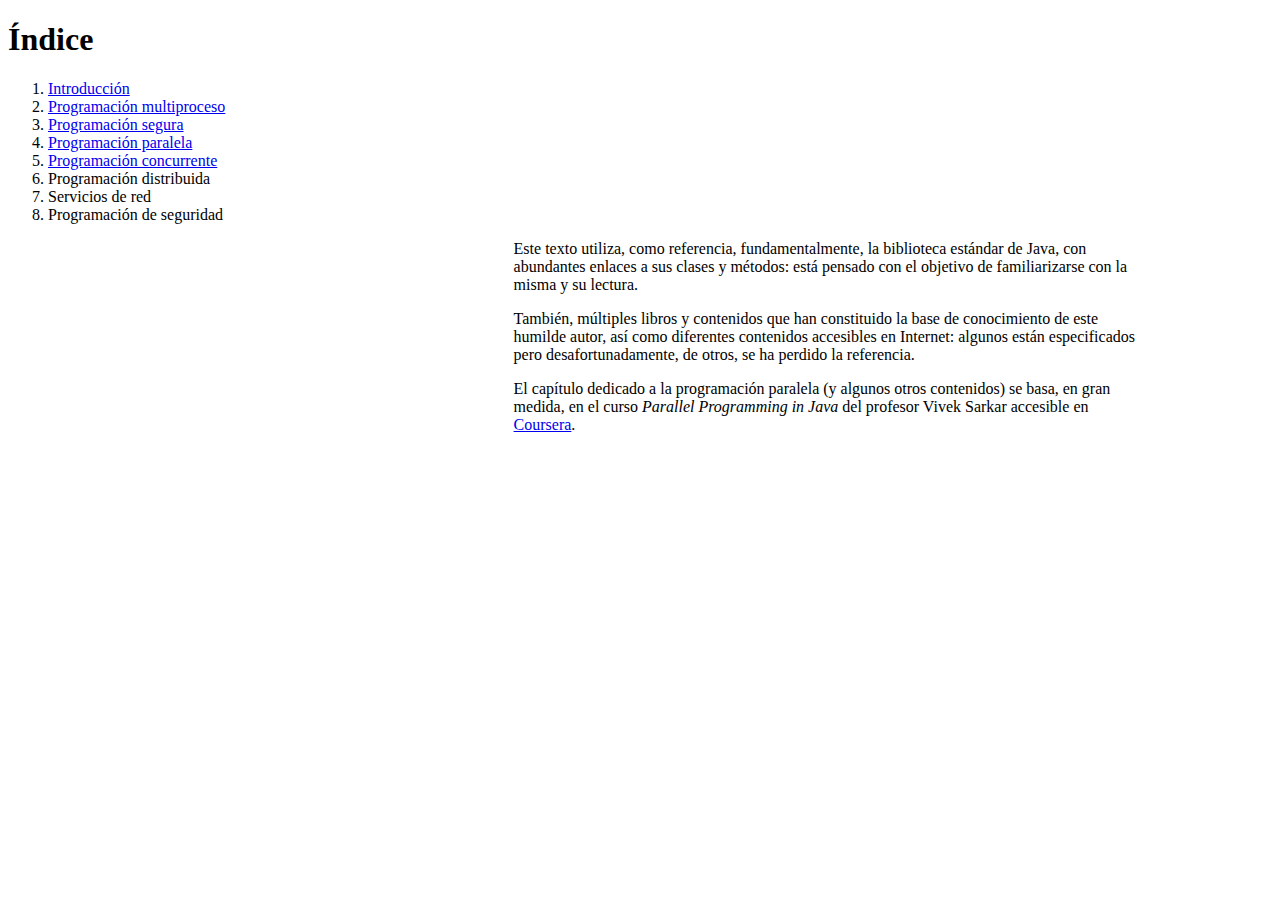
<file: index.html>
<!doctype html>

<html lang=es>
	<head>
		<title>Programación de servicios y procesos</title>
		<meta charset=utf-8>
		<meta name=author content="Antonio Cepero">
		<meta name=created content="2021-03-19">
		<meta name=modified content="2021-08-12">
	</head>
	<body>
		<article>
			<header>
				<h1>Índice</h1>
			</header>
			<nav>
				<ol>
					<li><a href=01_intro.html>Introducción</a></li>
					<li><a href=02_multip.html>Programación multiproceso</a></li>
					<li><a href=03_progsec.html>Programación segura</a></li>
					<li><a href=04_progpar.html>Programación paralela</a></li>
					<li><a href=05_progconc.html>Programación concurrente</a></li>
					<li><a>Programación distribuida</a></li>
					<li><a>Servicios de red</a></li>
					<li><a>Programación de seguridad</a></li>
				</ol> 
			</nav>
			<aside style="width:50%;margin-left:40%">
<p>Este texto utiliza, como referencia, fundamentalmente, la biblioteca
estándar de Java, con abundantes enlaces a sus clases y métodos: está
pensado con el objetivo de familiarizarse con la misma y su lectura.
<p>También, múltiples libros y contenidos que han constituido la base de
conocimiento de este humilde autor, así como diferentes contenidos accesibles
en Internet: algunos están especificados pero desafortunadamente, de otros,
se ha perdido la referencia.
<p>El capítulo dedicado a la programación paralela (y algunos otros
contenidos) se basa, en gran medida, en el curso <cite>Parallel Programming
in Java</cite> del profesor 
<span class=autor>Vivek Sarkar</span> accesible en
<a target=_blank href=https://www.coursera.org/learn/parallel-programming-in-java>Coursera</a>.
			</aside>
			<footer>
			</footer>
		</article>
	</body>
</html>
</file>
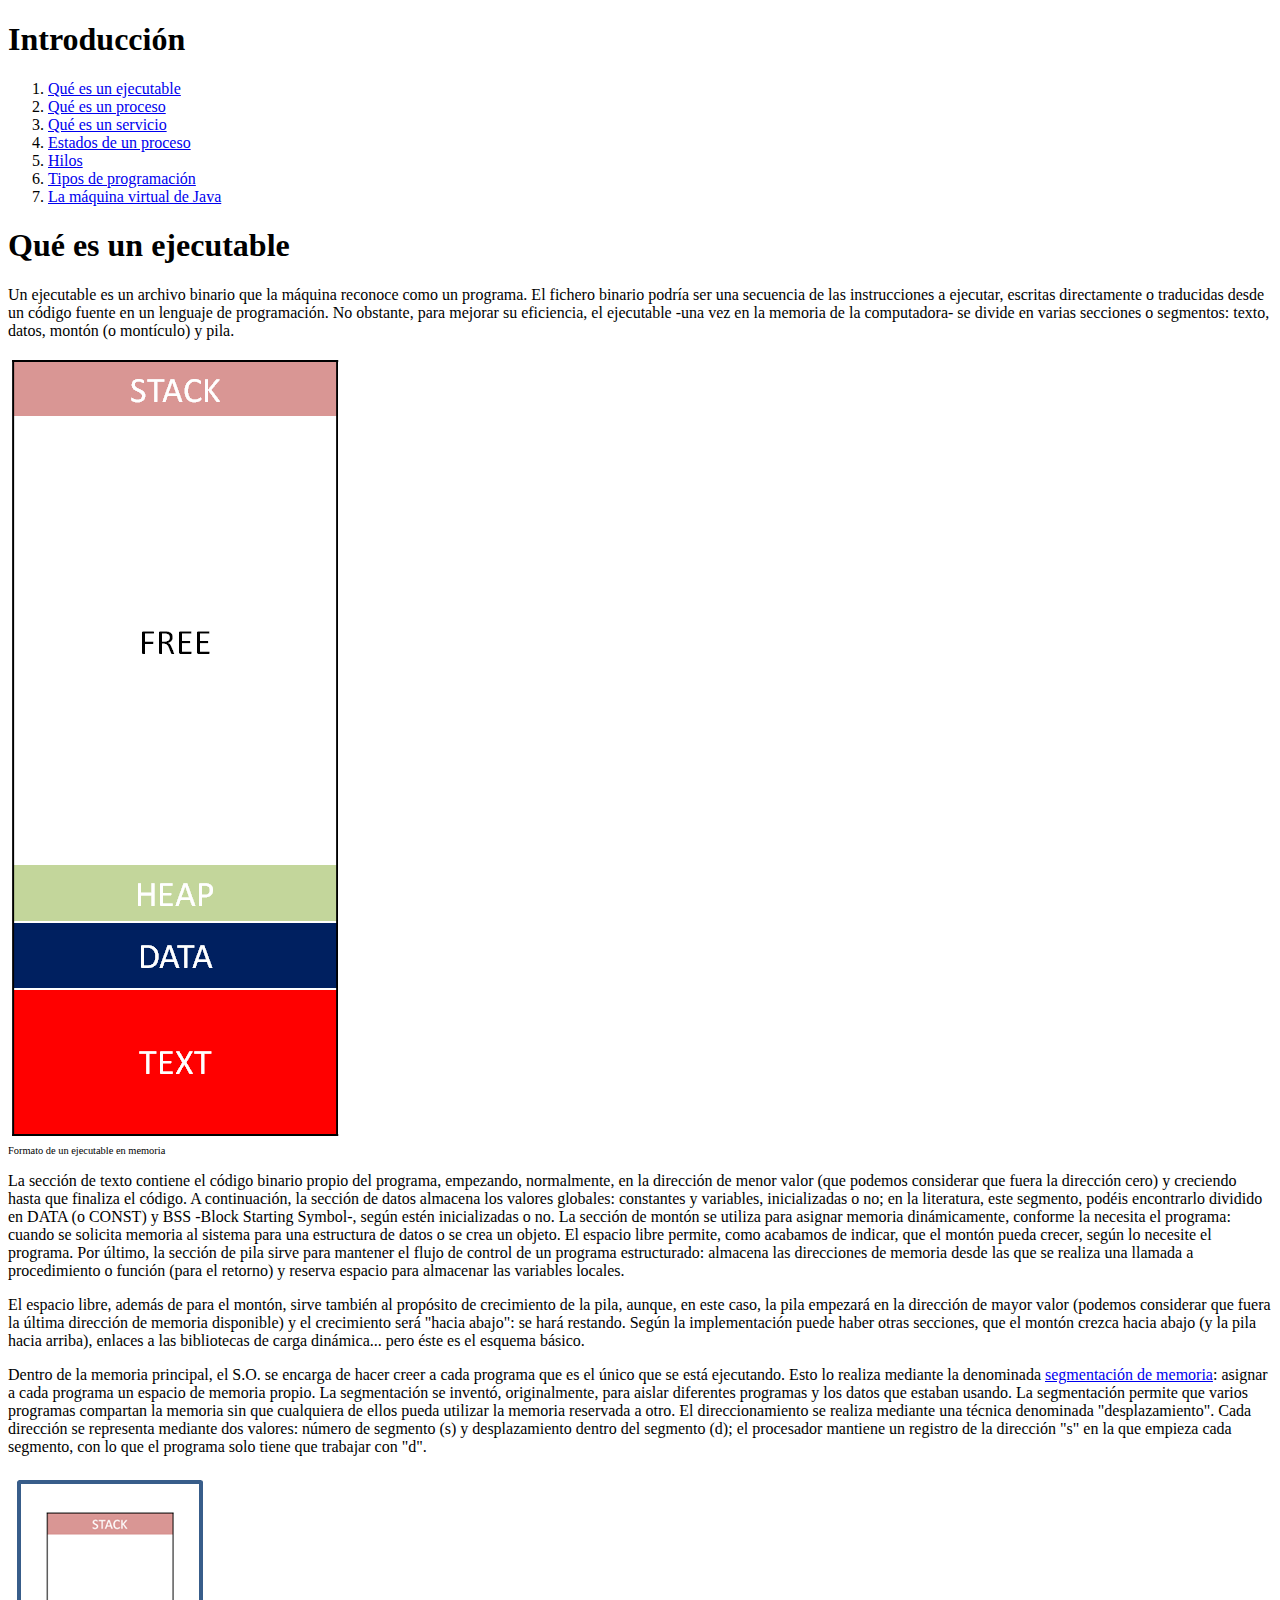
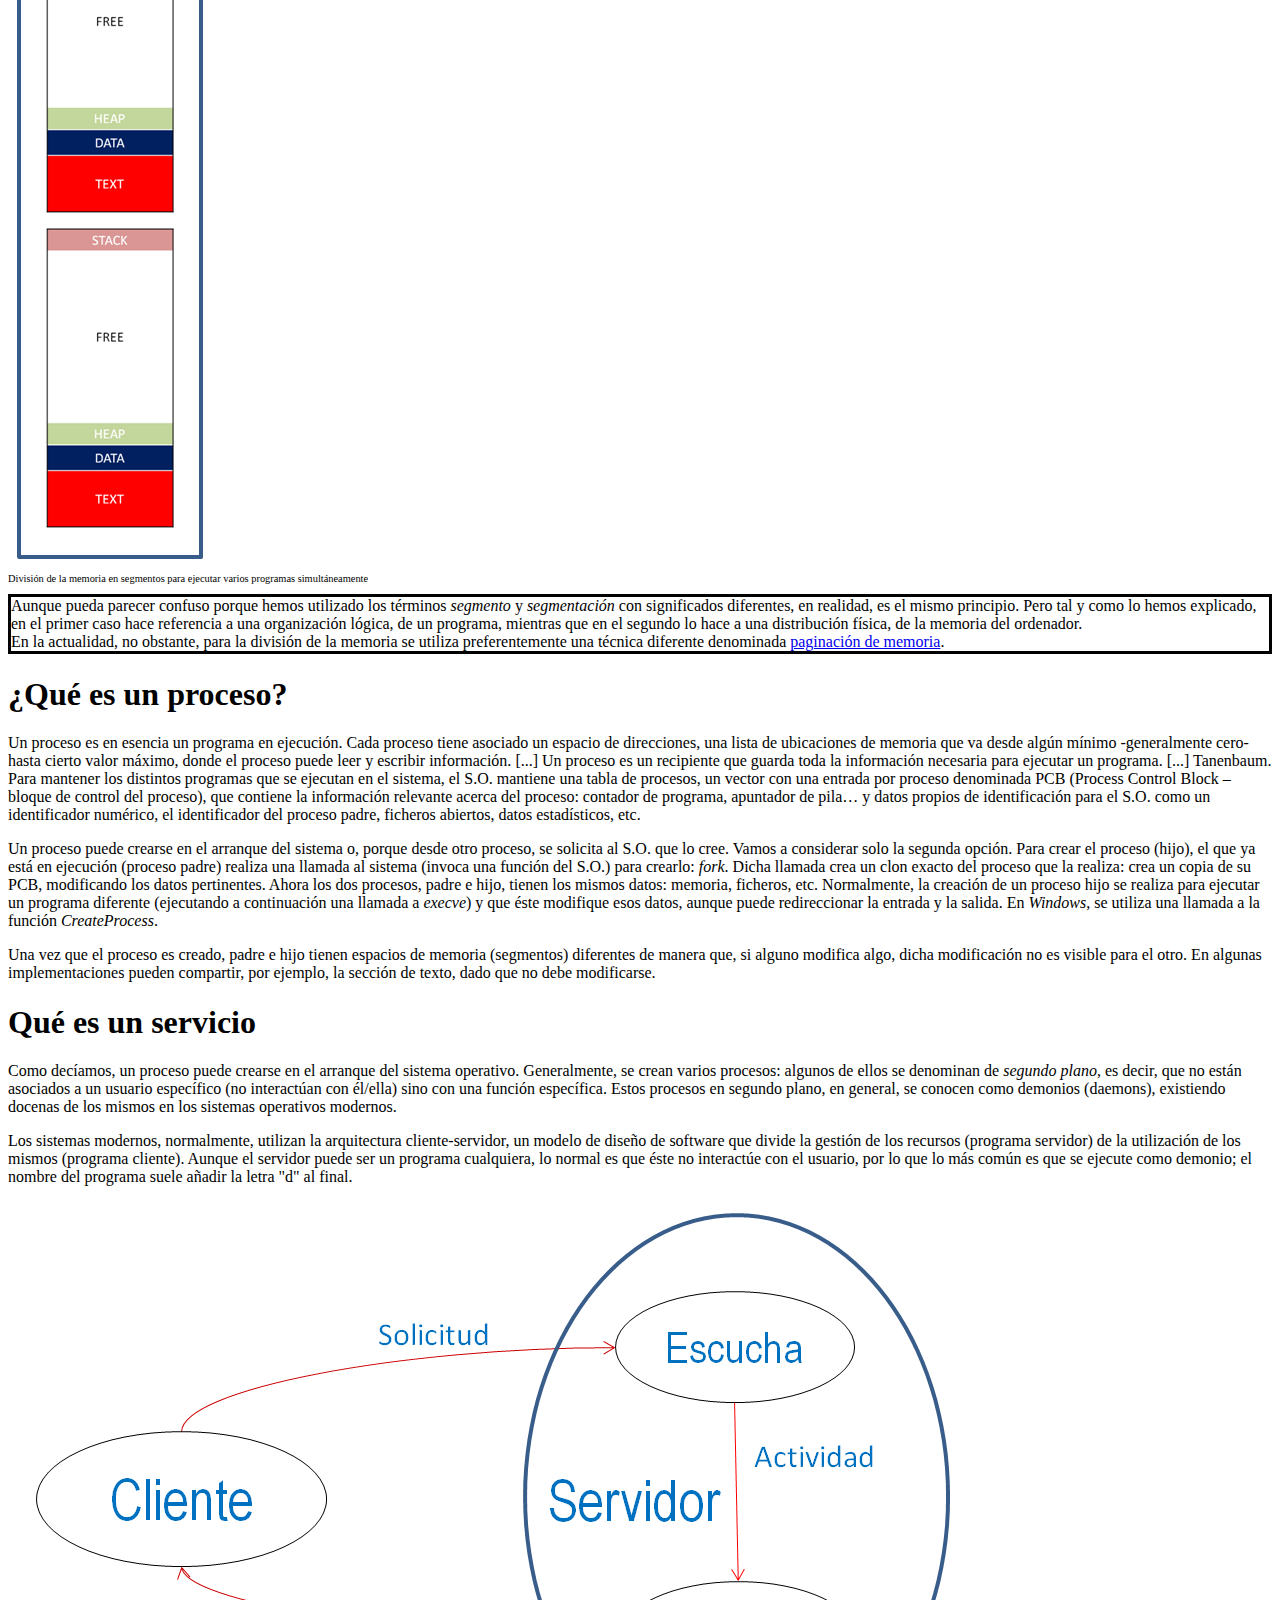
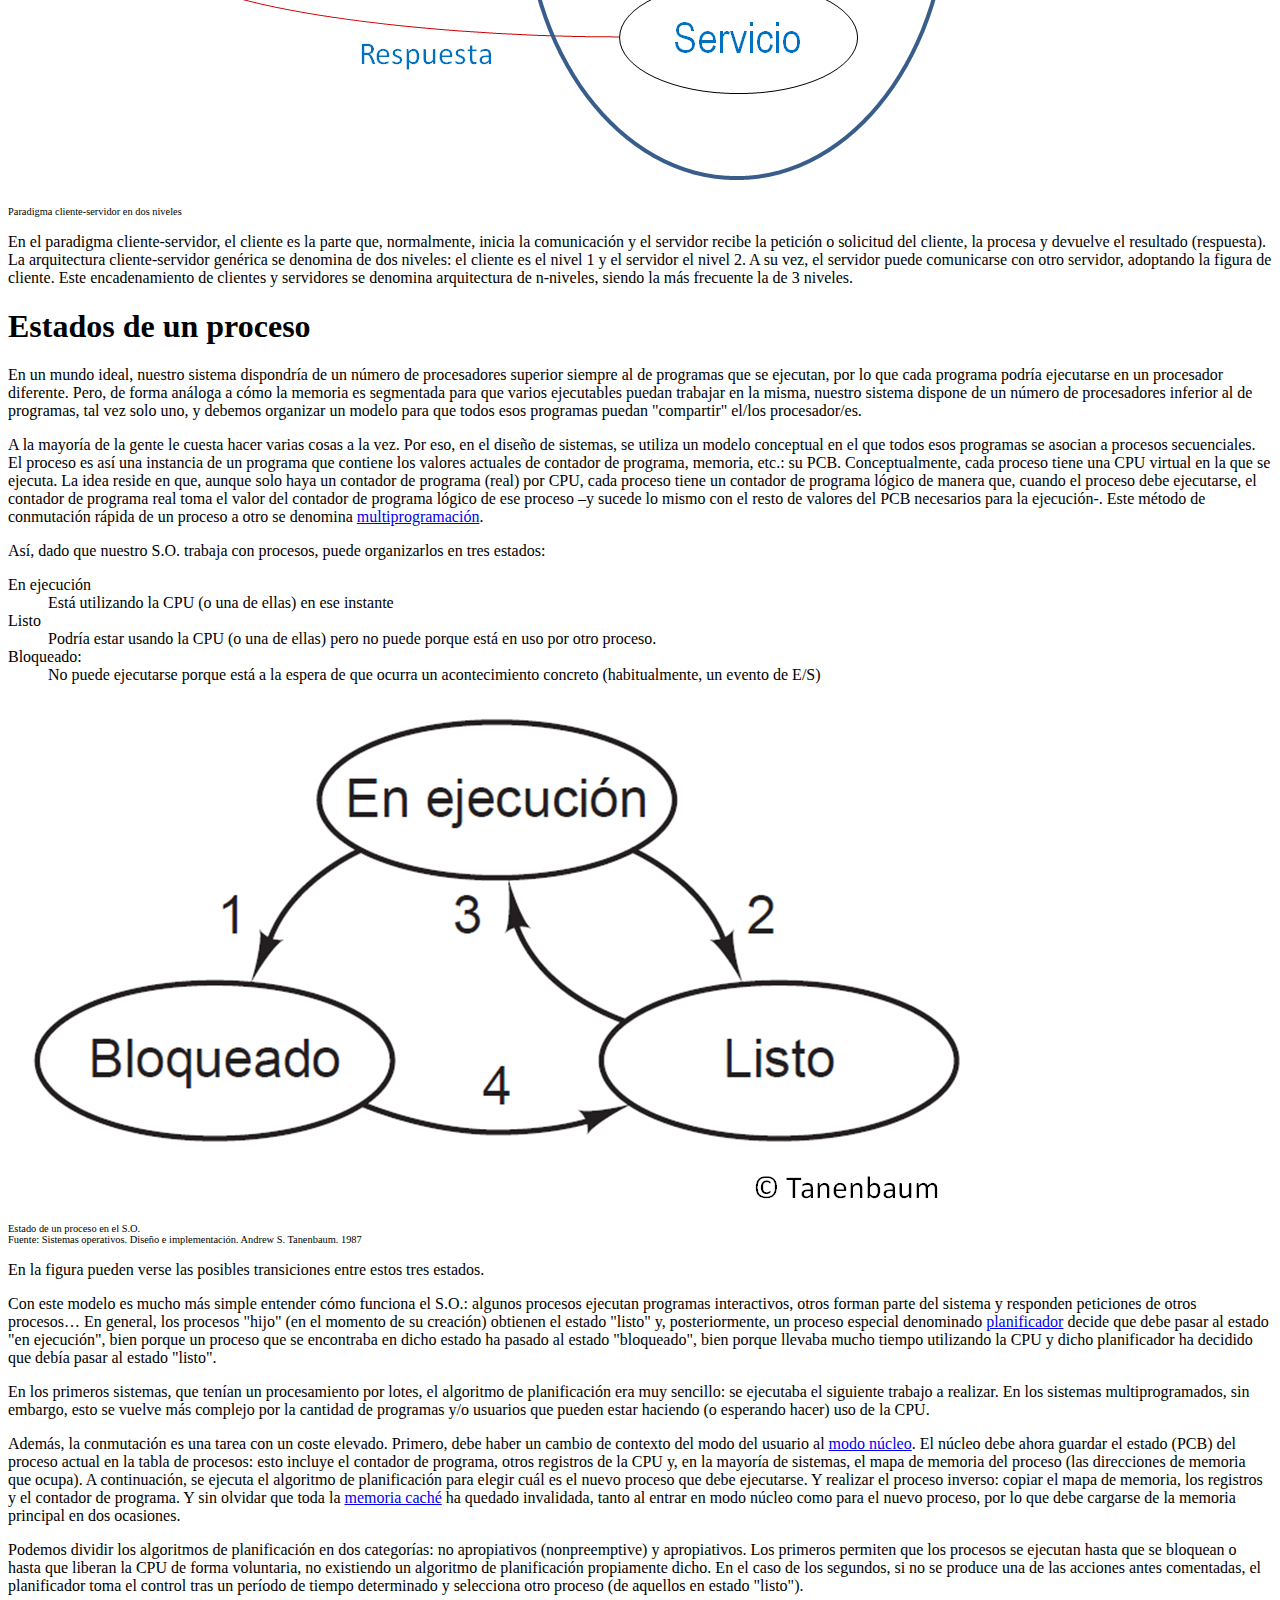
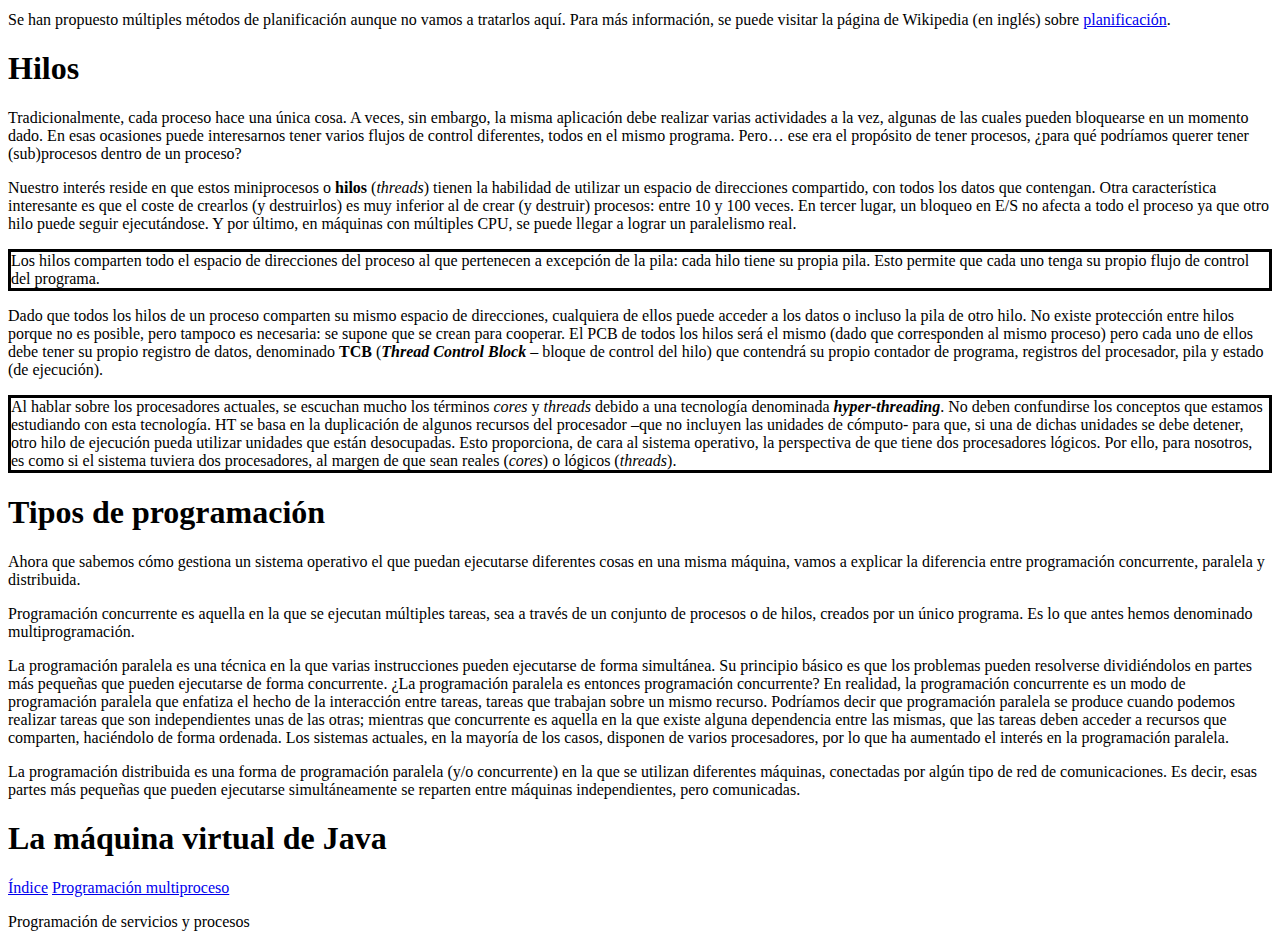
<file: 01_intro.html>
<!doctype html>

<html lang=es>
	<head>
		<title>Introducción</title>
		<meta charset=utf-8>
		<meta name=author content="Antonio Cepero">
		<meta name=created content="2021-03-19">
		<meta name=modified content="2021-08-06">
		<link rel=stylesheet href="estilo.css">
	</head>
	<body>
		<article>
			<header>
				<h1>Introducción</h1>
			</header>
			<nav class=toc>
				<ol>
					<li><a href=#ejecutable>Qué es un ejecutable</a></li>
					<li><a href=#proceso>Qué es un proceso</a></li>
					<li><a href=#servicio>Qué es un servicio</a></li>
					<li><a href=#estados>Estados de un proceso</a></li>
					<li><a href=#hilos>Hilos</a></li>
					<li><a href=#tiposp>Tipos de programación</a></li>
					<li><a href=#jvm>La máquina virtual de Java</a></li>
				</ol> 
			</nav>
			<section id=Ejecutable>
				<header>
					<h1 id=ejecutable>Qué es un ejecutable</h1>
				</header>
<p>Un ejecutable es un archivo binario que la máquina reconoce como un
programa. El fichero binario podría ser una secuencia de las instrucciones
a ejecutar, escritas directamente o traducidas desde un código fuente en
un lenguaje de programación. No	obstante, para mejorar su eficiencia, el
ejecutable -una vez en la memoria de la computadora- se divide en varias secciones o segmentos: texto, datos, montón
(o montículo) y pila.
<div class=image id=img_01_01>
	<img src=imagenes/01_01_ejecutable.png
	     alt="Secciones de un ejecutable: pila,
	     zona libre de memoria, montón, datos y código">
	<p class=caption>Formato de un ejecutable en memoria
</div>
<p>La sección de texto contiene el código binario propio del programa,
empezando, normalmente, en la dirección de menor valor (que podemos
considerar que fuera la dirección cero) y creciendo hasta que finaliza el
código.
A continuación, la sección de datos almacena los valores globales:
constantes y variables, inicializadas o no; en la literatura, este segmento,
podéis encontrarlo dividido en DATA (o CONST) y BSS -Block Starting Symbol-,
según estén inicializadas o no. La sección de montón se utiliza
para asignar memoria dinámicamente, conforme la necesita el programa: cuando
se solicita memoria al sistema para una estructura de datos o se crea un
objeto. El espacio libre permite, como acabamos de indicar, que el montón
pueda crecer, según lo necesite el programa. Por último, la sección de pila
sirve para mantener el flujo de control de un programa estructurado:
almacena las direcciones de memoria desde las que se realiza una llamada a
procedimiento o función (para el retorno) y reserva espacio para almacenar
las variables locales.
<p>El espacio libre, además de para el montón, sirve también al propósito de
crecimiento de la pila, aunque, en este caso, la pila empezará en la dirección
de mayor valor (podemos considerar que fuera la última dirección de memoria
disponible) y el crecimiento será "hacia abajo": se hará restando. Según la
implementación puede haber otras secciones, que el montón crezca hacia abajo
(y la pila hacia arriba), enlaces a las bibliotecas de carga dinámica... pero
éste es el esquema básico.
<p>Dentro de la memoria principal, el S.O. se encarga de hacer
creer a cada programa que es el único que se está ejecutando.
Esto lo realiza mediante la denominada
<a href=https://es.wikipedia.org/wiki/Segmentaci%C3%B3n_de_memoria>segmentación de memoria</a>:
asignar a cada programa un espacio de memoria propio. La segmentación se
inventó, originalmente, para aislar diferentes programas y los datos que
estaban usando. La segmentación permite que varios programas compartan la
memoria sin que cualquiera de ellos pueda utilizar la memoria reservada a
otro. El direccionamiento se realiza mediante una técnica denominada
"desplazamiento". Cada dirección se representa mediante dos valores:
número de segmento (s) y desplazamiento dentro del segmento (d); el
procesador mantiene un registro de la dirección "s" en la que empieza cada
segmento, con lo que el programa solo tiene que trabajar con "d".
<div class=image id=img_01_02>
	<img src=imagenes/01_02_segmentacion.png
	     alt="Segmentación de la memoria">
	<p class=caption>División de la memoria en segmentos para ejecutar
	varios programas simultáneamente
</div>
<aside>
Aunque pueda parecer confuso porque hemos utilizado los
términos <em>segmento</em> y <em>segmentación</em> con
significados diferentes, en realidad, es el mismo principio.
Pero tal y como lo hemos explicado, en el primer caso hace referencia a
una organización lógica, de un programa, mientras que en el segundo lo hace
a una distribución física, de la memoria del ordenador.
<br>
En la actualidad, no obstante, para la división de la memoria
se utiliza preferentemente una técnica diferente denominada
<a href=https://es.wikipedia.org/wiki/Paginaci%C3%B3n_de_memoria>paginación de memoria</a>.
</aside>

			</section>
			<section id=Proceso>
				<header>
					<h1 id=proceso>¿Qué es un proceso?</h1>
				</header>
				<p>
Un proceso es en esencia un programa en ejecución. Cada proceso tiene
asociado un espacio de direcciones, una lista de ubicaciones de memoria
que va desde algún mínimo -generalmente cero- hasta cierto valor máximo, donde
el proceso puede leer y escribir información. <span class=cita>[...] Un
proceso es un recipiente que guarda toda la información necesaria para
ejecutar un programa. [...] <span class=autor>Tanenbaum</span></span>.
Para mantener los distintos programas que se ejecutan en el sistema, el S.O.
mantiene una tabla de procesos, un vector con una entrada por proceso
denominada PCB (Process Control Block – bloque de control del proceso),
que contiene la información relevante acerca del proceso: contador de
programa, apuntador de pila… y datos propios de identificación para el S.O.
como un identificador numérico, el identificador del proceso padre, ficheros abiertos,
datos estadísticos, etc.
<p>Un proceso puede crearse en el arranque del sistema o, porque desde otro
proceso, se solicita al S.O. que lo cree. Vamos a considerar solo la segunda
opción. Para crear el proceso (hijo), el que ya está en ejecución (proceso
padre) realiza una llamada al sistema (invoca una función del S.O.) para
crearlo: <span class=llamadaSO>fork</span>. Dicha llamada crea un clon exacto
del proceso que la realiza: crea un copia de su PCB, modificando los datos
pertinentes. Ahora los dos procesos, padre e hijo, tienen los mismos datos:
 memoria, ficheros, etc. Normalmente, la creación de un proceso hijo se
realiza para ejecutar un programa diferente (ejecutando a continuación una
llamada a
<span class=llamadaSO>execve</span>) y que éste modifique esos datos, aunque
puede redireccionar la entrada y la salida. En <i>Windows</i>, se utiliza
una llamada a la función <span class=llamadaSO>CreateProcess</span></b>.
<p>Una vez que el proceso es creado, padre e hijo tienen espacios de memoria
(segmentos) diferentes de manera que, si alguno modifica algo, dicha
modificación no es visible para el otro. En algunas implementaciones pueden
compartir, por ejemplo, la sección de texto, dado que no debe modificarse.
			</section>

			<section id=Servicio>
				<header>
					<h1 id=servicio>Qué es un servicio</h1>
				</header>
<p>Como decíamos, un proceso puede crearse en el arranque del sistema
operativo. Generalmente, se crean varios procesos: algunos de ellos se
denominan de <em>segundo plano</em>, es decir, que no están asociados a un
usuario específico (no interactúan con él/ella) sino con una función
específica. Estos procesos en segundo plano, en general, se conocen como
demonios (daemons), existiendo docenas de los mismos en los sistemas
operativos modernos.
<p>Los sistemas modernos, normalmente, utilizan la arquitectura
cliente-servidor, un modelo de diseño de software que divide la gestión
de los recursos (programa servidor) de la utilización de los mismos
(programa cliente). Aunque el servidor puede ser un programa cualquiera,
lo normal es que éste no interactúe con el usuario, por lo que lo más común
es que se ejecute como demonio; el nombre del programa suele añadir la letra
"d" al final.
<div class=image id=img_01_03>
	<img src=imagenes/01_03_servicio.png
	     alt="Paradigma cliente-servidor">
	<p class=caption>Paradigma cliente-servidor en dos niveles
</div>
<p>En el paradigma cliente-servidor, el cliente es la parte que, normalmente,
inicia la comunicación y el servidor recibe la petición o solicitud del
cliente, la procesa y devuelve el resultado (respuesta). La arquitectura
cliente-servidor genérica se denomina de dos niveles: el cliente es el nivel
1 y el servidor el nivel 2. A su vez, el servidor puede comunicarse con
otro servidor, adoptando la figura de cliente. Este encadenamiento de
clientes y servidores se denomina arquitectura de n-niveles, siendo la más
frecuente la de 3 niveles.

			</section>

			<section id=Estados>
				<header>
					<h1 id=estados>Estados de un proceso</h1>
				</header>
<p>En un mundo ideal, nuestro sistema dispondría de un número de
procesadores superior siempre al de programas que se ejecutan, por lo que
cada programa podría ejecutarse en un procesador diferente. Pero, de forma
análoga a cómo la memoria es segmentada para que varios ejecutables puedan
trabajar en la misma, nuestro sistema dispone de un número de procesadores
inferior al de programas, tal vez solo uno, y debemos organizar un modelo
para que todos esos programas puedan "compartir" el/los procesador/es.
<p>A la mayoría de la gente le cuesta hacer varias cosas a la vez. Por eso,
en el diseño de sistemas, se utiliza un modelo conceptual en el que todos
esos programas se asocian a procesos secuenciales. El proceso es así una
instancia de un programa que contiene los valores actuales de contador de
programa, memoria, etc.: su PCB. Conceptualmente, cada proceso tiene una CPU
virtual en la que se ejecuta. La idea reside en que, aunque solo haya un
contador de programa (real) por CPU, cada proceso tiene un contador de
programa lógico de manera que, cuando el proceso debe ejecutarse, el contador
de programa real toma el valor del contador de programa lógico de ese proceso
–y sucede lo mismo con el resto de valores del PCB necesarios para la
ejecución-. Este método de conmutación rápida de un proceso a otro se denomina
<a target=_blank href=https://es.wikipedia.org/wiki/Multiprogramaci%C3%B3n>multiprogramación</a>.
<p>Así, dado que nuestro S.O. trabaja con procesos, puede organizarlos en tres estados:
<dl>
	<dt>En ejecución
	<dd>Está utilizando la CPU (o una de ellas) en ese instante
	<dt>Listo
	<dd>Podría estar usando la CPU (o una de ellas) pero no puede
		porque está en uso por otro proceso.
	<dt>Bloqueado:
	<dd>No puede ejecutarse porque está a la espera de que ocurra
		un acontecimiento concreto (habitualmente, un evento de E/S)
</dl>
<div class=image id=img_01_04>
	<img src=imagenes/01_04_estados_proceso.png
	     alt="Estados de un proceso">
	<p class=caption>Estado de un proceso en el S.O.
	<br>Fuente: Sistemas operativos. Diseño e implementación.
	Andrew S. Tanenbaum. 1987
</div>
<p>En la figura pueden verse las posibles transiciones entre estos tres estados.
<p>Con este modelo es mucho más simple entender cómo funciona el S.O.: algunos
procesos ejecutan programas interactivos, otros forman parte del sistema y
responden peticiones de otros procesos… En general, los procesos "hijo" (en
el momento de su creación) obtienen el estado "listo" y, posteriormente, un
proceso especial denominado
<a target=_blank href=https://es.wikipedia.org/wiki/Planificador>planificador</a>
decide que debe pasar al estado "en ejecución", bien porque un proceso que
se encontraba en dicho estado ha pasado al estado "bloqueado", bien porque
llevaba mucho tiempo utilizando la CPU y dicho planificador ha decidido que
debía pasar al estado "listo".

			</section>

			<section id=Planificacion>
				<header id=planificacion>
				</header>
<p>En los primeros sistemas, que tenían un procesamiento por lotes, el
algoritmo de planificación era muy sencillo: se ejecutaba el siguiente
trabajo a realizar. En los sistemas multiprogramados, sin embargo, esto
se vuelve más complejo por la cantidad de programas y/o usuarios que pueden
estar haciendo (o esperando hacer) uso de la CPU.
<p>Además, la conmutación es una tarea con un coste elevado. Primero, debe
haber un cambio de contexto del modo del usuario al
<a target=_blank href=https://es.wikipedia.org/wiki/N%C3%BAcleo_(inform%C3%A1tica)>modo núcleo</a>. El núcleo
debe ahora guardar el estado (PCB) del proceso actual en la tabla de procesos:
esto incluye el contador de programa, otros registros de la CPU y, en la
mayoría de sistemas, el mapa de memoria del proceso (las direcciones de
memoria que ocupa). A continuación, se ejecuta el algoritmo de planificación
para elegir cuál es el nuevo proceso que debe ejecutarse. Y realizar el
proceso inverso: copiar el mapa de memoria, los registros y el contador de
programa. Y sin olvidar que toda la
<a target=_blank href=https://es.wikipedia.org/wiki/Cach%C3%A9_(inform%C3%A1tica)>memoria caché</a>
ha quedado invalidada,
tanto al entrar en modo núcleo como para el nuevo proceso, por lo que debe
cargarse de la memoria principal en dos ocasiones.
<p>Podemos dividir los algoritmos de planificación en dos categorías: no
apropiativos (nonpreemptive) y apropiativos. Los primeros permiten que los
procesos se ejecutan hasta que se bloquean o hasta que liberan la CPU de
forma voluntaria, no existiendo un algoritmo de planificación propiamente
dicho. En el caso de los segundos, si no se produce una de las acciones antes
comentadas, el planificador toma el control tras un período de tiempo
determinado y selecciona otro proceso (de aquellos en estado "listo").
<p>Se han propuesto múltiples métodos de planificación aunque no vamos a
tratarlos aquí. Para más información, se puede visitar la página de Wikipedia
(en inglés) sobre
<a target=_blank href=https://en.wikipedia.org/wiki/Scheduling_(computing)>
planificación</a>.

			</section>

			<section id=Hilos>
				<header>
					<h1 id=hilos>Hilos</h1>
				</header>
<p>Tradicionalmente, cada proceso hace una única cosa. A veces, sin embargo,
la misma aplicación debe realizar varias actividades a la vez, algunas de las
cuales pueden bloquearse en un momento dado. En esas ocasiones puede
interesarnos tener varios flujos de control diferentes, todos en el mismo
programa. Pero… ese era el propósito de tener procesos, ¿para qué podríamos
querer tener (sub)procesos dentro de un proceso?
<p>Nuestro interés reside en que estos miniprocesos o <b>hilos</b>
(<em>threads</em>)
tienen la habilidad de utilizar un espacio de direcciones compartido, con
todos los datos que contengan. Otra característica interesante es que el
coste de crearlos (y destruirlos) es muy inferior al de crear (y destruir)
procesos: entre 10 y 100 veces. En tercer lugar, un bloqueo en E/S no afecta
a todo el proceso ya que otro hilo puede seguir ejecutándose. Y por último,
en máquinas con múltiples CPU, se puede llegar a lograr un paralelismo real.
<aside>
Los hilos comparten todo el espacio de direcciones del proceso al que
pertenecen a excepción de la pila: cada hilo tiene su propia pila. Esto
permite que cada uno tenga su propio flujo de control del programa.
</aside>
<p>Dado que todos los hilos de un proceso comparten su mismo espacio de
direcciones, cualquiera de ellos puede acceder a los datos o incluso la pila
de otro hilo. No existe protección entre hilos porque no es posible, pero
tampoco es necesaria: se supone que se crean para cooperar. El PCB de todos
los hilos será el mismo (dado que corresponden al mismo proceso) pero cada
uno de ellos debe tener su propio registro de datos, denominado <b>TCB</b>
(<b><i>Thread Control Block</i></b> – bloque de control del hilo) que
contendrá su propio contador de programa, registros del procesador, pila
y estado (de ejecución).
<aside>Al hablar sobre los procesadores actuales, se escuchan mucho los términos
<em>cores</em> y <em>threads</em> debido a una tecnología denominada
<b><i>hyper-threading</i></b>. No deben confundirse los conceptos que
estamos estudiando con esta tecnología. HT se basa en la duplicación de
algunos recursos del procesador –que no incluyen las unidades de cómputo-
para que, si una de dichas unidades se debe detener, otro hilo de ejecución
pueda utilizar unidades que están desocupadas. Esto proporciona, de cara al
sistema operativo, la perspectiva de que tiene dos procesadores lógicos.
Por ello, para nosotros, es como si el sistema tuviera dos procesadores,
al margen de que sean reales (<i>cores</i>) o lógicos (<i>threads</i>).
</aside>

			</section>

			<section>
				<header>
					<h1 id=tiposp>Tipos de programación</h1>
				</header>
<p>Ahora que sabemos cómo gestiona un sistema operativo el que puedan
ejecutarse diferentes cosas en una misma máquina, vamos a explicar la
diferencia entre programación concurrente, paralela y distribuida.
<p>Programación concurrente es aquella en la que se ejecutan múltiples
tareas, sea a través de un conjunto de procesos o de hilos, creados por
un único programa. Es lo que antes hemos denominado multiprogramación.
<p>La programación paralela es una técnica en la que varias instrucciones
pueden ejecutarse de forma simultánea. Su principio básico es que los
problemas pueden resolverse dividiéndolos en partes más pequeñas que pueden
ejecutarse de forma concurrente. ¿La programación paralela es entonces
programación concurrente? En realidad, la programación concurrente es un
modo de programación paralela que enfatiza el hecho de la interacción entre
tareas, tareas que trabajan sobre un mismo recurso. Podríamos decir que
programación paralela se produce cuando podemos realizar tareas que son
independientes unas de las otras; mientras que concurrente es aquella en la
que existe alguna dependencia entre las mismas, que las tareas deben acceder
a recursos que comparten, haciéndolo de forma ordenada. Los sistemas actuales,
en la mayoría de los casos, disponen de varios procesadores, por lo que ha
aumentado el interés en la programación paralela.
<p>La programación distribuida es una forma de programación paralela (y/o
concurrente) en la que se utilizan diferentes máquinas, conectadas por
algún tipo de red de comunicaciones. Es decir, esas partes más pequeñas que
pueden ejecutarse simultáneamente se reparten entre máquinas independientes,
pero comunicadas.
			</section>
			<section id=JVM>
				<header>
					<h1 id=jvm>La máquina virtual de Java</h1>
				</header>
			</section>
			<footer>
<nav class=pie>
	<a class=previo></a>
	<a class=inicio href=index.html>Índice</a>
	<a class=siguiente href=02_multip.html>Programación multiproceso</a>
</nav>
		<p>Programación de servicios y procesos</p>
			</footer>
		</article>
	</body>
</html>
</file>
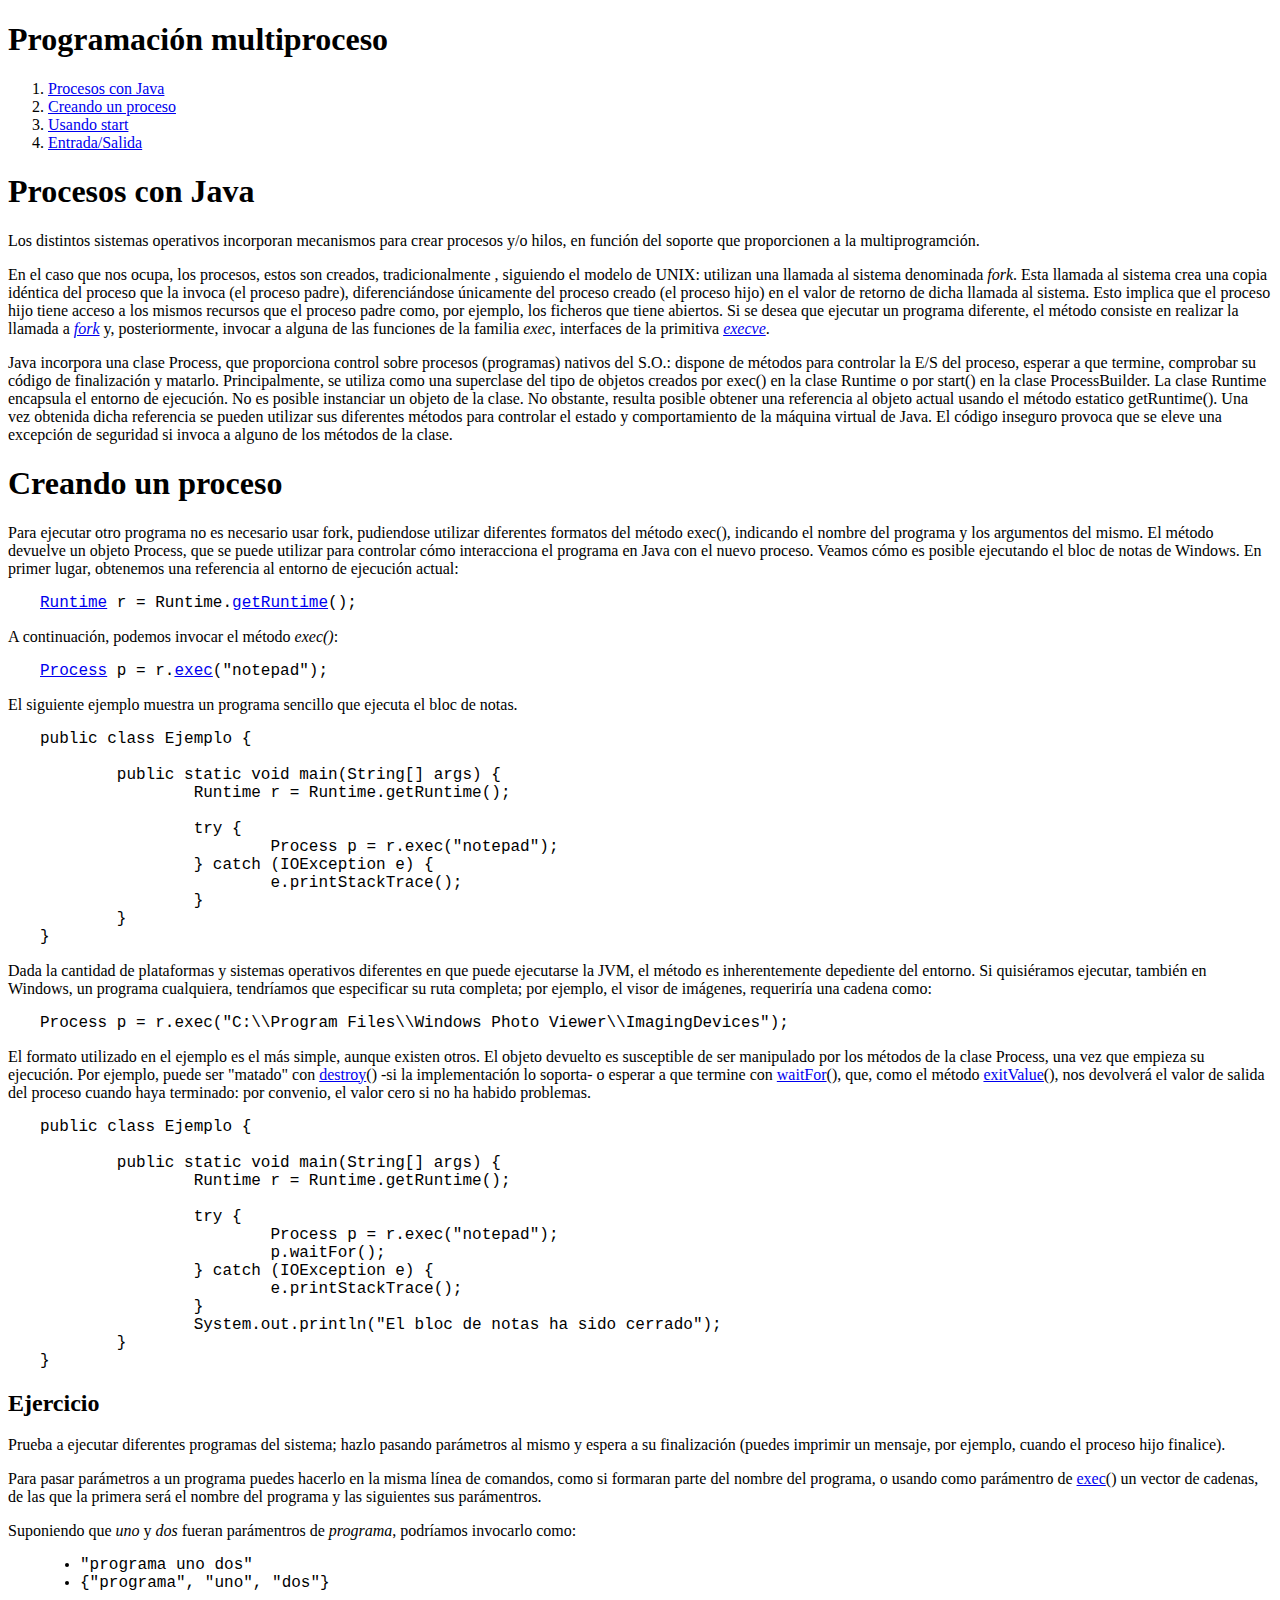
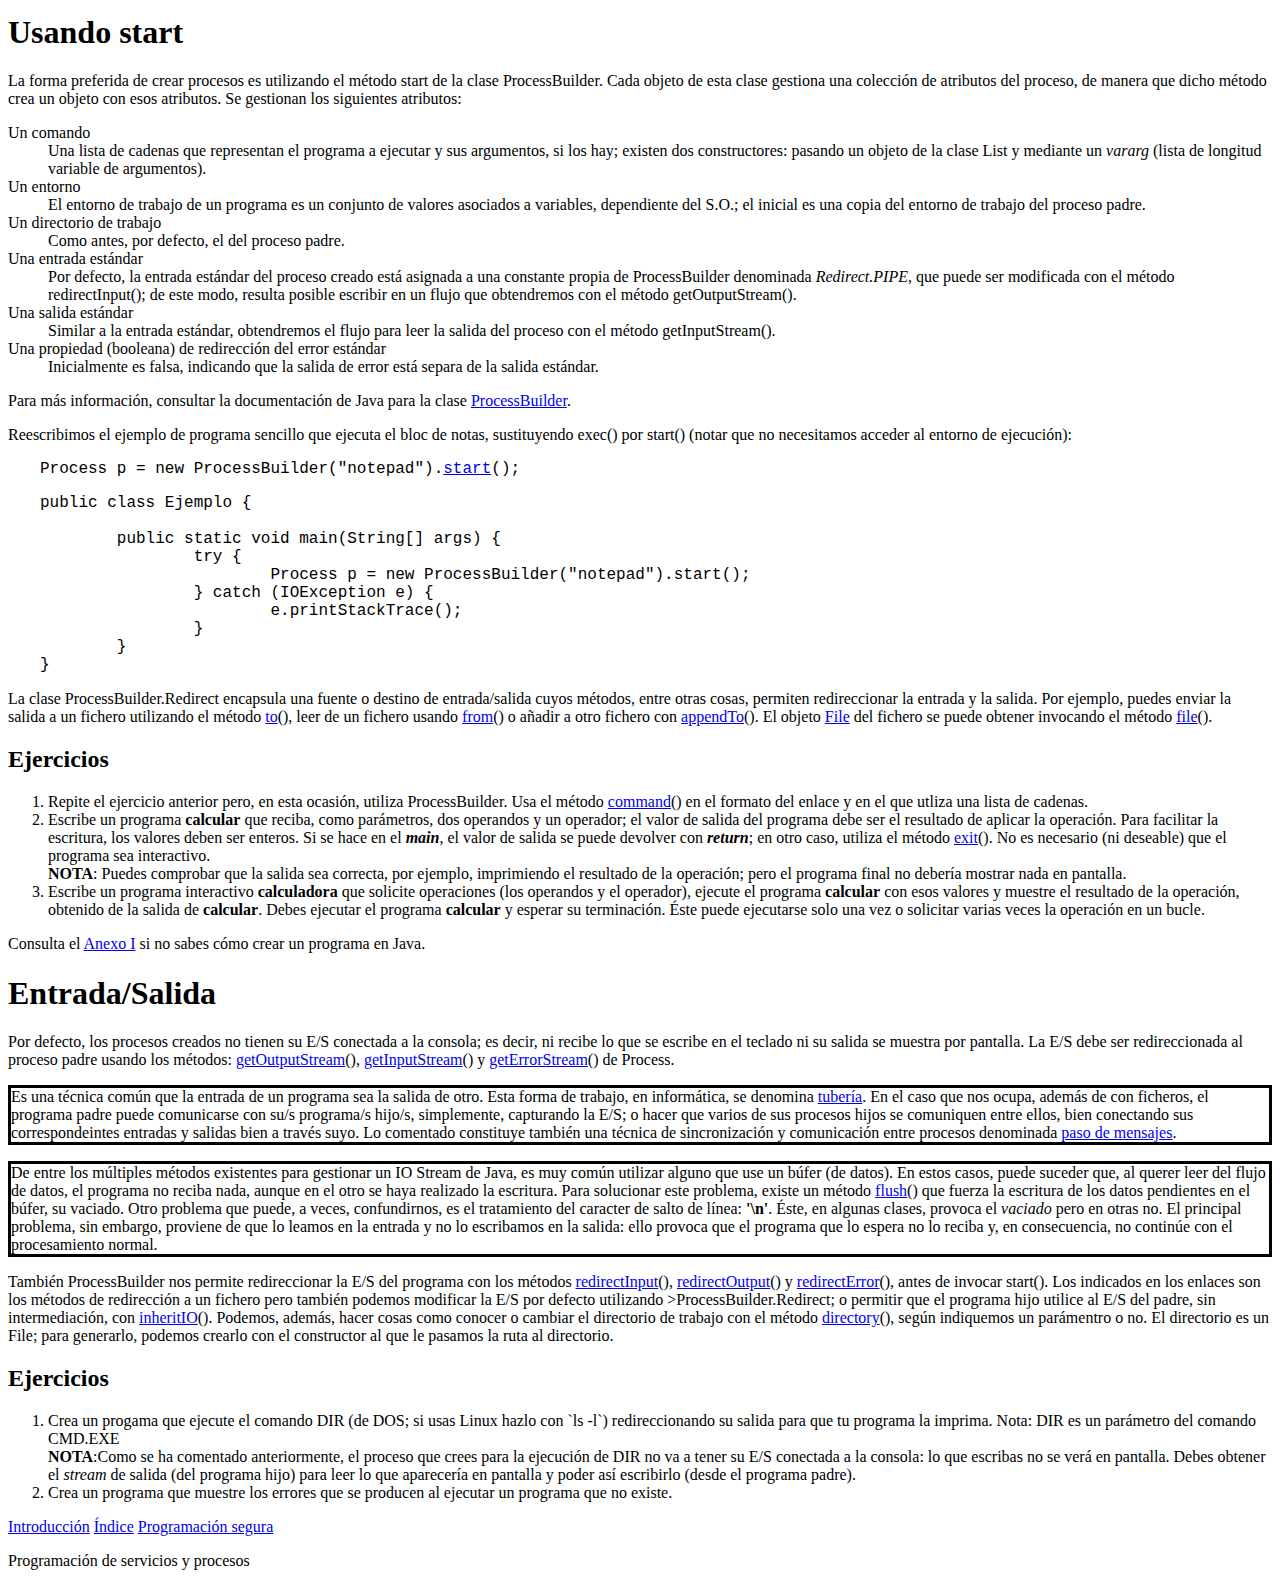
<file: 02_multip.html>
<!doctype html>

<html lang=es>
	<head>
		<title>Programción multiproceso</title>
		<meta charset=utf-8>
		<meta name=author content="Antonio Cepero">
		<meta name=created content="2021-03-21">
		<meta name=modified content="2021-08-06">
		<link rel=stylesheet href="estilo.css">
	</head>
	<body>
		<article>
			<header>
				<h1>Programación multiproceso</h1>
			</header>
			<nav class=toc>
				<ol>
					<li><a href=#proceso>Procesos con Java</a></li>
					<li><a href=#creacion>Creando un proceso</li>
					<li><a href=#start>Usando start</a></li>
					<li><a href=#es>Entrada/Salida</a></li>
				</ol> 
			</nav>
			<section id=Proceso>
				<header>
					<h1 id=proceso>Procesos con Java</h1>
				</header>
<p>Los distintos sistemas operativos incorporan mecanismos para crear
procesos y/o hilos, en función del soporte que proporcionen a la
multiprogramción.
<p>En el caso que nos ocupa, los procesos, estos son creados, tradicionalmente
, siguiendo el modelo de UNIX: utilizan una llamada al sistema denominada
<span class=llamadaSO>fork</span>. Esta llamada al sistema crea una copia
idéntica del proceso
que la invoca (el proceso padre), diferenciándose únicamente del proceso
creado (el proceso hijo) en el valor de retorno de dicha llamada al sistema.
Esto implica que el proceso hijo tiene acceso a los mismos recursos que el
proceso padre como, por ejemplo, los ficheros que tiene abiertos.
Si se desea que ejecutar un programa diferente, el método consiste en realizar
la llamada a <span class=llamadaSO>
<a target=_blank href=https://es.wikipedia.org/wiki/Bifurcaci%C3%B3n_(sistema_operativo)>
fork</a></span> y, posteriormente, invocar a alguna de las funciones
de la familia <span class=llamadaSO>exec</span>, interfaces de la primitiva
<span class=llamadaSO>
<a target=_blank href=https://es.wikipedia.org/wiki/Execve>execve</a></span>.

<p>Java incorpora una clase <span class=clase>Process</span>, que proporciona
control sobre
procesos (programas) nativos del S.O.: dispone de métodos para controlar la
E/S del proceso, esperar a que termine, comprobar su código de finalización
y matarlo. Principalmente, se utiliza como una superclase del tipo de objetos
creados por <span class=metodo>exec()</span> en la clase Runtime o por
<span class=metodo>start()</span> en la
clase <span class=clase>ProcessBuilder</span>.
La clase <span class=metodo>Runtime</span> encapsula el entorno de ejecución.
No es posible
instanciar un objeto de la clase. No obstante, resulta posible obtener una
referencia al objeto actual usando el método estatico
<span class=metodo>getRuntime()</span>.
Una vez obtenida dicha referencia se pueden utilizar sus diferentes métodos
para controlar el estado y comportamiento de la máquina virtual de Java.
El código inseguro provoca que se eleve una excepción de seguridad si invoca
a alguno de los métodos de la clase.

			</section>

			<section id=Creacion>
				<header>
					<h1 id=creacion>Creando un proceso</h1>
				</header>
<p>Para ejecutar otro programa no es necesario usar
<span class=metodo>fork</span>, pudiendose
utilizar diferentes formatos del método <span class=metodo>exec()</span>,
indicando el nombre
del programa y los argumentos del mismo. El método
devuelve un objeto <span class=clase>Process</span>, que se puede utilizar
para controlar cómo
interacciona el programa en Java con el nuevo proceso. Veamos cómo es posible
ejecutando el bloc de notas de Windows. En primer lugar, obtenemos una
referencia al entorno de ejecución actual:
<p class=code><span class=clase><a target=_blank href=https://docs.oracle.com/en/java/javase/14/docs/api/java.base/java/lang/Runtime.html>Runtime</a></span> r = Runtime.<span class=metodo><a target=_blank href=https://docs.oracle.com/en/java/javase/14/docs/api/java.base/java/lang/Runtime.html#getRuntime()>getRuntime</a>()</span>;
<p>A continuación, podemos invocar el método <em>exec()</em>:
<p class=code><span class=clase><a target=_blank href=https://docs.oracle.com/en/java/javase/14/docs/api/java.base/java/lang/Process.html>Process</a></span> p = r.<span class=metodo><a target=_blank href=https://docs.oracle.com/en/java/javase/14/docs/api/java.base/java/lang/Runtime.html#exec(java.lang.String)>exec</a>("notepad")</span>;
<p>El siguiente ejemplo muestra un programa sencillo que ejecuta el bloc de
notas.
<pre class=code>
public class Ejemplo {

	public static void main(String[] args) {
		Runtime r = Runtime.getRuntime();

		try {
			Process p = r.exec("notepad");
		} catch (IOException e) {
			e.printStackTrace();
		}
	}
}
</pre>
<p>Dada la cantidad de plataformas y sistemas operativos diferentes en que
puede ejecutarse la JVM, el método es inherentemente depediente del entorno.
Si quisiéramos ejecutar, también en Windows, un programa cualquiera,
tendríamos que especificar su ruta completa; por ejemplo, el visor de imágenes,
requeriría una cadena como:
<p class=code>Process p = r.exec("C:\\Program Files\\Windows Photo Viewer\\ImagingDevices");
<p>El formato utilizado en el ejemplo es el más simple, aunque existen otros.
El objeto devuelto es susceptible de ser manipulado por los métodos de la
clase <span class=clase>Process</span>, una vez que empieza su ejecución. Por ejemplo, puede
ser "matado" con
<span class=metodo><a target=_blank href=https://docs.oracle.com/en/java/javase/14/docs/api/java.base/java/lang/Process.html#destroy()>destroy</a>()</span>
-si la implementación lo soporta- o esperar a que termine con
<span class=metodo><a target=_blank href=https://docs.oracle.com/en/java/javase/14/docs/api/java.base/java/lang/Process.html#waitFor()>waitFor</a>()</span>,
que, como el método
<span class=metodo><a target=_blank href=https://docs.oracle.com/en/java/javase/14/docs/api/java.base/java/lang/Process.html#exitValue()>exitValue</a>()</span>,
nos devolverá el valor de salida del proceso cuando haya terminado: por
convenio, el valor cero si no ha habido problemas.
<pre class=code>
public class Ejemplo {

	public static void main(String[] args) {
		Runtime r = Runtime.getRuntime();

		try {
			Process p = r.exec("notepad");
			p.waitFor();
		} catch (IOException e) {
			e.printStackTrace();
		}
		System.out.println("El bloc de notas ha sido cerrado");
	}
}
</pre>

	<h2>Ejercicio</h2>
<p>Prueba a ejecutar diferentes programas del sistema; hazlo pasando
parámetros al mismo y espera a su finalización (puedes imprimir un mensaje,
por ejemplo, cuando el proceso hijo finalice).
<p>Para pasar parámetros a un programa puedes hacerlo en la misma línea de
comandos, como si formaran parte del nombre del programa, o usando como
parámentro de 
<span class=metodo><a target=_blank href=https://docs.oracle.com/en/java/javase/14/docs/api/java.base/java/lang/Runtime.html#exec(java.lang.String%5B%5D)>exec</a>()</span>
un vector de cadenas, de las que la primera será el nombre del programa y
las siguientes sus parámentros.
<p>Suponiendo que <i>uno</i> y <i>dos</i> fueran parámentros de
<i>programa</i>, podríamos invocarlo como:
<ul>
<li class=code>"programa uno dos"
<li class=code>{"programa", "uno", "dos"}
</ul>

			</section>

			<section id=Start>
				<header>
					<h1 id=start>Usando start</h1>
				</header>
<p>La forma preferida de crear procesos es utilizando el método
<span class=metodo>start</span>
de la clase <span class=clase>ProcessBuilder</span>. Cada objeto de esta
clase gestiona una
colección de atributos del proceso, de manera que dicho método crea un objeto
con esos atributos. Se gestionan los siguientes atributos: 
<dl>
	<dt>Un comando</dt>
	<dd>Una lista de cadenas que representan el programa a ejecutar y
	sus argumentos, si los hay; existen dos constructores: pasando un
	objeto de la clase <span class=clase>List</span> y mediante un
	<em>vararg</em> (lista de longitud variable de argumentos).</dd>
	<dt>Un entorno</dt>
	<dd>El entorno de trabajo de un programa es un conjunto de valores
	asociados a variables, dependiente del S.O.; el inicial es una copia
	del entorno de trabajo del proceso padre.</dd>
	<dt>Un directorio de trabajo</dt>
	<dd>Como antes, por defecto, el del proceso padre.</dd>
	<dt>Una entrada estándar</dt>
	<dd>Por defecto, la entrada estándar del proceso creado está asignada
	a una constante propia de <span class=clase>ProcessBuilder</span>
	denominada
	<em>Redirect.PIPE</em>, que puede ser modificada con el método
	<span class=metodo>redirectInput()</span>; de este modo, resulta
	posible escribir en un
	flujo que obtendremos con el método
	<span class=metodo>getOutputStream()</span>.</dd>
	<dt>Una salida estándar</dt>
	<dd>Similar a la entrada estándar, obtendremos el flujo para leer la
	salida del proceso con el método
	<span class=metodo>getInputStream()</span>.</dd>
	<dt>Una propiedad (booleana) de redirección del error estándar</dt>
	<dd>Inicialmente es falsa, indicando que la salida de error está
	separa de la salida estándar.</dd>
</dl>
<p>Para más información, consultar la documentación de Java para la clase
<span class=clase><a target=_blank href=https://docs.oracle.com/en/java/javase/14/docs/api/java.base/java/lang/ProcessBuilder.html>ProcessBuilder</a></span>.
<p>Reescribimos el ejemplo de programa sencillo que ejecuta el bloc de
notas, sustituyendo <span class=metodo>exec()</span> por
<span class=metodo>start()</span> (notar que no
necesitamos acceder al entorno de ejecución):
<p class=code>Process p = new ProcessBuilder("notepad").<a target=_blank href=https://docs.oracle.com/en/java/javase/14/docs/api/java.base/java/lang/ProcessBuilder.html#start()>start</a>();
<pre class=code>
public class Ejemplo {

	public static void main(String[] args) {
		try {
			Process p = new ProcessBuilder("notepad").start();
		} catch (IOException e) {
			e.printStackTrace();
		}
	}
}
</pre>
<p>La clase <span class=clase>ProcessBuilder.Redirect</span> encapsula una
fuente o destino
de entrada/salida cuyos métodos, entre otras cosas, permiten redireccionar
la entrada y la salida. Por ejemplo, puedes enviar la salida a un fichero
utilizando el método
<span class=metodo><a target=_blank href=https://docs.oracle.com/en/java/javase/14/docs/api/java.base/java/lang/ProcessBuilder.Redirect.html#to(java.io.File)>to</a>()</span>,
leer de un fichero usando
<span class=metodo><a target=_blank href=https://docs.oracle.com/en/java/javase/14/docs/api/java.base/java/lang/ProcessBuilder.Redirect.html#from(java.io.File)>from</a>()</span>
o añadir a otro fichero con
<span class=metodo><a target=_blank href=https://docs.oracle.com/en/java/javase/14/docs/api/java.base/java/lang/ProcessBuilder.Redirect.html#appendTo(java.io.File)>appendTo</a>()</span>.
El objeto
<span class=clase><a target=_blank href=https://docs.oracle.com/en/java/javase/14/docs/api/java.base/java/io/File.html>File</a></span>
del fichero se puede obtener invocando el método
<span class=metodo><a target=_blank href=https://docs.oracle.com/en/java/javase/14/docs/api/java.base/java/lang/ProcessBuilder.Redirect.html#file()>file</a>()</span>.
	<h2>Ejercicios</h2>
	<ol>
<li>Repite el ejercicio anterior pero, en esta ocasión, utiliza
<span class=clase>ProcessBuilder</span>. Usa el método
<span class=metodo><a target=_blank href=https://docs.oracle.com/en/java/javase/14/docs/api/java.base/java/lang/ProcessBuilder.html#command(java.lang.String...)>command</a>()</span>
en el formato del enlace y en el que utliza una lista de cadenas.
<li>Escribe un programa <b>calcular</b> que reciba, como parámetros,
	dos operandos y un operador; el valor de salida del programa
	debe ser el resultado de aplicar la operación. Para facilitar
	la escritura, los valores deben ser enteros. Si se hace en el
	<i><b>main</b></i>, el valor de salida se puede devolver con
	<i><b>return</b></i>; en otro caso, utiliza el método
	<span class=metodo><a target=_blank href=https://docs.oracle.com/en/java/javase/14/docs/api/java.base/java/lang/System.html#exit(int)>exit</a>()</span>.
	No es necesario (ni deseable) que el programa sea interactivo.
	<br>
	<b>NOTA</b>: Puedes comprobar que la salida sea
	correcta, por ejemplo, imprimiendo el resultado de la
	operación; pero el programa final no debería mostrar
	nada en pantalla.
<li>Escribe un programa interactivo <b>calculadora</b>
	que solicite operaciones (los operandos y el operador), ejecute
	el programa <b>calcular</b> con esos valores y muestre el resultado
	de la operación, obtenido de la salida de <b>calcular</b>. Debes
	ejecutar el programa <b>calcular</b> y esperar su terminación.
	Éste puede ejecutarse solo una vez o solicitar varias veces la
	operación en un bucle.
	</ol>
	Consulta el <a href=/anexos/01_anexo>Anexo I</a> si no sabes cómo
	crear un programa en Java.
			</section>

			<section id=ES>
				<header>
					<h1 id=es>Entrada/Salida</h1>
				</header>
<p>Por defecto, los procesos creados no tienen su E/S conectada
a la consola; es decir, ni recibe lo que se escribe en el
teclado ni su salida se muestra por pantalla. La E/S debe ser
redireccionada al proceso padre usando los métodos:
<span class=metodo><a target=_blank href=https://docs.oracle.com/en/java/javase/14/docs/api/java.base/java/lang/Process.html#getOutputStream()>getOutputStream</a>()</span>,
<span class=metodo><a target=_blank href=https://docs.oracle.com/en/java/javase/14/docs/api/java.base/java/lang/Process.html#getInputStream()>getInputStream</a></span>() y
<span class=metodo><a target=_blank href=https://docs.oracle.com/en/java/javase/14/docs/api/java.base/java/lang/Process.html#getErrorStream()>getErrorStream</a>()</span> de <span class=clase>Process</span>.

<aside>
Es una técnica común que la entrada de un programa sea la salida de otro.
Esta forma de trabajo, en informática, se denomina
<a target=_blank href=https://es.wikipedia.org/wiki/Tuber%C3%ADa_(inform%C3%A1tica)>tubería</a>.
En el caso que nos ocupa, además de con ficheros, el programa padre puede
comunicarse con su/s programa/s hijo/s, simplemente, capturando la E/S; o
hacer que varios de sus procesos hijos se comuniquen entre ellos, bien
conectando sus correspondeintes entradas y salidas bien a través suyo.
Lo comentado constituye también una técnica de sincronización y comunicación
entre procesos denominada
<a target=_blank href=https://es.wikipedia.org/wiki/Paso_de_mensajes>paso de mensajes</a>.
</aside>
<aside>
De entre los múltiples métodos existentes para gestionar un IO Stream de Java,
es muy común utilizar alguno que use un búfer (de datos). En estos casos,
puede suceder que, al querer leer del flujo de datos, el programa no reciba
nada, aunque en el otro se haya realizado la escritura. Para solucionar este problema, existe un método
<span class=metodo><a target=_blank href=https://docs.oracle.com/en/java/javase/14/docs/api/java.base/java/io/OutputStream.html#flush()>flush</a>()</span>
que fuerza la escritura de los datos pendientes en el búfer, su vaciado.
Otro problema que puede, a veces, confundirnos, es el tratamiento del caracter
de salto de línea: <b>'\n'</b>. Éste, en algunas clases, provoca el
<em>vaciado</em> pero en otras no. El principal problema, sin embargo,
proviene de que lo leamos en la entrada y no lo escribamos en la salida:
ello provoca que el programa que lo espera no lo reciba y, en consecuencia,
no continúe con el procesamiento normal.
</aside>

<p>También <span class=clase>ProcessBuilder</span> nos permite
redireccionar la E/S del programa con los métodos
<span class=metodo><a target=_blank href=https://docs.oracle.com/en/java/javase/14/docs/api/java.base/java/lang/ProcessBuilder.html#redirectInput(java.io.File)>redirectInput</a>()</span>,
<span class=metodo><a target=_blank href=https://docs.oracle.com/en/java/javase/14/docs/api/java.base/java/lang/ProcessBuilder.html#redirectOutput(java.io.File)>redirectOutput</a>()</span> y
<span class=metodo><a target=_blank href=https://docs.oracle.com/en/java/javase/14/docs/api/java.base/java/lang/ProcessBuilder.html#redirectError(java.io.File)>redirectError</a>()</span>,
antes de invocar <span class=metodo>start()</span>. Los indicados en los
enlaces son los
métodos de redirección a un fichero pero también podemos modificar la E/S
por defecto utilizando <span class=clase>>ProcessBuilder.Redirect</span>;
o permitir que el programa hijo utilice al E/S del padre, sin
intermediación, con
<span class=metodo><a target=_blank href=https://docs.oracle.com/en/java/javase/14/docs/api/java.base/java/lang/ProcessBuilder.html#inheritIO()>inheritIO</a>()</span>.
Podemos, además, hacer cosas como conocer o cambiar el directorio de trabajo con el método
<span class=metodo><a target=_blank href=https://docs.oracle.com/en/java/javase/14/docs/api/java.base/java/lang/ProcessBuilder.html#directory(java.io.File)>directory</a>()</span>,
según indiquemos un parámentro o no. El directorio es un
<span class=clase>File</span>; para
generarlo, podemos crearlo con el constructor al que le pasamos la ruta al directorio.

	<h2>Ejercicios</h2>
	<ol>
<li>Crea un progama que ejecute el comando DIR (de DOS; si usas Linux hazlo
	con `ls -l`) redireccionando su salida para que tu programa la
	imprima. Nota: DIR es un parámetro del comando CMD.EXE
	<br>
<b>NOTA</b>:Como se ha comentado anteriormente, el proceso que
crees para la ejecución de DIR no va a tener su E/S conectada
a la consola: lo que escribas no se verá en pantalla.
Debes obtener el <i>stream</i> de salida (del programa hijo)
para leer lo que aparecería en pantalla y poder así
escribirlo (desde el programa padre).
<li>Crea un programa que muestre los errores que se producen al ejecutar un
	programa que no existe.
	</ol>
			</section>

			<footer>
<nav class=pie>
        <a class=previo href=01_intro.html>Introducción</a>
        <a class=inicio href=index.html>Índice</a>
        <a class=siguiente href=03_progsec.html>Programación segura</a>
</nav>
		<p>Programación de servicios y procesos</p>
			</footer>
		</article>
	</body>
</html>
</file>
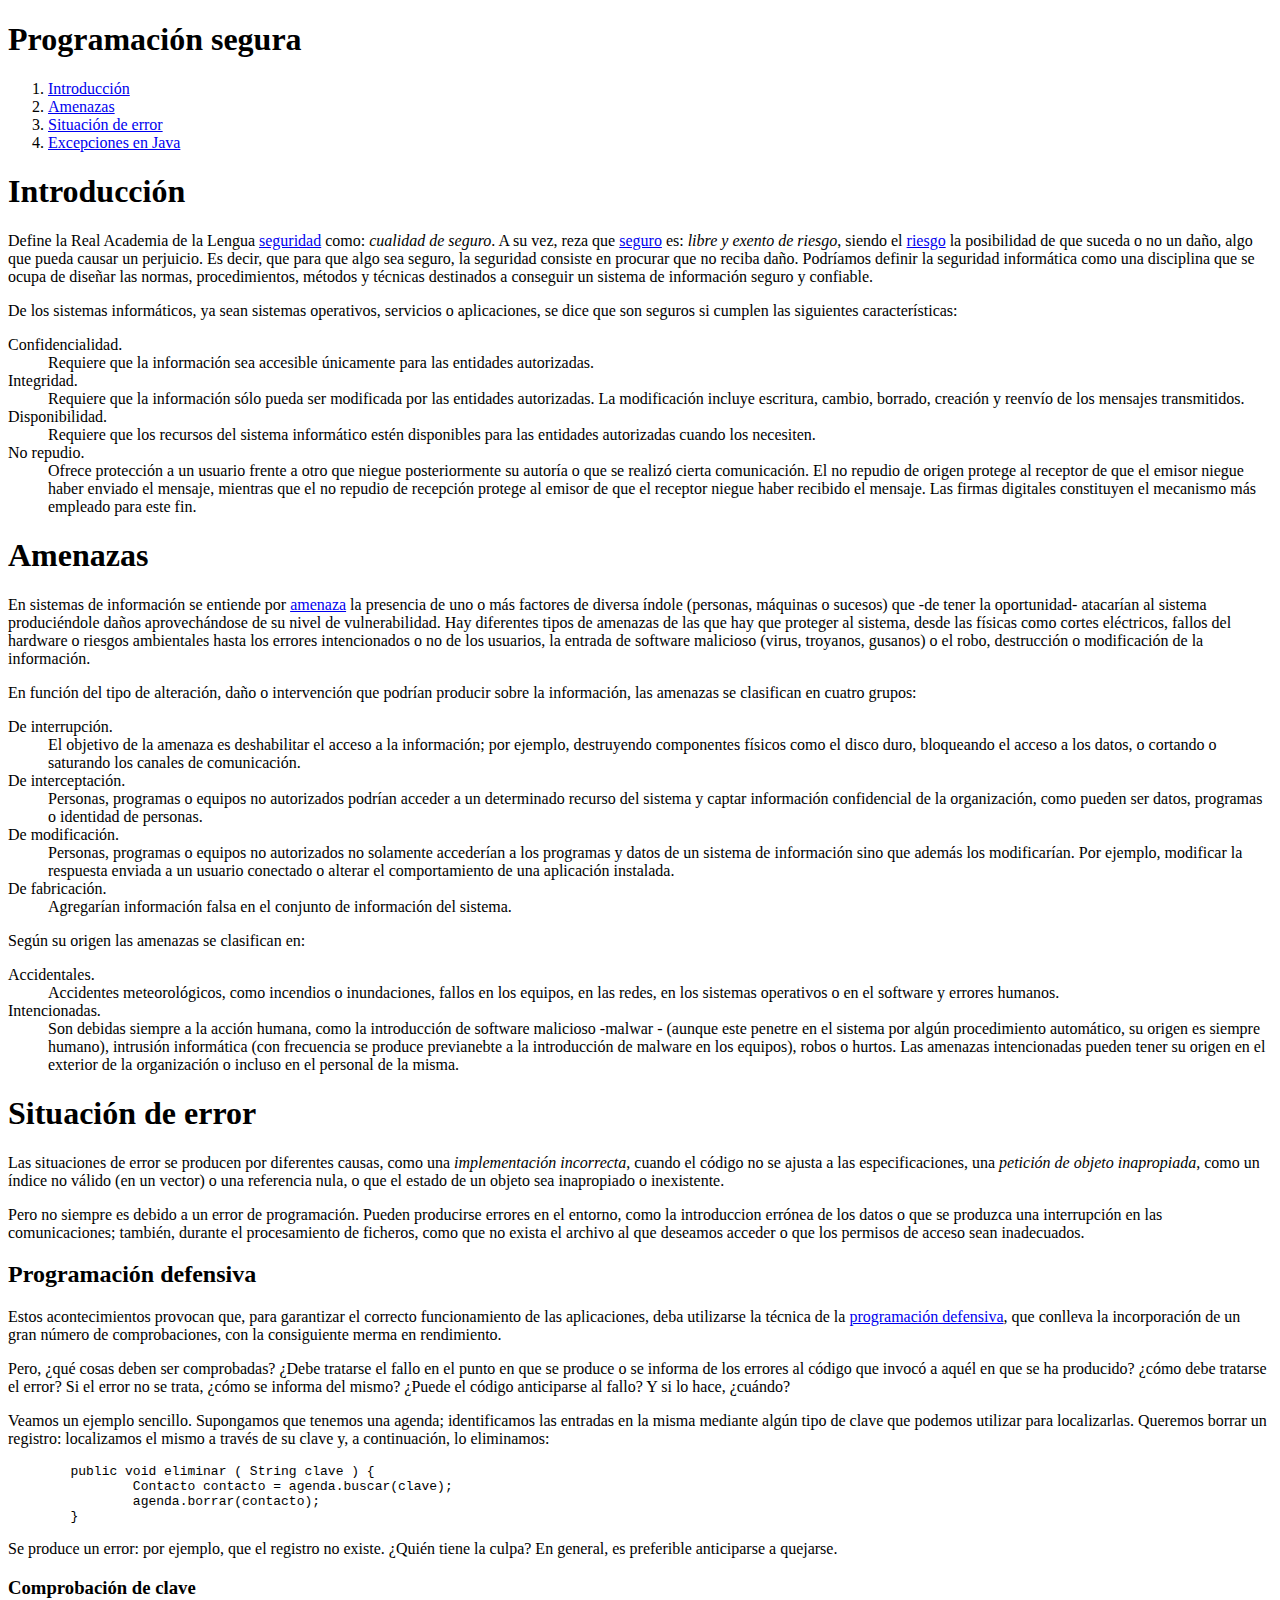
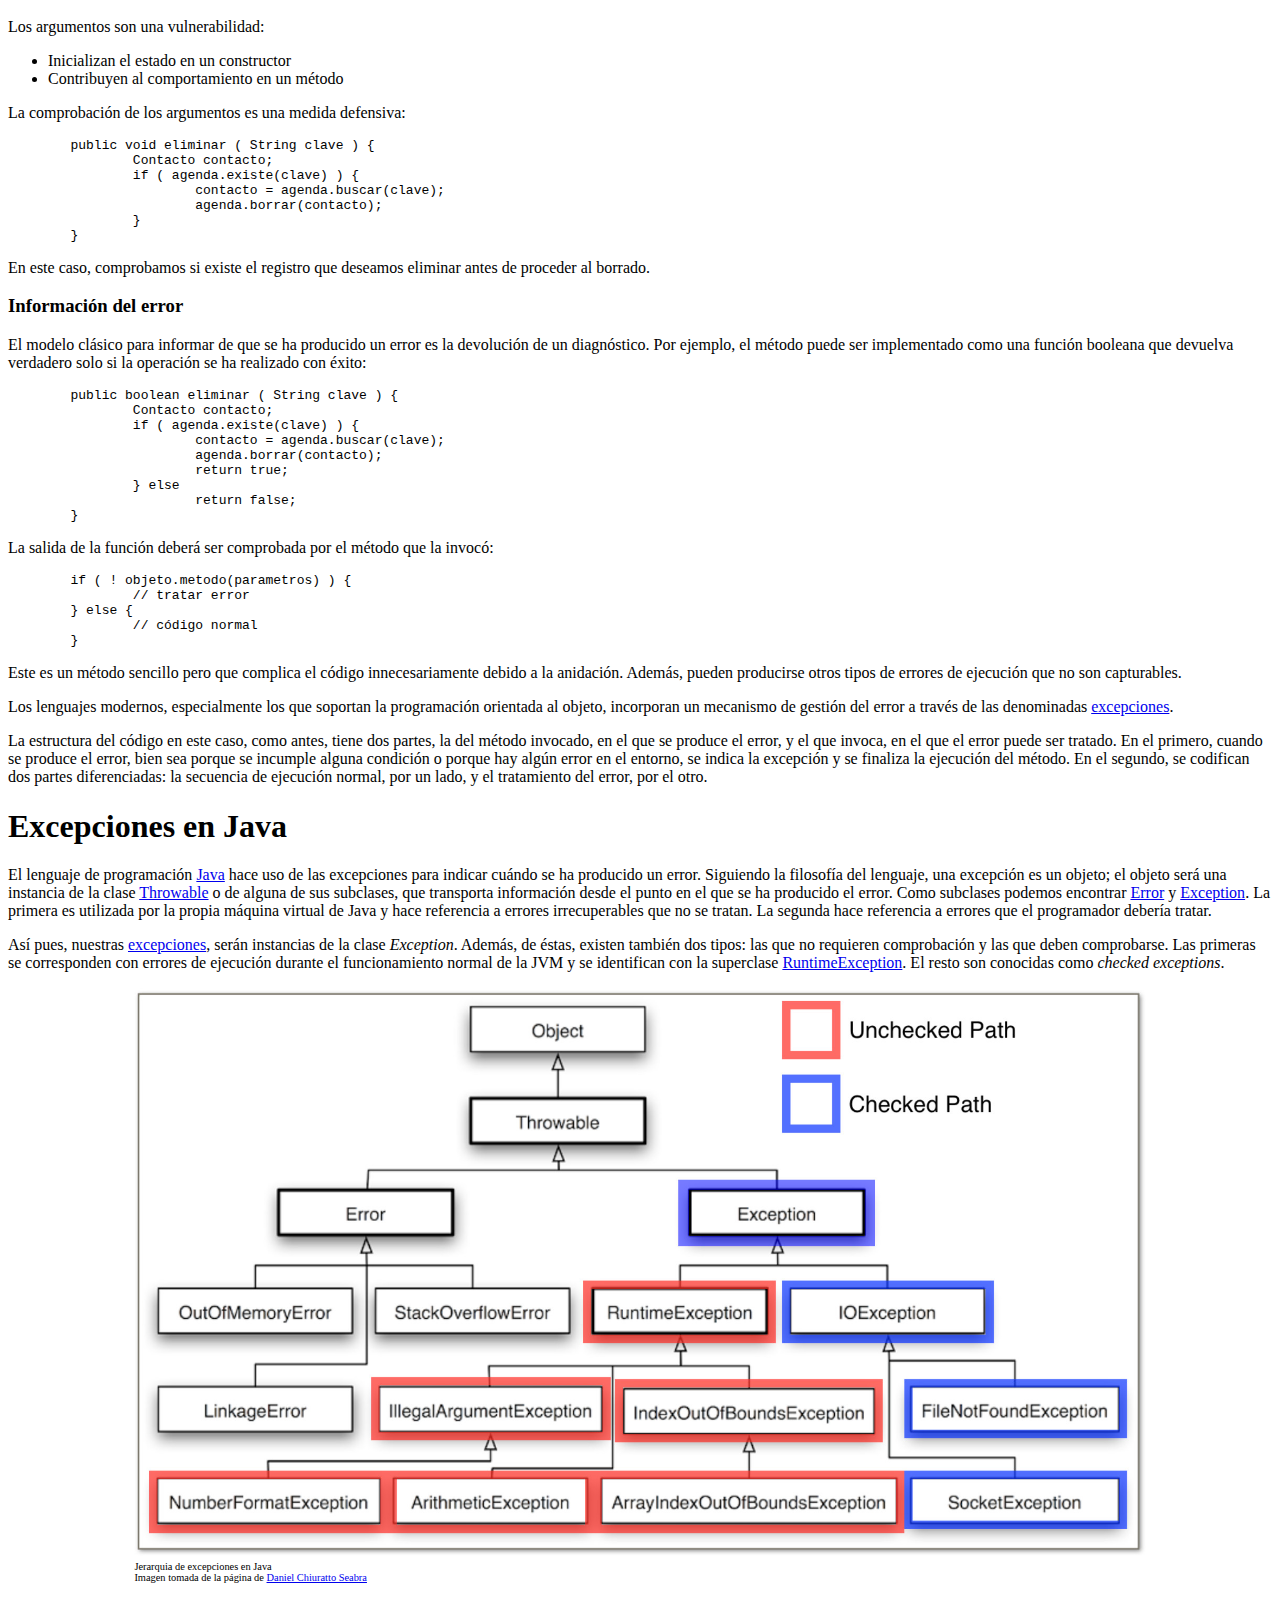
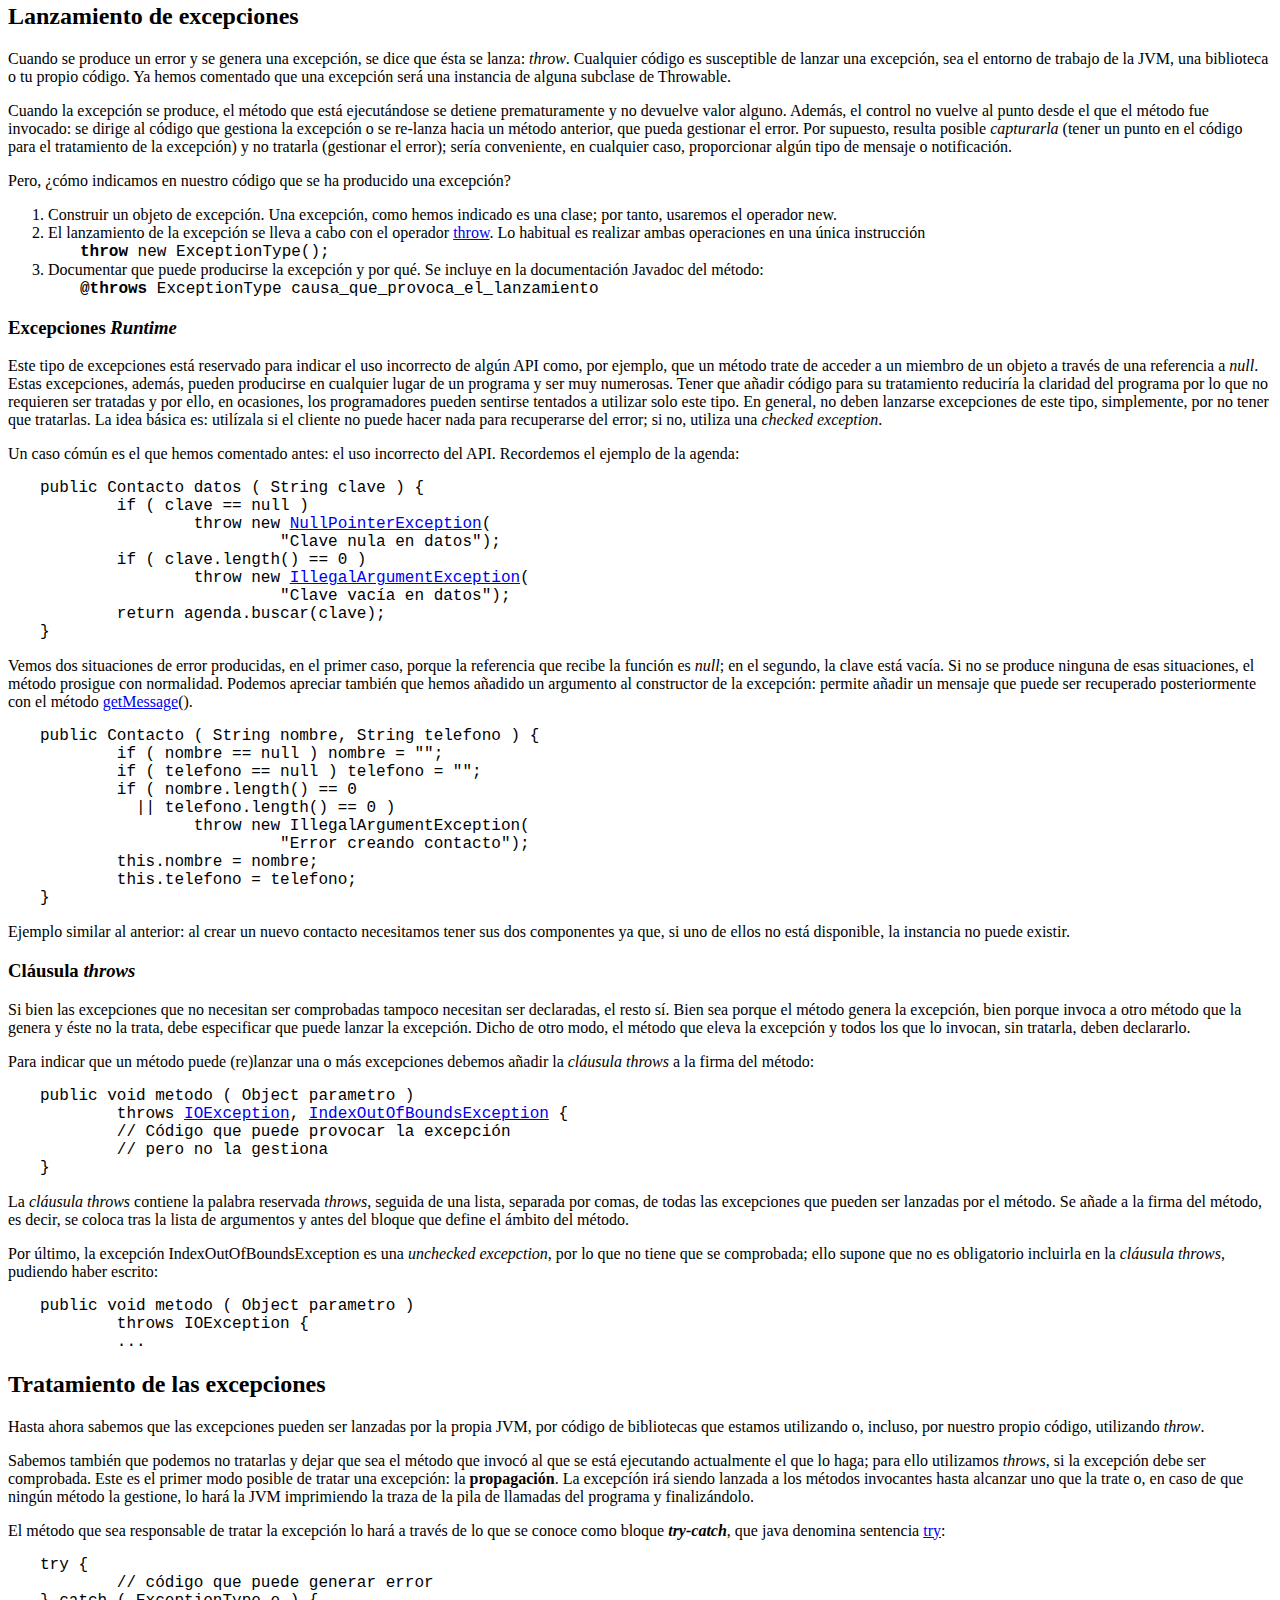
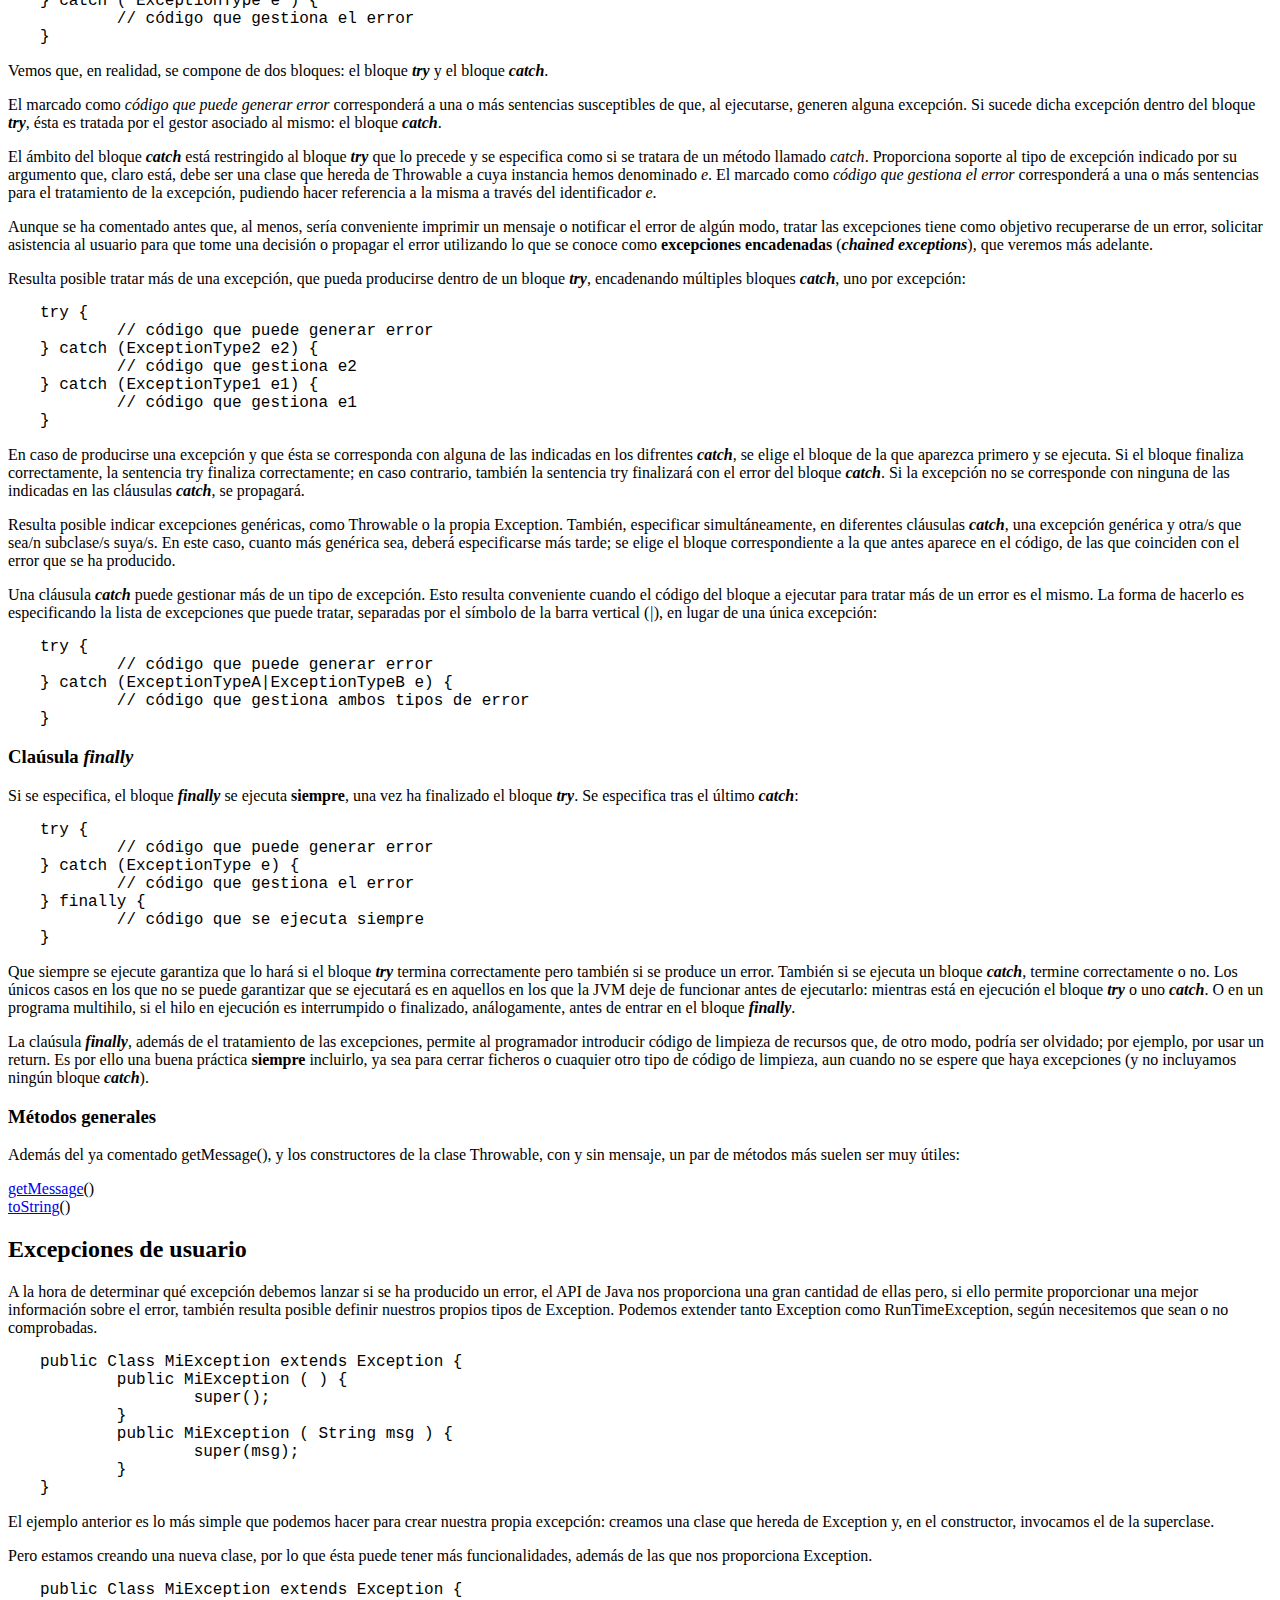
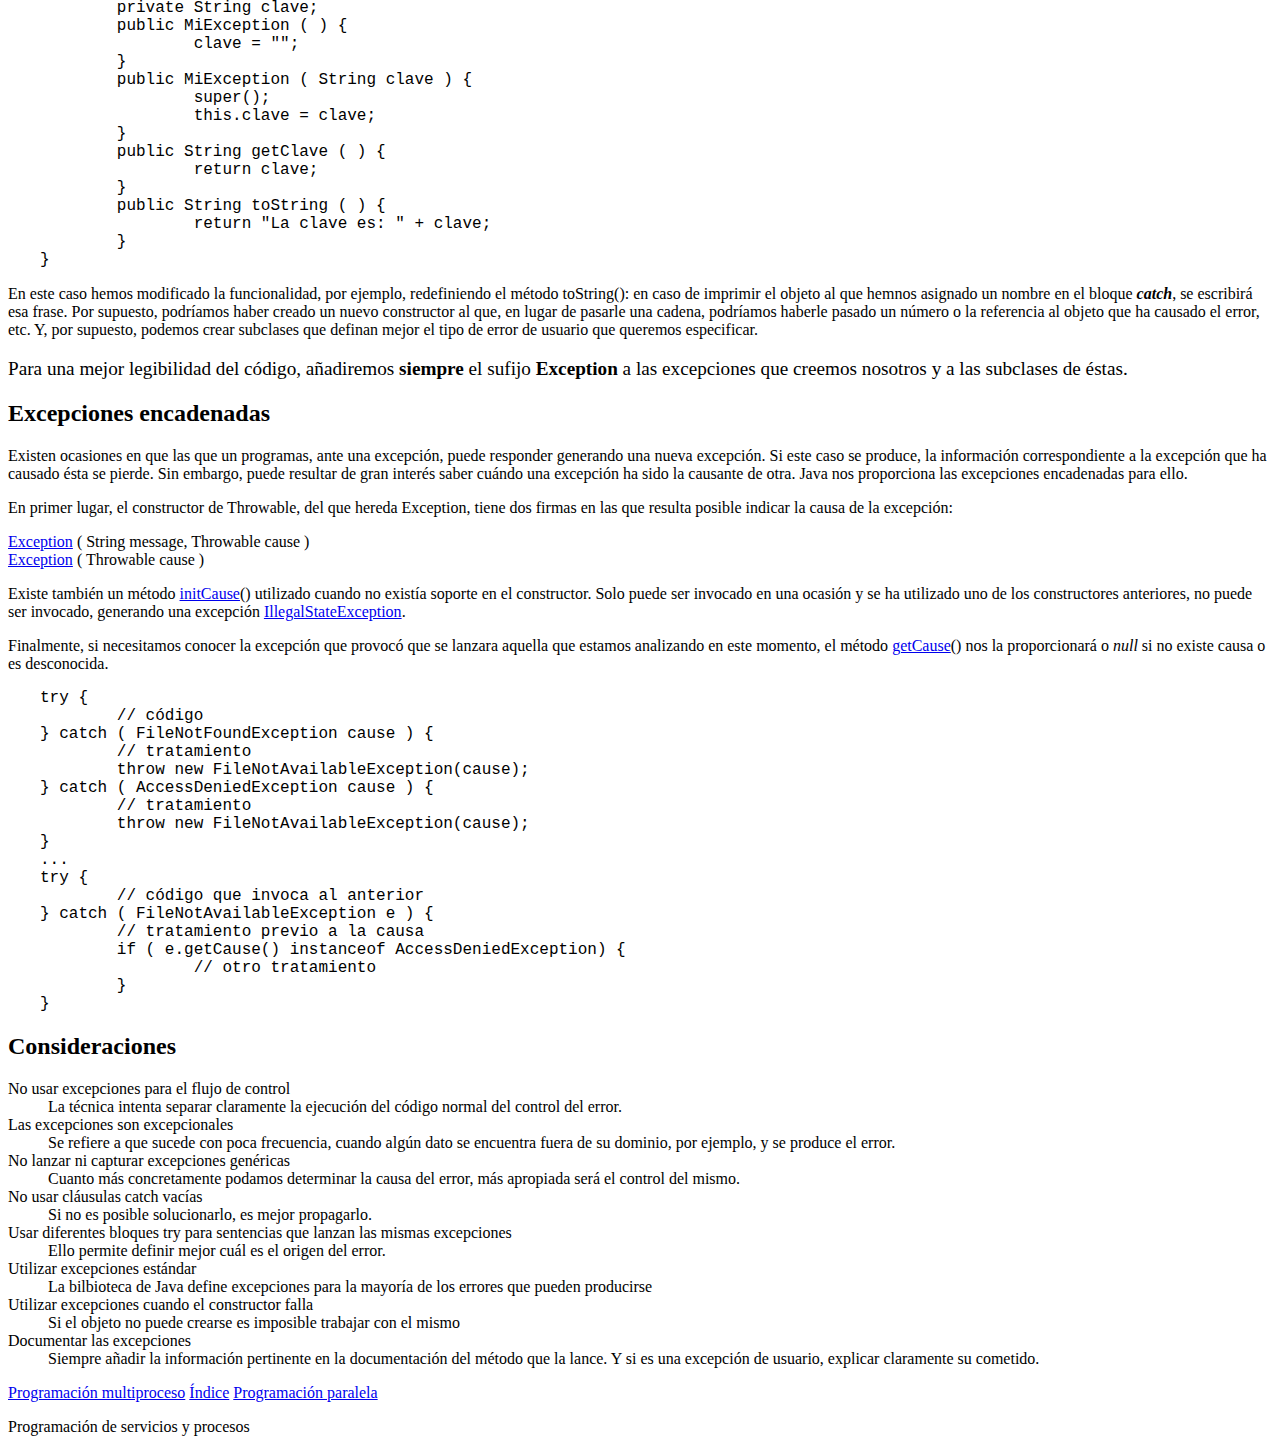
<file: 03_progsec.html>
<!doctype html>

<html lang=es>
	<head>
		<title>Programación segura</title>
		<meta charset=utf-8>
		<meta name=author content="Antonio Cepero">
		<meta name=created content="2021-06-11">
		<meta name=modified content="2021-08-22">
		<link rel=stylesheet href="estilo.css">
	</head>
	<body>
		<article>
			<header>
				<h1>Programación segura</h1>
			</header>
			<nav class=toc>
				<ol>
					<li><a href=#intro>Introducción</a></li>
					<li><a href=#amenaza>Amenazas</a></li>
					<li><a href=#situacion>Situación de error</a></li>
					<li><a href=#excepciones>Excepciones en Java</a></li>
				</ol> 
			</nav>
			<section id=Introduccion>
				<header>
					<h1 id=intro>Introducción</h1>
				</header>
<p>Define la Real Academia de la Lengua
<a target=_blank href=https://dle.rae.es/seguridad>seguridad</a> como:
<em>cualidad de seguro</em>. A su vez, reza que
<a target=_blank href=https://dle.rae.es/seguro>seguro</a> es:
<em>libre y exento de riesgo</em>, siendo el
<a target=_blank href=https://dle.rae.es/riesgo>riesgo</a> la posibilidad
de que suceda o no un daño, algo que pueda causar un perjuicio. Es decir,
que para que algo sea seguro, la seguridad consiste en procurar que no
reciba daño.
Podríamos definir la seguridad informática como una disciplina que se ocupa
de diseñar las normas, procedimientos, métodos y técnicas destinados a
conseguir un sistema de información seguro y confiable.
<p>De los sistemas informáticos, ya sean sistemas operativos, servicios o
aplicaciones, se dice que son seguros si cumplen las siguientes
características: 
<dl>
	<dt>Confidencialidad.</dt>
	<dd>Requiere que la información sea accesible únicamente para las
	entidades autorizadas.</dd>
	<dt>Integridad.</dt>
	<dd>Requiere que la información sólo pueda ser modificada por las
	entidades autorizadas. La modificación incluye escritura, cambio,
	borrado, creación y reenvío de los mensajes transmitidos.</dd>
	<dt>Disponibilidad.</dt>
	<dd>Requiere que los recursos del sistema informático estén
	disponibles para las entidades autorizadas cuando los necesiten.</dd>
	<dt>No repudio.</dt>
	<dd>Ofrece protección a un usuario frente a otro que niegue
	posteriormente su autoría o que se realizó cierta comunicación.
	El no repudio
	de origen protege al receptor de que el emisor niegue haber enviado
	el mensaje, mientras que el no repudio de recepción protege al emisor
	de que el receptor niegue haber recibido el mensaje. Las firmas
	digitales constituyen el mecanismo más empleado para este fin.</dd> 
</dl>

			</section>
			<section id=Amenazas>
				<header>
					<h1 id=amenazas>Amenazas</h1>
				</header>
<p>En sistemas de información se entiende por
<a target=_blank href=https://es.wikipedia.org/wiki/Seguridad_informática>amenaza</a>
la presencia de uno o
más factores de diversa índole (personas, máquinas o sucesos) que -de
tener la oportunidad- atacarían al sistema produciéndole daños
aprovechándose de su nivel de vulnerabilidad. Hay diferentes tipos de
amenazas de las que hay que proteger al sistema, desde las físicas como
cortes eléctricos, fallos del hardware o riesgos ambientales hasta los
errores intencionados o no de los usuarios, la entrada de software malicioso
(virus, troyanos, gusanos) o el robo, destrucción o modificación de la
información.
<p>En función del tipo de alteración, daño o intervención que podrían
producir sobre la información, las amenazas se clasifican en cuatro grupos:
<dl>
	<dt>De interrupción.<dt>
	<dd>El objetivo de la amenaza es deshabilitar el acceso a la
		información; por ejemplo, destruyendo componentes físicos
		como el disco duro, bloqueando el acceso a los datos, o
		cortando o saturando los canales de comunicación.</dd>
	<dt>De interceptación.</dt>
	<dd>Personas, programas o equipos no autorizados podrían acceder
		a un determinado recurso del sistema y captar información
		confidencial de la organización, como pueden ser datos,
		programas o identidad de personas.</dd>
	<dt>De modificación.</dt>
	<dd>Personas, programas o equipos no autorizados no solamente
		accederían a los programas y datos de un sistema de
		información sino que ade­más los modificarían. Por ejemplo,
		modificar la respuesta enviada a un usuario conectado o
		alterar el comportamiento de una aplicación instalada.</dd>
	<dt>De fabricación.</dt>
	<dd>Agregarían información falsa en el conjunto de información
		del sistema.</dd>
</dl>
<p>Según su origen las amenazas se clasifican en:
<dl>
	<dt>Accidentales.</dt>
	<dd>Accidentes meteorológicos, como incendios o inundaciones,
	fallos en
	los equipos, en las redes, en los sistemas operativos o en el
	software y errores humanos.</dd>
	<dt>Intencionadas.</dt>
	<dd>Son debidas siempre a la acción humana, como la introducción de
	software malicioso -malwar - (aunque este penetre en el sistema
	por algún procedimiento automático, su origen es siempre humano),
	intrusión informática (con frecuencia se produce previanebte a la
	introducción de malware en los equipos), robos o hurtos. Las
	amenazas intencionadas pueden tener su origen en el exterior de la
	organización o incluso en el personal de la misma.</dd>
</dl>
			</section>
			<section id=Situacion>
				<header>
					<h1 id=situacion>Situación de error</h1>
				</header>
<p>Las situaciones de error se producen por diferentes causas, como una
<em>implementación incorrecta</em>, cuando el código no se ajusta a las
especificaciones, una <em>petición de objeto inapropiada</em>, como un
índice no válido (en un vector) o una referencia nula, o que el estado
de un objeto sea inapropiado o inexistente.
<p>Pero no siempre es debido a un error de programación. Pueden producirse
errores en el entorno, como la introduccion errónea de los datos o que se
produzca una interrupción en las comunicaciones; también, durante el
procesamiento de ficheros, como que no exista el archivo al que deseamos
acceder o que los permisos de acceso sean inadecuados.
<h2>Programación defensiva</h2>
Estos acontecimientos provocan que, para garantizar el correcto funcionamiento
de las aplicaciones, deba utilizarse la técnica de la
<a target=_blank href=https://es.wikipedia.org/wiki/Programaci%C3%B3n_defensiva>programación defensiva</a>,
que conlleva la incorporación de un gran número de comprobaciones, con la
consiguiente merma en rendimiento.
<p>Pero, ¿qué cosas deben ser comprobadas? ¿Debe tratarse el fallo en el 
punto en que se produce o se informa de los errores al código que invocó
a aquél en que se ha producido? ¿cómo debe tratarse el error? Si el error
no se trata, ¿cómo se informa del mismo? ¿Puede el código anticiparse al
fallo? Y si lo hace, ¿cuándo?
<p>Veamos un ejemplo sencillo. Supongamos que tenemos una agenda;
identificamos las entradas en la misma mediante algún tipo de clave que
podemos utilizar para localizarlas. Queremos borrar un registro: localizamos
el mismo a través de su clave y, a continuación, lo eliminamos:
<pre style=code>
	public void eliminar ( String clave ) {
		Contacto contacto = agenda.buscar(clave);
		agenda.borrar(contacto);
	}
</pre>
<p>Se produce un error: por ejemplo, que el registro no existe. ¿Quién tiene
la culpa? En general, es preferible anticiparse a quejarse.
<h3>Comprobación de clave</h3>
<p>Los argumentos son una vulnerabilidad:
<ul>
	<li>Inicializan el estado en un constructor
	<li>Contribuyen al comportamiento en un método
</ul>
<p>La comprobación de los argumentos es una medida defensiva:
<pre style=code>
	public void eliminar ( String clave ) {
		Contacto contacto;
		if ( agenda.existe(clave) ) {
			contacto = agenda.buscar(clave);
			agenda.borrar(contacto);
		}
	}
</pre>
<p>En este caso, comprobamos si existe el registro que deseamos eliminar
antes de proceder al borrado.
<h3>Información del error</h3>
<p>El modelo clásico para informar de que se ha producido un error es la
devolución de un diagnóstico. Por ejemplo, el método puede ser implementado
como una función booleana que devuelva verdadero solo si la operación se ha
realizado con éxito:
<pre style=code>
	public boolean eliminar ( String clave ) {
		Contacto contacto;
		if ( agenda.existe(clave) ) {
			contacto = agenda.buscar(clave);
			agenda.borrar(contacto);
			return true;
		} else
			return false;
	}
</pre>
<p>La salida de la función deberá ser comprobada por el método que la invocó:
<pre style=code>
	if ( ! objeto.metodo(parametros) ) {
		// tratar error
	} else {
		// código normal
	}
</pre>
<p>Este es un método sencillo pero que complica el código innecesariamente
debido a la anidación. Además, pueden producirse otros tipos de errores de
ejecución que no son capturables.
<p>Los lenguajes modernos, especialmente los que soportan la programación
orientada al objeto, incorporan un mecanismo de gestión del error a través
de las denominadas
<a target=_blank href=https://es.wikipedia.org/wiki/Manejo_de_excepciones>excepciones</a>.
<p>La estructura del código en este caso, como antes, tiene dos partes, la
del método invocado, en el que se produce el error, y el que invoca, en el
que el error puede ser tratado. En el primero, cuando se produce el error,
bien sea porque se incumple alguna condición o porque hay algún error en el
entorno, se indica la excepción y se finaliza la ejecución del método. En el
segundo, se codifican dos partes diferenciadas: la secuencia de ejecución
normal, por un lado, y el tratamiento del error, por el otro.
			</section>
			<section id=Excepciones>
				<header>
					<h1 id=excepciones>Excepciones en Java</h1>
				</header>
<p>El lenguaje de programación
<a target=_blank href= https://docs.oracle.com/javase/specs/jls/se8/html/jls-11.html>Java</a>
hace uso de las excepciones para indicar cuándo se ha producido un error.
Siguiendo la filosofía del lenguaje, una excepción es un objeto; el objeto
será una instancia de la clase
<a target=_blank href=https://docs.oracle.com/en/java/javase/14/docs/api/java.base/java/lang/Throwable.html>Throwable</a>
o de alguna de sus subclases, que transporta información desde el punto en
el que se ha producido el error. Como subclases podemos encontrar
<a target=_blank href=https://docs.oracle.com/en/java/javase/14/docs/api/java.base/java/lang/Error.html>Error</a> y
<a target=_blank href=https://docs.oracle.com/en/java/javase/14/docs/api/java.base/java/lang/Exception.html>Exception</a>. La primera es utilizada por la
propia máquina virtual de Java y hace referencia a errores irrecuperables
que no se tratan. La segunda hace referencia a errores que el programador
debería tratar.
<p>Así pues, nuestras
<a target=_blank href=https://docs.oracle.com/javase/tutorial/essential/exceptions/index.html>excepciones</a>,
serán instancias de la clase <em>Exception</em>. Además, de éstas,
existen también dos tipos: las que no requieren comprobación y las que
deben comprobarse. Las primeras se corresponden con errores de ejecución
durante el funcionamiento normal de la JVM y se identifican con la superclase
<a target=_blank href=https://docs.oracle.com/en/java/javase/14/docs/api/java.base/java/lang/RuntimeException.html>RuntimeException</a>. El resto son
conocidas como <em>checked exceptions</em>.
<div class=image id=03_01 style="width:80%;margin-left:10%">
	<img src=imagenes/03_01_1520193587846.jfif style="width:100%"
	     alt="Jerarquia de excepciones en Java">
	<p class=caption>Jerarquia de excepciones en Java<br>
	Imagen tomada de la página de
	<a target=_blank href=https://www.linkedin.com/pulse/java-exception-basics-daniel-chiuratto-seabra?articleId=6205828205065105408>Daniel Chiuratto Seabra</a>
</div>

<h2>Lanzamiento de excepciones</h2>
<p>Cuando se produce un error y se genera una excepción, se dice que ésta se
lanza: <em>throw</em>. Cualquier código es susceptible de lanzar una
excepción, sea el entorno de trabajo de la JVM, una biblioteca o tu propio
código. Ya hemos comentado que una excepción será una instancia de alguna
subclase de <span class=clase>Throwable</span>.
<p>Cuando la excepción se produce, el método que está ejecutándose se detiene
prematuramente y no devuelve valor alguno. Además, el control no vuelve al
punto desde el que el método fue invocado: se dirige al código que gestiona
la excepción o se re-lanza hacia un método anterior, que pueda gestionar el
error. Por supuesto, resulta posible <em>capturarla</em> (tener un punto en el
código para el tratamiento de la excepción) y no tratarla (gestionar el
error); sería conveniente, en cualquier caso, proporcionar algún tipo de
mensaje o notificación.
<p>Pero, ¿cómo indicamos en nuestro código que se ha producido una excepción?
<ol>
	<li>Construir un objeto de excepción. Una excepción, como hemos
		indicado es una clase; por tanto, usaremos el operador
		<span class=operador>new</span>.
	<li>El lanzamiento de la excepción se lleva a cabo con el operador
		<a class=operador target=_blank href=https://docs.oracle.com/javase/specs/jls/se14/html/jls-14.html#jls-14.18>throw</a>. Lo habitual es realizar
		ambas operaciones en una única instrucción
		<br><span class=code><b>throw</b> new ExceptionType();</span>
	<li>Documentar que puede producirse la excepción y por qué. Se incluye
		en la documentación Javadoc del método:
		<br><span class=code style="white-space:normal">
		<b>@throws</b> ExceptionType
		               causa_que_provoca_el_lanzamiento</span>
</ol>
<h3>Excepciones <i>Runtime</i></h3>
<p>Este tipo de excepciones está reservado para indicar el uso incorrecto de
algún API como, por ejemplo, que un método trate de acceder a un miembro de
un objeto a través de una referencia a <em>null</em>. Estas excepciones,
además, pueden producirse en cualquier lugar de un programa y ser muy
numerosas. Tener que añadir código para su tratamiento reduciría la claridad
del programa por lo que no requieren ser tratadas y por ello, en ocasiones,
los programadores pueden sentirse tentados a utilizar solo este tipo.
En general, no deben lanzarse excepciones de este tipo, simplemente, por no
tener que tratarlas. La idea básica es: utilízala si el cliente no puede
hacer nada para recuperarse del error; si no, utiliza una <em>checked
exception</em>.
<p>Un caso cómún es el que hemos comentado antes: el uso incorrecto del API.
Recordemos el ejemplo de la agenda:
<pre class=code>
public Contacto datos ( String clave ) {
	if ( clave == null )
		throw new <a class=clase target=_blank href=https://docs.oracle.com/en/java/javase/14/docs/api/java.base/java/lang/NullPointerException.html>NullPointerException</a>(
			 "Clave nula en datos");
	if ( clave.length() == 0 )
		throw new <a class=clase target=_blank href=https://docs.oracle.com/en/java/javase/14/docs/api/java.base/java/lang/IllegalArgumentException.html>IllegalArgumentException</a>(
			 "Clave vacía en datos");
	return agenda.buscar(clave);
}
</pre>
<p>Vemos dos situaciones de error producidas, en el primer caso, porque la
referencia que recibe la función es <em>null</em>; en el segundo, la clave
está vacía. Si no se produce ninguna de esas situaciones, el método
prosigue con normalidad. Podemos apreciar también que hemos añadido un
argumento al constructor de la excepción: permite añadir un mensaje que puede
ser recuperado posteriormente con el método
<a class=metodo target=_blank href=https://docs.oracle.com/en/java/javase/14/docs/api/java.base/java/lang/Throwable.html#getMessage()>getMessage</a>().
<pre class=code>
public Contacto ( String nombre, String telefono ) {
	if ( nombre == null ) nombre = "";
	if ( telefono == null ) telefono = "";
	if ( nombre.length() == 0
	  || telefono.length() == 0 )
		throw new IllegalArgumentException(
			 "Error creando contacto");
	this.nombre = nombre;
	this.telefono = telefono;
}
</pre>
<p>Ejemplo similar al anterior: al crear un nuevo contacto necesitamos tener
sus dos componentes ya que, si uno de ellos no está disponible, la instancia
no puede existir. 

<h3>Cláusula <em>throws</em></h3>
<p>Si bien las excepciones que no necesitan ser comprobadas tampoco necesitan
ser declaradas, el resto sí. Bien sea porque el método genera la excepción,
bien porque invoca a otro método que la genera y éste no la trata, debe
especificar que puede lanzar la excepción. Dicho de otro modo, el método que
eleva la excepción y todos los que lo invocan, sin tratarla, deben declararlo.
<p>Para indicar que un método puede (re)lanzar una o más excepciones debemos
añadir la <em>cláusula throws</em> a la firma del método:
<pre class=code>
public void metodo ( Object parametro )
	throws <a class=clase target=_blank href=https://docs.oracle.com/en/java/javase/14/docs/api/java.base/java/io/IOException.html>IOException</a>, <a class=clase target=_blank href=https://docs.oracle.com/en/java/javase/14/docs/api/java.base/java/lang/IndexOutOfBoundsException.html>IndexOutOfBoundsException</a> {
	// Código que puede provocar la excepción
	// pero no la gestiona
}
</pre>
<p>La <em>cláusula throws</em> contiene la palabra reservada <em>throws</em>,
seguida de una lista, separada por comas, de todas las excepciones que pueden
ser lanzadas por el método. Se añade a la firma del método, es decir, se
coloca tras la lista de argumentos y antes del bloque que define el ámbito
del método.
<p>Por último, la excepción <span class=clase>IndexOutOfBoundsException</span>
es una <em>unchecked excepction</em>, por lo que no tiene que se comprobada;
ello supone que no es obligatorio incluirla en la <em>cláusula throws</em>,
pudiendo haber escrito:
<pre class=code>public void metodo ( Object parametro )
	throws IOException {
	...
</pre>

<h2>Tratamiento de las excepciones</h2>
<p>Hasta ahora sabemos que las excepciones pueden ser lanzadas por la propia
JVM, por código de bibliotecas que estamos utilizando o, incluso, por nuestro
propio código, utilizando <em>throw</em>.
<p>Sabemos también que podemos no tratarlas y dejar que sea el método que
invocó al que se está ejecutando actualmente el que lo haga; para ello
utilizamos <em>throws</em>, si la excepción debe ser comprobada. Este es el
primer modo posible de tratar una excepción: la <b>propagación</b>. La
excepcíón irá siendo lanzada a los métodos invocantes hasta alcanzar uno que
la trate o, en caso de que ningún método la gestione, lo hará la JVM
imprimiendo la traza de la pila de llamadas del programa y finalizándolo.
<p>El método que sea responsable de tratar la excepción lo hará a través de lo
que se conoce como bloque <em><b>try-catch</b></em>, que java denomina
sentencia <a class=operador target=_blank href=https://docs.oracle.com/javase/specs/jls/se14/html/jls-14.html#jls-14.20>try</a>:
<pre class=code>
try {
	// código que puede generar error
} catch ( ExceptionType e ) {
	// código que gestiona el error
}
</pre>
<p>Vemos que, en realidad, se compone de dos bloques: el bloque
<em><b>try</b></em> y el bloque <em><b>catch</b></em>.
<p>El marcado como <em>código que puede generar error</em> corresponderá a
una o más sentencias susceptibles de que, al ejecutarse, generen alguna
excepción. Si sucede dicha excepción dentro del bloque <em><b>try</b></em>,
ésta es tratada por el gestor asociado al mismo: el bloque
<em><b>catch</b></em>.
<p>El ámbito del bloque <em><b>catch</b></em> está restringido al bloque
<em><b>try</b></em> que lo precede y se especifica como si se tratara de un
método llamado <em>catch</em>. Proporciona soporte al tipo de excepción
indicado por su argumento que, claro está, debe ser una clase que hereda de
<span clase=class>Throwable</span> a cuya instancia hemos denominado
<em>e</em>. El marcado como <em>código que gestiona el error</em>
corresponderá a una o más sentencias para el tratamiento de la excepción,
pudiendo hacer referencia a la misma a través del identificador <em>e</em>.
<p>Aunque se ha comentado antes que, al menos, sería conveniente imprimir un
mensaje o notificar el error de algún modo, tratar las excepciones tiene como
objetivo recuperarse de un error, solicitar asistencia al usuario para que
tome una decisión o propagar el error utilizando lo que se conoce como
<b>excepciones encadenadas</b> (<em><b>chained exceptions</b></em>), que
veremos más adelante.
<p>Resulta posible tratar más de una excepción, que pueda producirse dentro de
un bloque <em><b>try</b></em>, encadenando múltiples bloques
<em><b>catch</b></em>, uno por excepción:
<pre class=code>
try {
	// código que puede generar error
} catch (ExceptionType2 e2) {
	// código que gestiona e2
} catch (ExceptionType1 e1) {
	// código que gestiona e1
}
</pre>
<p>En caso de producirse una excepción y que ésta se corresponda con alguna de
las indicadas en los difrentes <em><b>catch</b></em>, se elige el bloque de la
que aparezca primero y se ejecuta. Si el bloque finaliza correctamente, la
sentencia <span class=operador>try</span> finaliza correctamente; en caso
contrario, también la sentencia <span class=operador>try</span> finalizará
con el error del bloque <em><b>catch</b></em>. Si la excepción no se
corresponde con ninguna de las indicadas en las cláusulas
<em><b>catch</b></em>, se propagará.
<p>Resulta posible indicar excepciones genéricas, como
<span class=clase>Throwable</span> o la propia
<span class=clase>Exception</span>. También, especificar simultáneamente, en
diferentes cláusulas <em><b>catch</b></em>, una excepción genérica y otra/s
que sea/n subclase/s suya/s. En este caso, cuanto más genérica sea, deberá
especificarse más tarde; se elige el bloque correspondiente a la que antes
aparece en el código, de las que coinciden con el error que se ha producido.
<p>Una cláusula <em><b>catch</b></em> puede gestionar más de un tipo de
excepción. Esto resulta conveniente cuando el código del bloque a ejecutar
para tratar más de un error es el mismo. La forma de hacerlo es especificando
la lista de excepciones que puede tratar, separadas por el símbolo de la barra
vertical (<em>|</em>), en lugar de una única excepción:
<pre class=code>
try {
	// código que puede generar error
} catch (ExceptionTypeA|ExceptionTypeB e) {
	// código que gestiona ambos tipos de error
}
</pre>

<h3>Claúsula <em>finally</em></h3>
<p>Si se especifica, el bloque <em><b>finally</b></em> se ejecuta
<b>siempre</b>, una vez ha finalizado el bloque <em><b>try</b></em>. Se
especifica tras el último <em><b>catch</b></em>:
<pre class=code>
try {
	// código que puede generar error
} catch (ExceptionType e) {
	// código que gestiona el error
} finally {
	// código que se ejecuta siempre
}
</pre>
<p>Que siempre se ejecute garantiza que lo hará si el bloque
<em><b>try</b></em> termina correctamente pero también si se produce un error.
También si se ejecuta un bloque <em><b>catch</b></em>, termine correctamente
o no. Los únicos casos en los que no se puede garantizar que se ejecutará es
en aquellos en los que la JVM deje de funcionar antes de ejecutarlo: mientras
está en ejecución el bloque <em><b>try</b></em> o uno <em><b>catch</b></em>.
O en un programa multihilo, si el hilo en ejecución es interrumpido o
finalizado, análogamente, antes de entrar en el bloque <em><b>finally</b></em>.
<p>La claúsula <em><b>finally</b></em>, además de el tratamiento de las
excepciones, permite al programador introducir código de limpieza de recursos
que, de otro modo, podría ser olvidado; por ejemplo, por usar un
<span class=operador>return</span>. Es por ello una buena práctica
<b>siempre</b> incluirlo, ya sea para cerrar ficheros o cuaquier otro tipo de
código de limpieza, aun cuando no se espere que haya excepciones (y no
incluyamos ningún bloque <em><b>catch</b></em>).

<h3>Métodos generales</h3>
<p>Además del ya comentado <span class=metodo>getMessage</span>(), y los
constructores de la clase <span class=clase>Throwable</span>, con y sin
mensaje, un par de métodos más suelen ser muy útiles:
<dl>
	<dt>
<a class=metodo target=_blank
	href=https://docs.oracle.com/en/java/javase/14/docs/api/java.base/java/lang/Throwable.html#getMessage()>getMessage</a>()</dt>
	<dd></dd>
<a class=metodo target=_blank
	href=https://docs.oracle.com/en/java/javase/14/docs/api/java.base/java/lang/Throwable.html#toString()>toString</a>()</dt>
	<dd></dd>
</dl>

<h2>Excepciones de usuario</h2>
<p>A la hora de determinar qué excepción debemos lanzar si se ha producido un
error, el API de Java nos proporciona una gran cantidad de ellas pero, si ello
permite proporcionar una mejor información sobre el error, también resulta
posible definir nuestros propios tipos de <span class=clase>Exception</span>.
Podemos extender tanto <span class=clase>Exception</span> como
<span class=clase>RunTimeException</span>, según necesitemos que sean o no
comprobadas.
<pre class=code>
public Class MiException extends Exception {
	public MiException ( ) {
		super();
	}
	public MiException ( String msg ) {
		super(msg);
	}
}
</pre>
<p>El ejemplo anterior es lo más simple que podemos hacer para crear nuestra
propia excepción: creamos una clase que hereda de
<span class=clase>Exception</span> y, en el constructor, invocamos
el de la superclase.
<p>Pero estamos creando una nueva clase, por lo que ésta puede tener más
funcionalidades, además de las que nos proporciona
<span class=clase>Exception</span>.
<pre class=code>
public Class MiException extends Exception {
	private String clave;
	public MiException ( ) {
		clave = "";
	}
	public MiException ( String clave ) {
		super();
		this.clave = clave;
	}
	public String getClave ( ) {
		return clave;
	}
	public String toString ( ) {
		return "La clave es: " + clave;
	}
}
</pre>
<p>En este caso hemos modificado la funcionalidad, por ejemplo, redefiniendo
el método <span class=metodo>toString</span>(): en caso de imprimir el objeto
al que hemnos asignado un nombre en el bloque <em><b>catch</b></em>, se
escribirá esa frase. Por supuesto, podríamos haber creado un nuevo constructor
al que, en lugar de pasarle una cadena, podríamos haberle pasado un número o
la referencia al objeto que ha causado el error, etc. Y, por supuesto, podemos
crear subclases que definan mejor el tipo de error de usuario que queremos
especificar.
<p style="font-size:1.2em">Para una mejor legibilidad del código, añadiremos
<b>siempre</b> el sufijo <b>Exception</b> a las excepciones que creemos
nosotros y a las subclases de éstas.

<h2>Excepciones encadenadas</h2>
<p>Existen ocasiones en que las que un programas, ante una excepción, puede
responder generando una nueva excepción. Si este caso se produce, la
información correspondiente a la excepción que ha causado ésta se pierde. Sin
embargo, puede resultar de gran interés saber cuándo una excepción ha sido la
causante de otra. Java nos proporciona las excepciones encadenadas para ello.
<p>En primer lugar, el constructor de <span class=clase>Throwable</span>, del
que hereda <span class=clase>Exception</span>, tiene dos firmas en las que
resulta posible indicar la causa de la excepción:
<dl>
        <dt>
<a class=metodo target=_blank
   href=https://docs.oracle.com/en/java/javase/14/docs/api/java.base/java/lang/Throwable.html#%3Cinit%3E(java.lang.String,java.lang.Throwable)>Exception</a> ( String message, Throwable cause )</dt>
        <dd></dd>
<a class=metodo target=_blank
        href=https://docs.oracle.com/en/java/javase/14/docs/api/java.base/java/lang/Throwable.html#%3Cinit%3E(java.lang.String)>Exception</a> ( Throwable cause )</dt>
        <dd></dd>
</dl>
<p>Existe también un método <a class=metodo target=_blank
       href=https://docs.oracle.com/en/java/javase/14/docs/api/java.base/java/lang/Throwable.html#initCause(java.lang.Throwable)>initCause</a>()
utilizado cuando no existía soporte en el constructor. Solo puede ser invocado
en una ocasión y se ha utilizado uno de los constructores anteriores, no puede
ser invocado, generando una excepción <a class=clase target=_blank
href=https://docs.oracle.com/en/java/javase/14/docs/api/java.base/java/lang/IllegalStateException.html>IllegalStateException</a>.
<p>Finalmente, si necesitamos conocer la excepción que provocó que se lanzara
aquella que estamos analizando en este momento, el método <a class=metodo
     target=_blank
     href=https://docs.oracle.com/en/java/javase/14/docs/api/java.base/java/lang/Throwable.html#getCause()>getCause</a>()
nos la proporcionará o <em>null</em> si no existe causa o es desconocida.
<pre class=code>
try {
	// código
} catch ( FileNotFoundException cause ) {
	// tratamiento
	throw new FileNotAvailableException(cause);
} catch ( AccessDeniedException cause ) {
	// tratamiento
	throw new FileNotAvailableException(cause);
}
...
try {
	// código que invoca al anterior
} catch ( FileNotAvailableException e ) {
	// tratamiento previo a la causa
	if ( e.getCause() instanceof AccessDeniedException) {
		// otro tratamiento
	}
}
</pre>

<h2>Consideraciones</h2>
<dl>
	<dt>No usar excepciones para el flujo de control</dt>
	<dd>La técnica intenta separar claramente la ejecución del código
	normal del control del error.</dd>
	<dt>Las excepciones son excepcionales</dt>
	<dd>Se refiere a que sucede con poca frecuencia, cuando algún dato
	se encuentra fuera de su dominio, por ejemplo, y se produce el
	error.</dd>
	<dt>No lanzar ni capturar excepciones genéricas</dt>
	<dd>Cuanto más concretamente podamos determinar la causa del error,
	más apropiada será el control del mismo.</dd>
	<dt>No usar cláusulas catch vacías</dt>
	<dd>Si no es posible solucionarlo, es mejor propagarlo.</dd>
	<dt>Usar diferentes bloques try para sentencias que lanzan las mismas
	excepciones</dt>
	<dd>Ello permite definir mejor cuál es el origen del error.</dd>
	<dt>Utilizar excepciones estándar</dt>
	<dd>La bilbioteca de Java define excepciones para la mayoría de los
	errores que pueden producirse</dd>
	<dt>Utilizar excepciones cuando el constructor falla</dt>
	<dd>Si el objeto no puede crearse es imposible trabajar con el
	mismo</dd>
	<dt>Documentar las excepciones</dt>
	<dd>Siempre añadir la información pertinente en la documentación del
	método que la lance. Y si es una excepción de usuario, explicar
	claramente su cometido.</dd>
</dl>
			</section>
			<footer>
<nav class=pie>
        <a class=previo href=02_multip.html>Programación multiproceso</a>
        <a class=inicio href=index.html>Índice</a>
        <a class=siguiente href=04_progpar.html>Programación paralela</a>
</nav>
		<p>Programación de servicios y procesos</p>
			</footer>
		</article>
	</body>
</html>
</file>
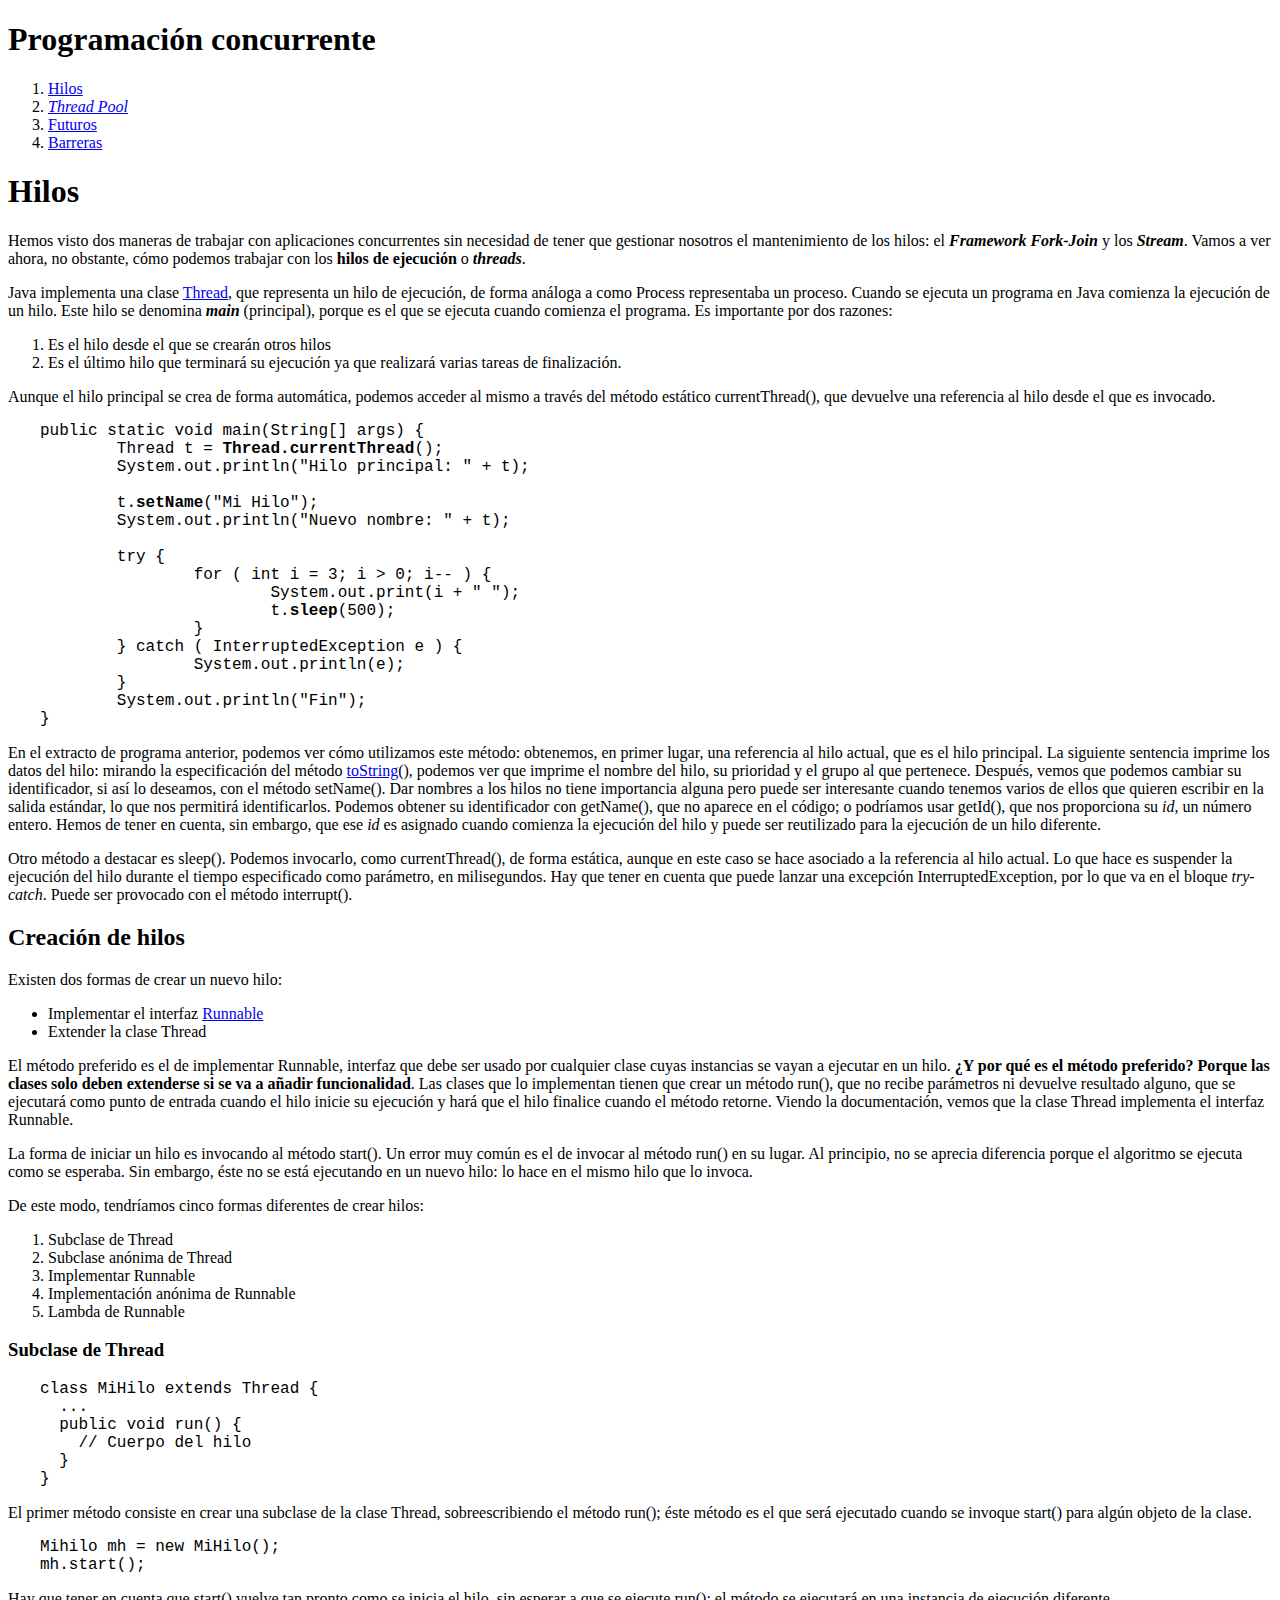
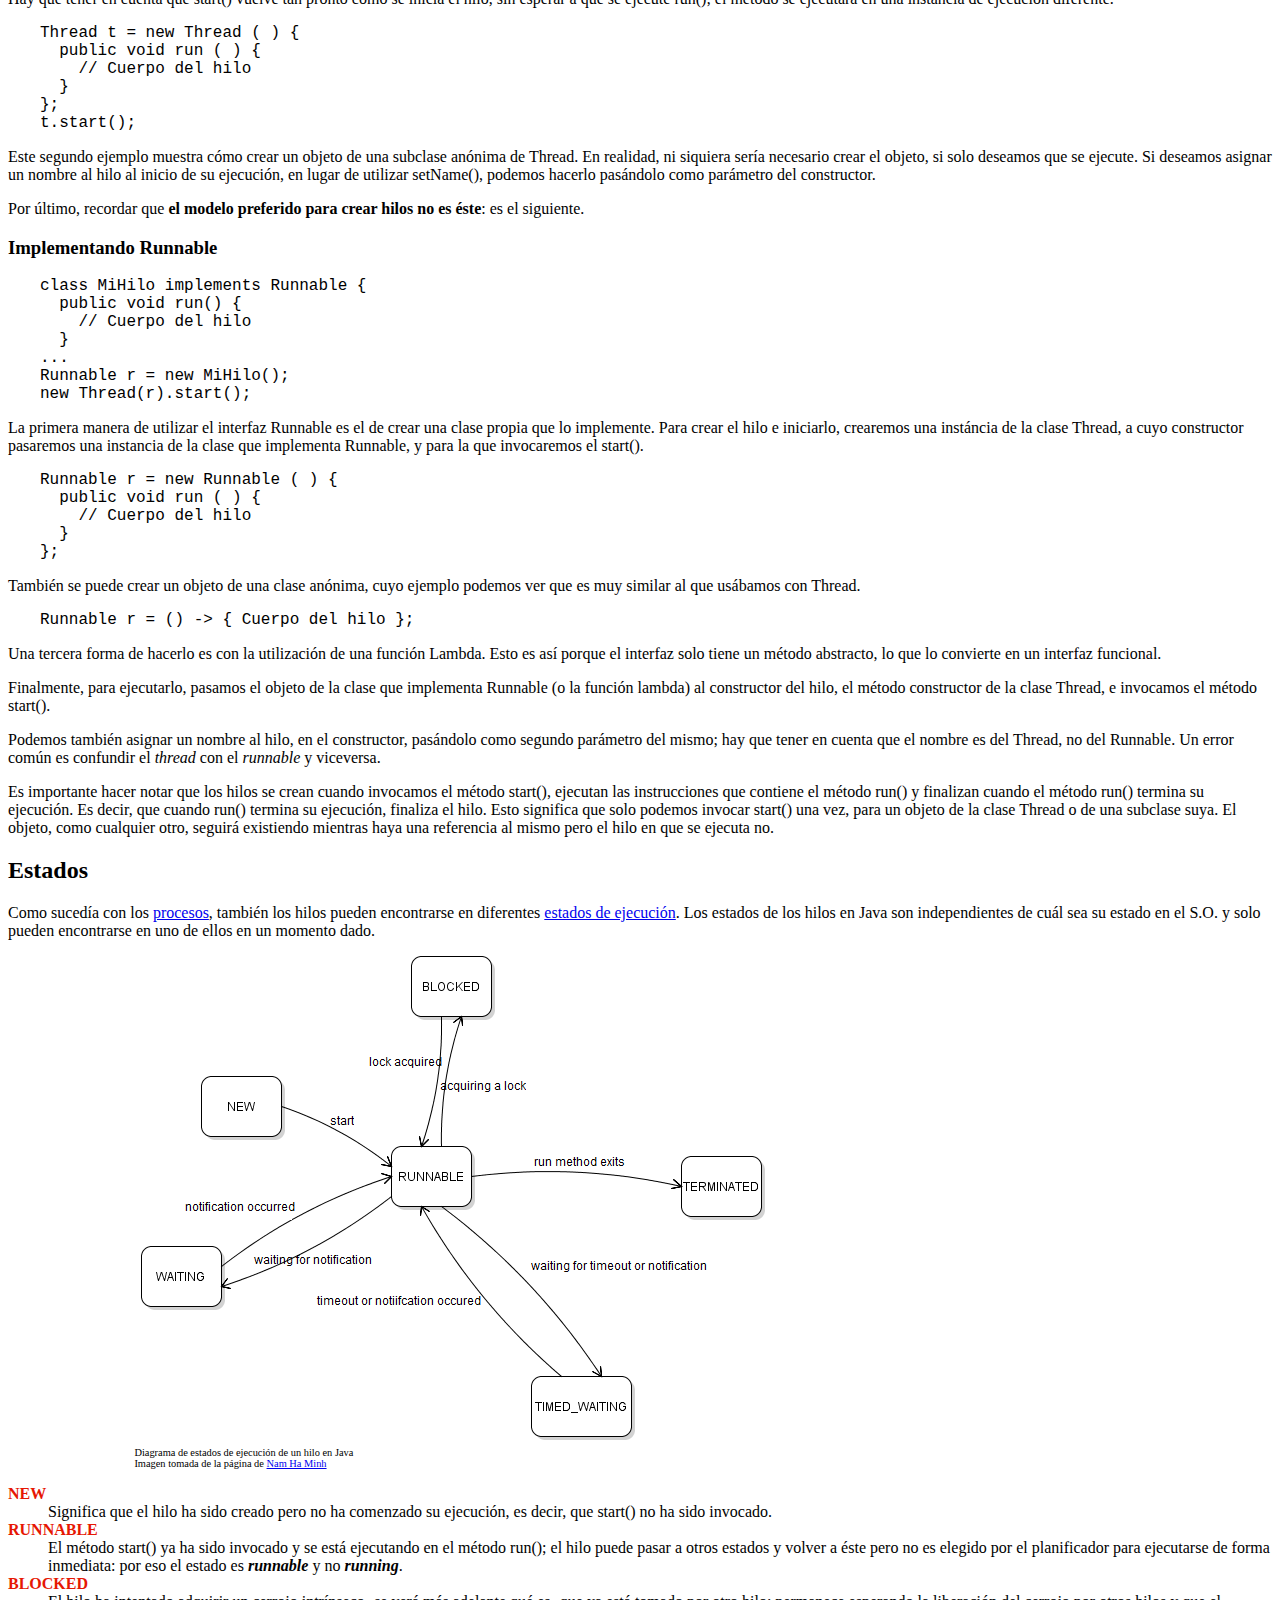
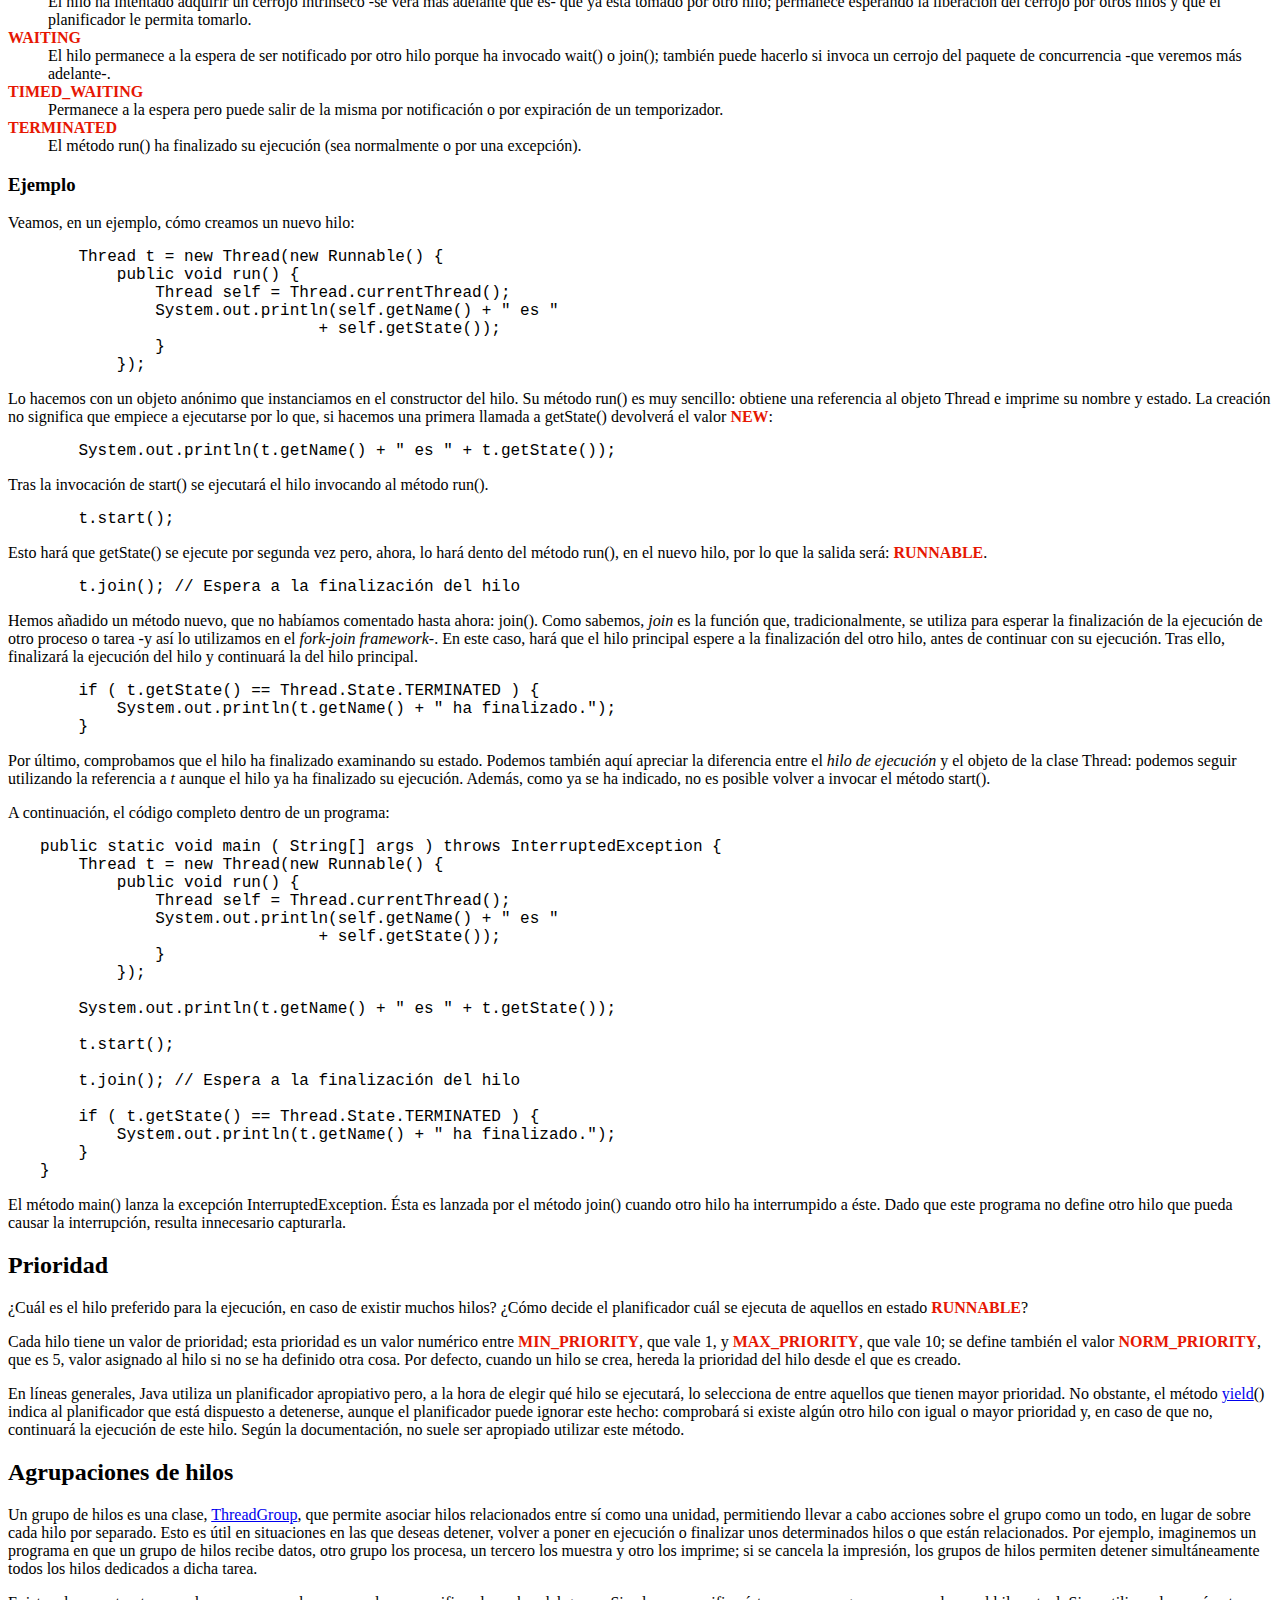
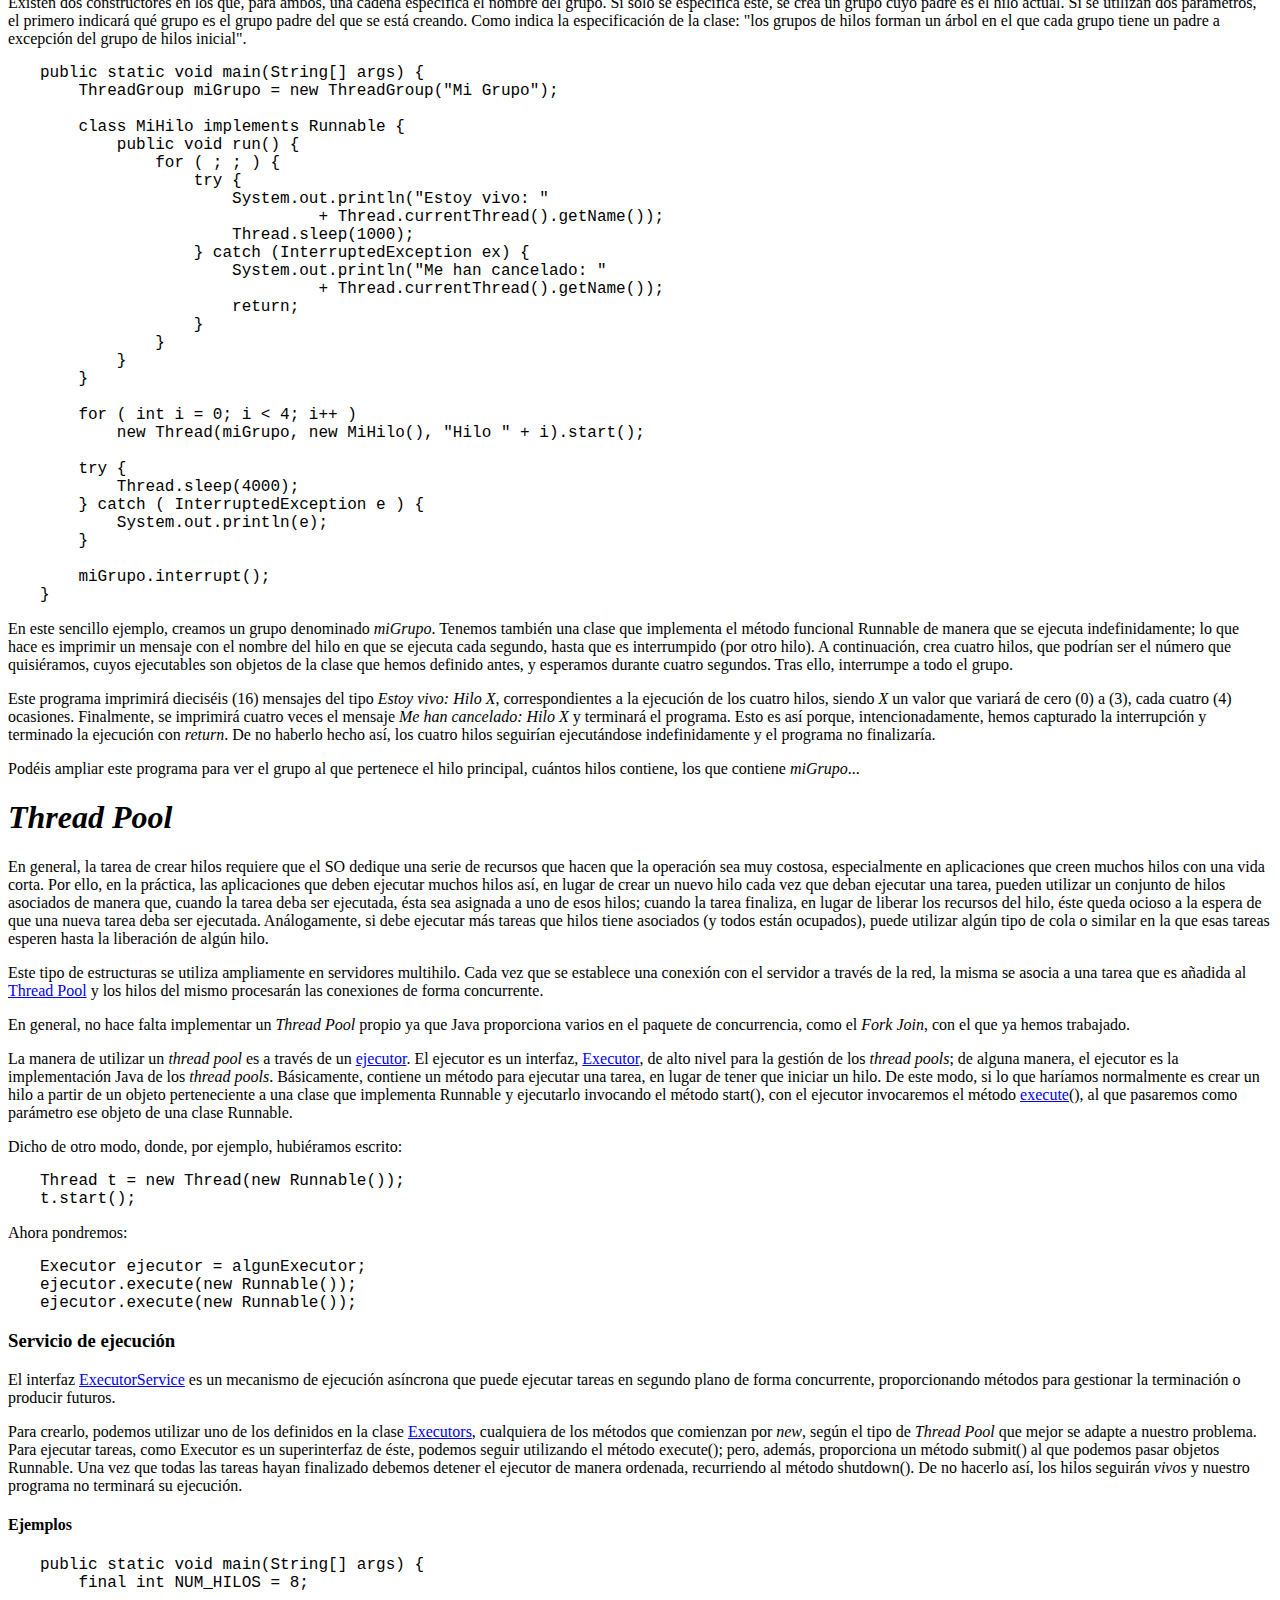
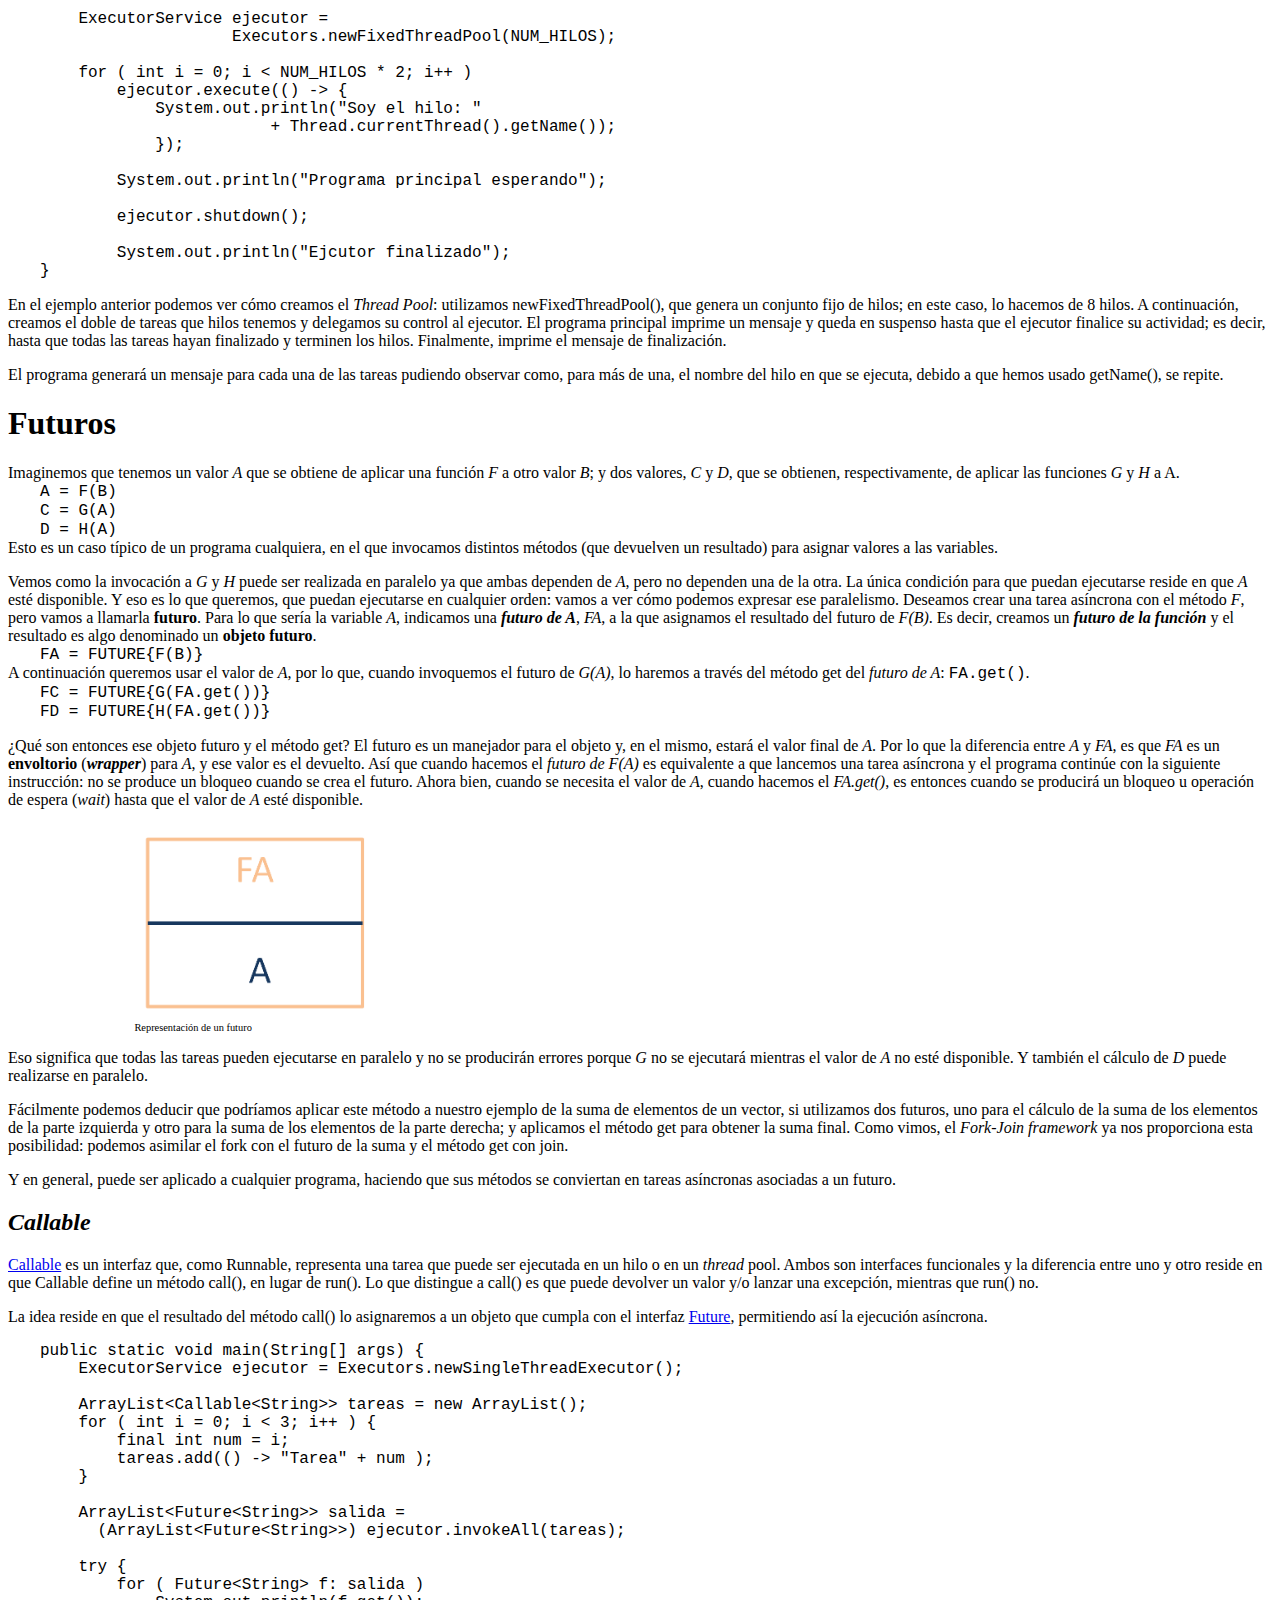
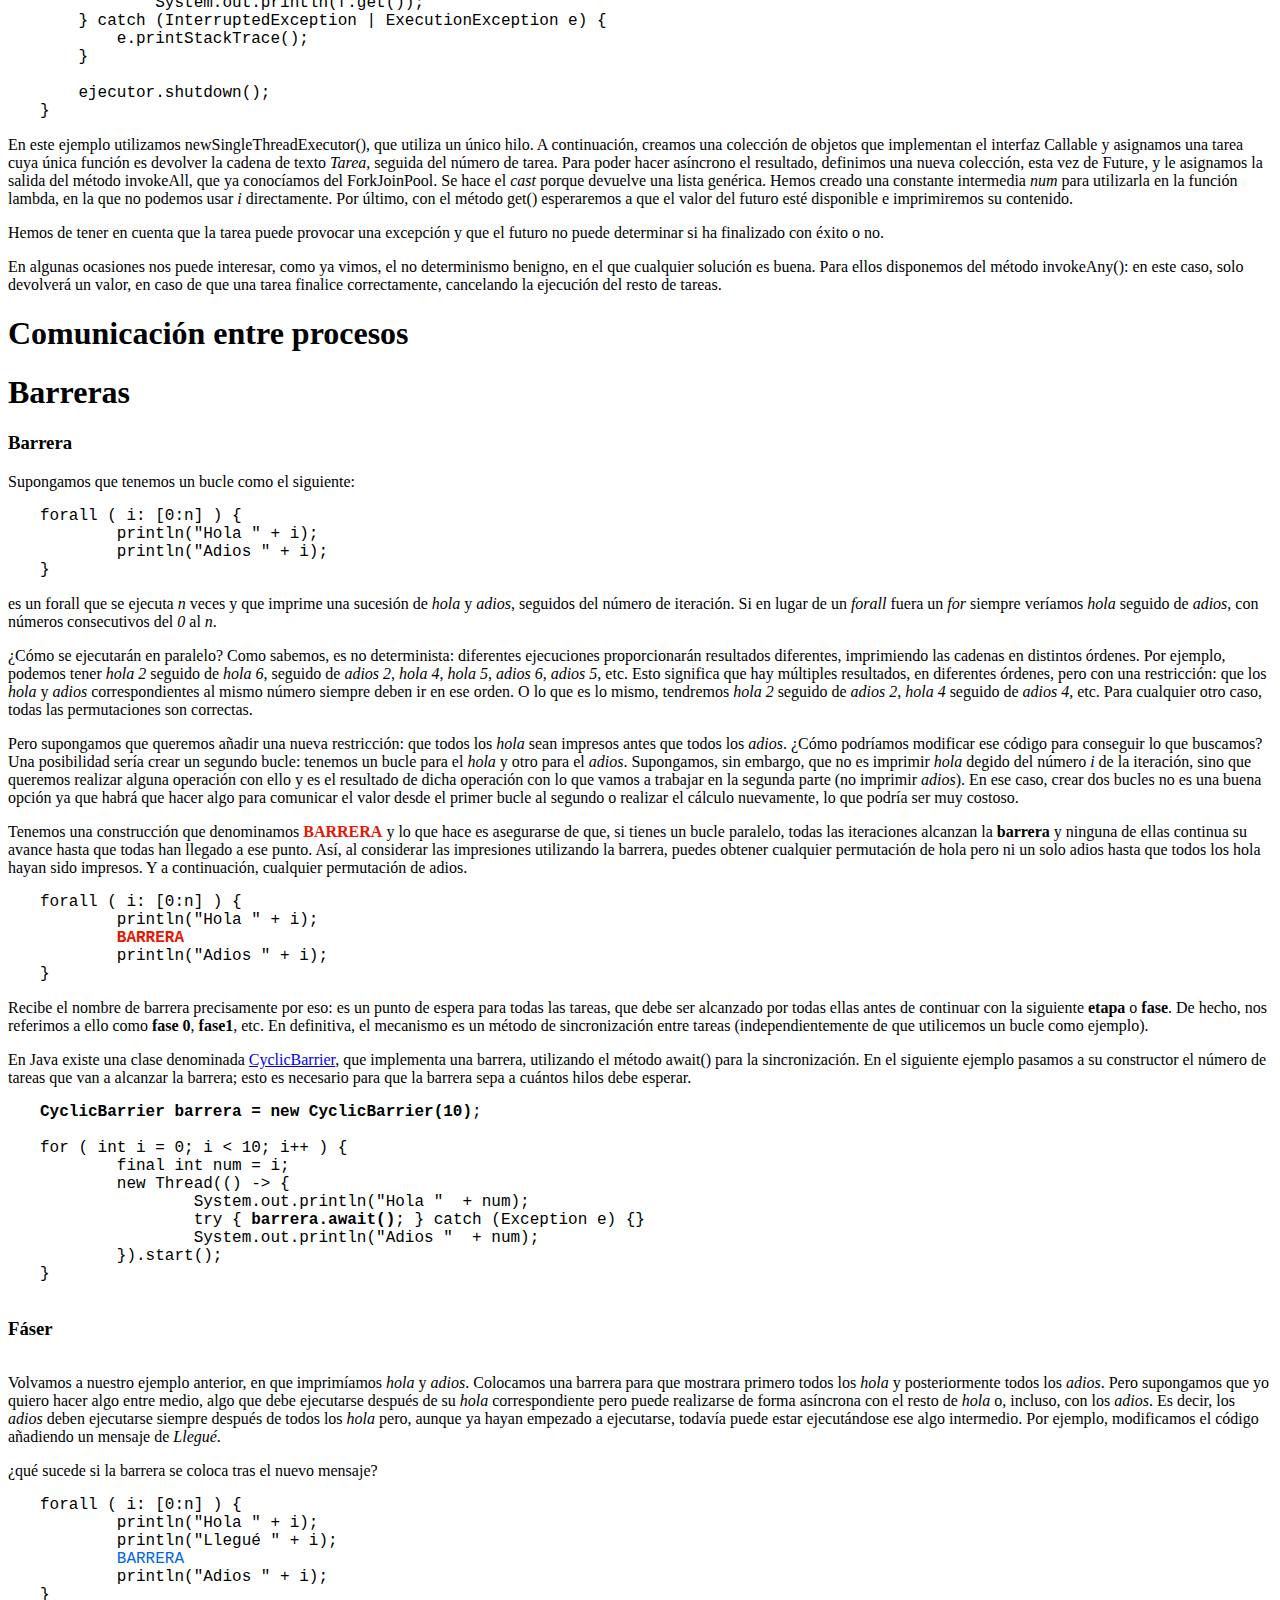
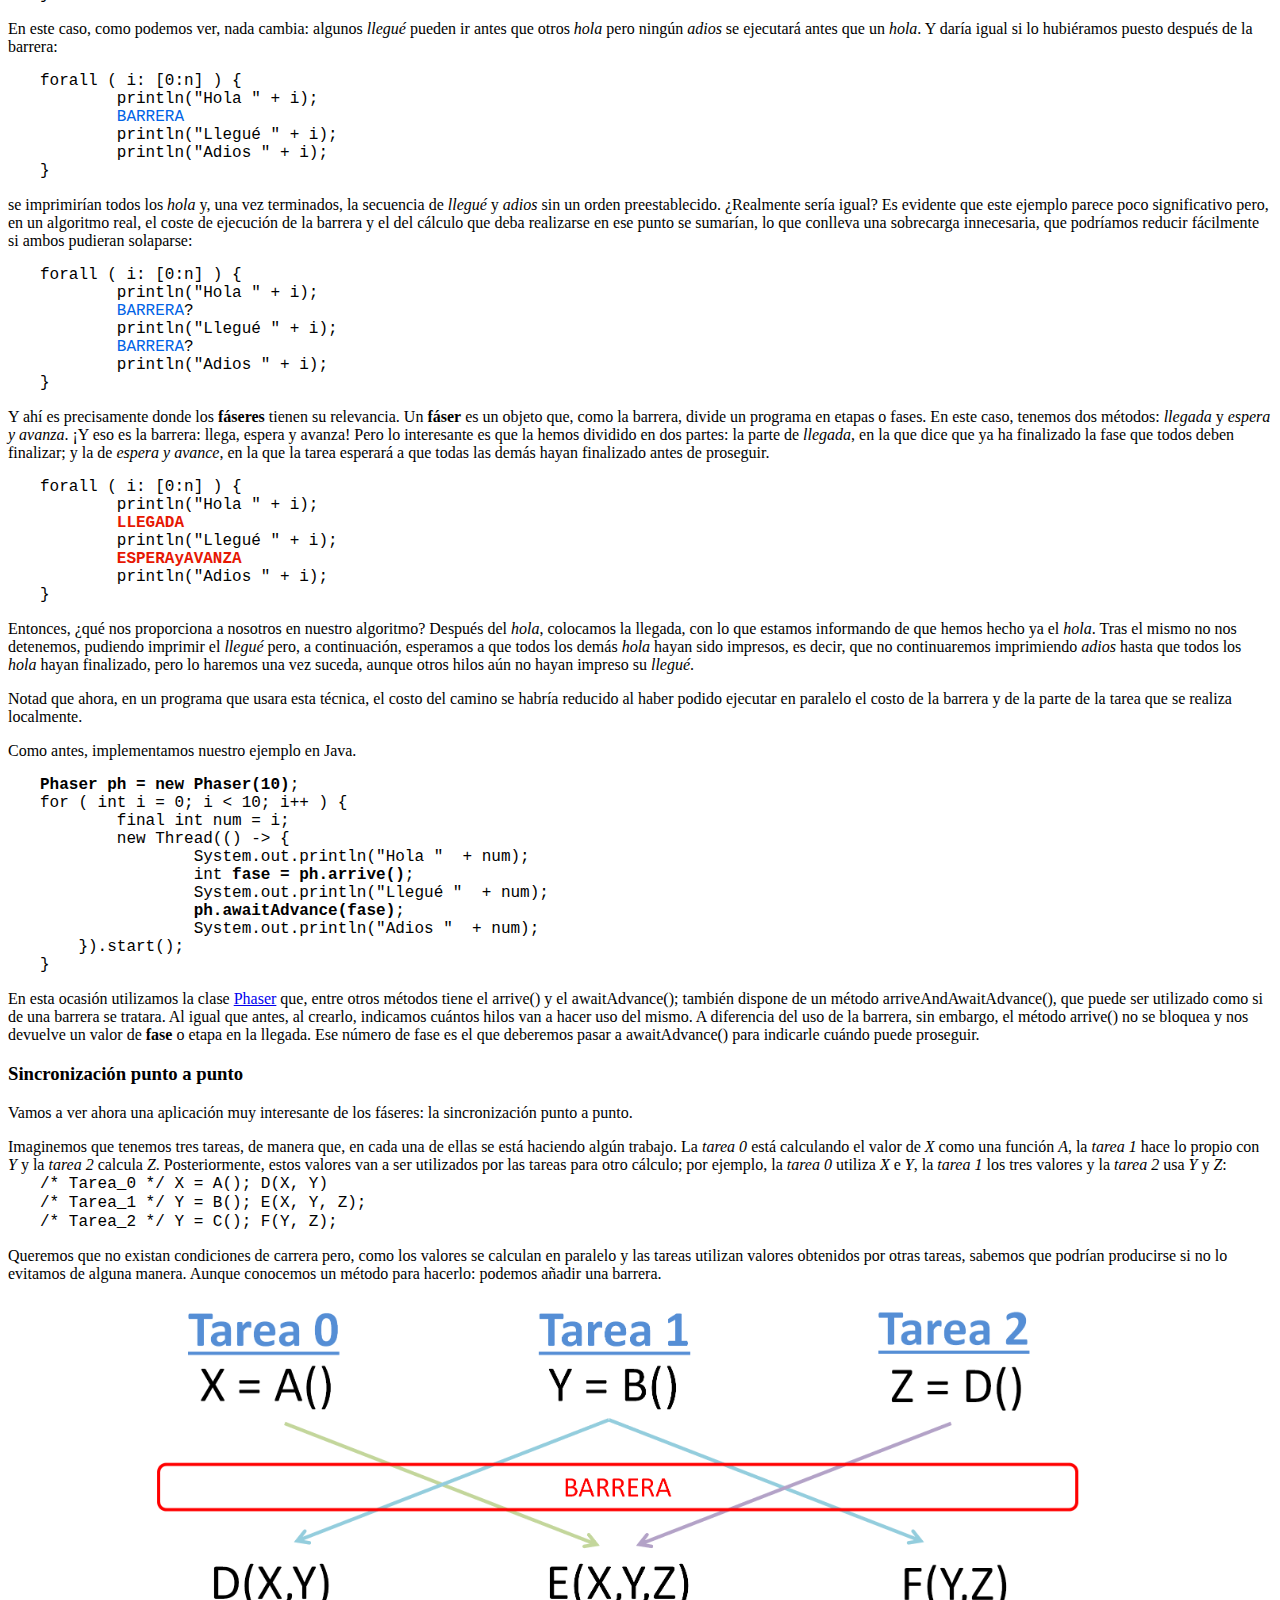
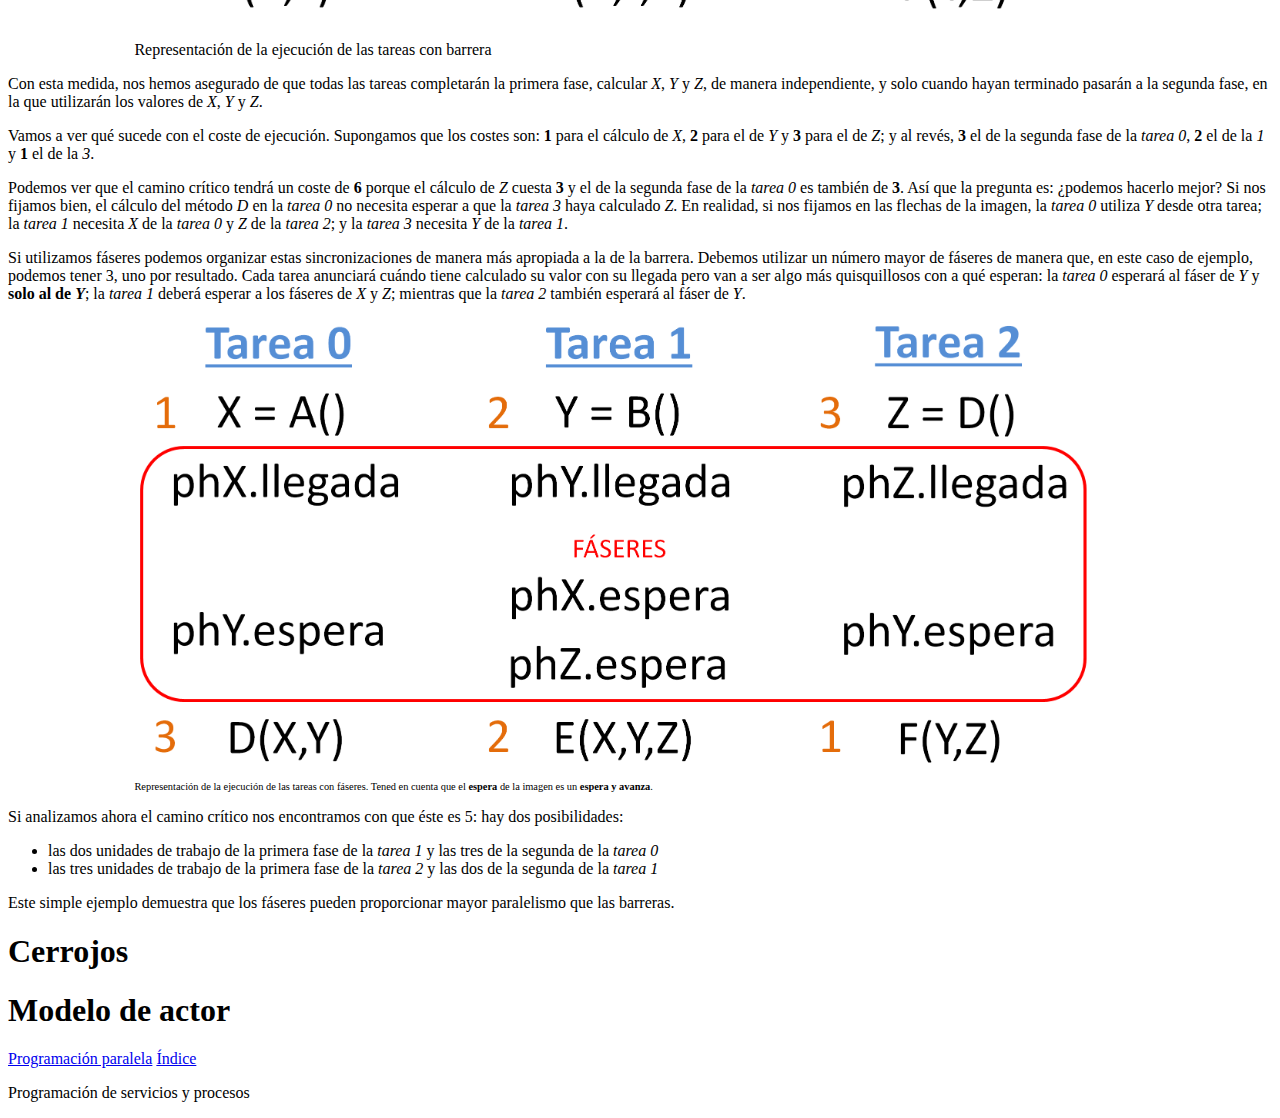
<file: 05_progconc.html>
<!doctype html>

<html lang=es>
	<head>
		<title>Programación concurrente</title>
		<meta charset=utf-8>
		<meta name=author content="Antonio Cepero">
		<meta name=created content="2021-08-12">
		<meta name=modified content="2021-09-18">
		<link rel=stylesheet href="estilo.css">
	</head>
	<body>
		<article>
			<header>
				<h1>Programación concurrente</h1>
			</header>
			<nav class=toc>
				<ol>
					<li><a href=#hilos>Hilos</a></li>
					<li><a href=#threadpool><em>Thread Pool</em></a></li>
					<li><a href=#futuros>Futuros</a></li>
					<li><a href=#barreras>Barreras</a></li>
				</ol> 
			</nav>
			<section id=Hilos>
				<header>
					<h1 id=hilos>Hilos</h1>
				</header>
<p>Hemos visto dos maneras de trabajar con aplicaciones concurrentes sin
necesidad de tener que gestionar nosotros el mantenimiento de los hilos: el
<b><em>Framework Fork-Join</em></b> y los <b><em>Stream</em></b>. Vamos a ver
ahora, no obstante, cómo podemos trabajar con los <b>hilos de ejecución</b> o
<b><i>threads</i></b>.
<p>Java implementa una clase
<a class=clase target=_blank
href=https://docs.oracle.com/en/java/javase/14/docs/api/java.base/java/lang/Thread.html>Thread</a>, que representa un hilo de ejecución, de forma análoga a
como <span class=clase>Process</span> representaba un proceso. Cuando se
ejecuta un programa en Java comienza la ejecución de un hilo. Este hilo se
denomina <b><i>main</i></b> (principal), porque es el que se ejecuta cuando
comienza el programa. Es importante por dos razones:
<ol>
	<li>Es el hilo desde el que se crearán otros hilos
	<li>Es el último hilo que terminará su ejecución ya que realizará
		varias tareas de finalización.
</ol>
<p>Aunque el hilo principal se crea de forma automática, podemos acceder al
mismo a través del método estático <span class=metodo>currentThread</span>(),
que devuelve una referencia al hilo desde el que es invocado.
<pre class=code>
public static void main(String[] args) {
	Thread t = <b>Thread.currentThread</b>();
	System.out.println("Hilo principal: " + t);

	t.<b>setName</b>("Mi Hilo");
	System.out.println("Nuevo nombre: " + t);

	try {
		for ( int i = 3; i > 0; i-- ) {
			System.out.print(i + " ");
			t.<b>sleep</b>(500);
		}
	} catch ( InterruptedException e ) {
		System.out.println(e);
	}
	System.out.println("Fin");
}
</pre>
<p>En el extracto de programa anterior, podemos ver cómo utilizamos este
método: obtenemos, en primer lugar, una referencia al hilo actual, que es el
hilo principal. La siguiente sentencia imprime los datos del hilo: mirando la
especificación del método
<a class=metodo target=_blank
href=https://docs.oracle.com/en/java/javase/14/docs/api/java.base/java/lang/Thread.html#toString()>toString</a>(), podemos ver que imprime el nombre del hilo,
su prioridad y el grupo al que pertenece. Después, vemos que podemos cambiar
su identificador, si así lo deseamos, con el método
<span class=metodo>setName</span>(). Dar nombres a los hilos no tiene
importancia alguna pero puede ser interesante cuando tenemos varios de ellos
que quieren escribir en la salida estándar, lo que nos permitirá
identificarlos. Podemos obtener su identificador con
<span class=metodo>getName</span>(), que no aparece en el código; o podríamos
usar <span class=metodo>getId</span>(), que nos proporciona su <em>id</em>, un
número entero. Hemos de tener en cuenta, sin embargo, que ese <em>id</em> es
asignado cuando comienza la ejecución del hilo y puede ser reutilizado para la
ejecución de un hilo diferente.
<p>Otro método a destacar es <span class=metodo>sleep</span>(). Podemos
invocarlo, como <span class=metodo>currentThread()</span>, de forma estática,
aunque en este caso se hace asociado a la referencia al hilo actual. Lo que
hace es suspender la ejecución del hilo durante el tiempo especificado como
parámetro, en milisegundos. Hay que tener en cuenta que puede lanzar una
excepción <span class=clase>InterruptedException</span>, por lo que va en el
bloque <i>try-catch</i>. Puede ser provocado con el método
<span class=metodo>interrupt</span>().

<h2>Creación de hilos</h2>
<p>Existen dos formas de crear un nuevo hilo:
<ul>
	<li>Implementar el interfaz
<a class=clase target=_blank
   href=https://docs.oracle.com/en/java/javase/14/docs/api/java.base/java/lang/Runnable.html>Runnable</a>
	<li>Extender la clase Thread
</ul>
<p>El método preferido es el de implementar <span class=clase>Runnable</span>,
interfaz que debe ser usado por cualquier clase cuyas instancias se vayan a
ejecutar en un hilo. <b>¿Y por qué es el método preferido? Porque las clases
solo deben extenderse si se va a añadir funcionalidad</b>. Las clases que lo
implementan tienen que crear un método
<span class=metodo>run</span>(), que no recibe parámetros ni devuelve
resultado alguno, que se ejecutará como punto de entrada cuando el hilo
inicie su ejecución y hará que el hilo finalice cuando el método retorne.
Viendo la documentación, vemos que la clase <span class=clase>Thread</span>
implementa el interfaz <span class=clase>Runnable</span>.
<p>La forma de iniciar un hilo es invocando al método
<span class=metodo>start</span>(). Un error muy común es el de invocar al
método <span class=metodo>run</span>() en su lugar. Al principio, no se
aprecia diferencia porque el algoritmo se ejecuta como se esperaba. Sin
embargo, éste no se está ejecutando en un nuevo hilo: lo hace en el mismo
hilo que lo invoca.
<p>De este modo, tendríamos cinco formas diferentes de crear hilos:
<ol>
	<li>Subclase de Thread
	<li>Subclase anónima de Thread
	<li>Implementar Runnable
	<li>Implementación anónima de Runnable
	<li>Lambda de Runnable
</ol>

<h3>Subclase de Thread</h3>
<pre class=code>
class MiHilo extends Thread {
  ...
  public void run() {
    // Cuerpo del hilo
  }
}
</pre>
<p>El primer método consiste en crear una subclase de la clase
<span class=clase>Thread</span>, sobreescribiendo el método
<span class=metodo>run</span>(); éste método es el que será ejecutado
cuando se invoque <span class=metodo>start</span>() para algún objeto de la
clase.
<pre class=code>
Mihilo mh = new MiHilo();
mh.start();
</pre>
<p>Hay que tener en cuenta que <span class=metodo>start</span>() vuelve
tan pronto como se inicia el hilo, sin esperar a que se ejecute
<span class=metodo>run</span>(); el método se ejecutará en una instancia de
ejecución diferente.
<pre class=code>
Thread t = new Thread ( ) {
  public void run ( ) {
    // Cuerpo del hilo
  }
};
t.start();
</pre>
<p>Este segundo ejemplo muestra cómo crear un objeto de una subclase anónima
de Thread. En realidad, ni siquiera sería necesario crear el objeto, si solo
deseamos que se ejecute.
Si deseamos asignar un nombre al hilo al inicio de su ejecución, en lugar de
utilizar <span class=metodo>setName</span>(), podemos hacerlo pasándolo como
parámetro del constructor.
<p>Por último, recordar que <b>el modelo preferido para crear hilos no es
éste</b>: es el siguiente.

<h3>Implementando Runnable</h3>
<pre class=code>
class MiHilo implements Runnable {
  public void run() {
    // Cuerpo del hilo
  }
...
Runnable r = new MiHilo();
new Thread(r).start();
</pre>
<p>La primera manera de utilizar el interfaz Runnable es el de crear una
clase propia que lo implemente. Para crear el hilo e iniciarlo, crearemos
una instáncia de la clase <span class=clase>Thread</span>, a cuyo constructor
pasaremos una instancia de la clase que implementa
<span class=clase>Runnable</span>, y para la que invocaremos el
<span class=metodo>start</span>().
<pre class=code>
Runnable r = new Runnable ( ) {
  public void run ( ) {
    // Cuerpo del hilo
  }
};
</pre>
<p>También se puede crear un objeto de una clase anónima, cuyo ejemplo
podemos ver que es muy similar al que usábamos con Thread.
<pre class=code>
Runnable r = () -> { Cuerpo del hilo };
</pre>
<p>Una tercera forma de hacerlo es con la utilización de una función Lambda.
Esto es así porque el interfaz solo tiene un método abstracto, lo que lo
convierte en un interfaz funcional.
<p>Finalmente, para ejecutarlo, pasamos el objeto de la clase que implementa
Runnable (o la función lambda) al constructor del hilo, el método constructor
de la clase Thread, e invocamos el método <span class=metodo>start</span>().
<p>Podemos también asignar un nombre al hilo, en el constructor, pasándolo
como segundo parámetro del mismo; hay que tener en cuenta que el nombre es
del <span class=clase>Thread</span>, no del <span class=clase>Runnable</span>.
Un error común es confundir el <em>thread</em> con el <em>runnable</em> y
viceversa.
<p>Es importante hacer notar que los hilos se crean cuando invocamos el
método <span class=metodo>start</span>(), ejecutan las instrucciones que
contiene el método <span class=metodo>run</span>() y finalizan cuando el
método <span class=metodo>run</span>() termina su ejecución. Es decir,
que cuando <span class=metodo>run</span>() termina su ejecución, finaliza el
hilo. Esto significa que solo podemos invocar
<span class=metodo>start</span>() una vez, para un objeto de la clase Thread
o de una subclase suya. El objeto, como cualquier otro, seguirá existiendo
mientras haya una referencia al mismo pero el hilo en que se ejecuta no.
<h2>Estados</h2>
<p>Como sucedía con los <a href=01_intro.html#estados>procesos</a>, también
los hilos pueden encontrarse en diferentes
<a target=_blank class=clase 
	href=https://docs.oracle.com/en/java/javase/14/docs/api/java.base/java/lang/Thread.State.html>estados de ejecución</a>.
Los estados de los hilos en Java son independientes de cuál sea su estado en el
S.O. y solo pueden encontrarse en uno de ellos en un momento dado.
<div class=image id=img_05_01 style="width:80%;margin-left:10%">
	<img src=imagenes/05_01_estados.png
	     alt="Estados de ejecución de un hilo en Java">
	<p class=caption>Diagrama de estados de ejecución de un hilo en Java<br>
	Imagen tomada de la página de
	<a target=_blank href=https://www.codejava.net/java-core/concurrency/understanding-thread-states-thread-life-cycle-in-java>Nam Ha Minh</a>
</div>
<dl>
	<dt class=palabra>NEW<dt>
	<dd>Significa que el hilo ha sido creado pero no ha comenzado su
	ejecución, es decir, que <span class=metodo>start</span>() no ha sido
	invocado.</dd>
	<dt class=palabra>RUNNABLE<dt>
	<dd>El método <span class=metodo>start</span>() ya ha sido invocado y
	se está ejecutando en el método <span class=metodo>run</span>(); el
	hilo puede pasar a otros estados y volver a éste pero no es elegido
	por el planificador para ejecutarse de forma inmediata: por eso el
	estado es <b><i>runnable</i></b> y no <b><i>running</i></b>.</dd>
	<dt class=palabra>BLOCKED</dt>
	<dd>El hilo ha intentado adquirir un cerrojo intrínseco -se verá más
	adelante qué es- que ya está tomado por otro hilo; permanece esperando
	la liberación del cerrojo por otros hilos y que el planificador le
	permita tomarlo.</dd>
	<dt class=palabra>WAITING</dt>
	<dd>El hilo permanece a la espera de ser notificado por otro hilo
	porque ha invocado <span class=metodo>wait</span>() o
	<span class=metodo>join</span>(); también puede hacerlo si invoca un
	cerrojo del paquete de concurrencia -que veremos más adelante-.</dd>
	<dt class=palabra>TIMED_WAITING</dt>
	<dd>Permanece a la espera pero puede salir de la misma por
	notificación o por expiración de un temporizador.</dd>
	<dt class=palabra>TERMINATED</dt>
	<dd>El método <span class=metodo>run</span>() ha finalizado su
	ejecución (sea normalmente o por una excepción).</dd>
</dl>

<h3>Ejemplo</h3>
<p>Veamos, en un ejemplo, cómo creamos un nuevo hilo:
<pre class=code>
    Thread t = new Thread(new Runnable() {
        public void run() {
            Thread self = Thread.currentThread();
            System.out.println(self.getName() + " es "
                             + self.getState());
            }
        });
</pre>
<p>Lo hacemos con un objeto anónimo que instanciamos en el constructor del hilo.
Su método <span class=metodo>run</span>() es muy sencillo: obtiene una
referencia al objeto <span class=clase>Thread</span> e imprime su nombre y
estado. La creación no significa que empiece a ejecutarse por lo que, si
hacemos una primera llamada a <span class=metodo>getState</span>() devolverá
el valor <span class=palabra>NEW</span>:
<pre class=code>
    System.out.println(t.getName() + " es " + t.getState());
</pre>
<p>Tras la invocación de start() se ejecutará el hilo invocando al método run().
<pre class=code>
    t.start();
</pre>
<p>Esto hará que <span class=metodo>getState</span>() se ejecute por segunda vez
pero, ahora, lo hará dento del método <span class=metodo>run</span>(), en el
nuevo hilo, por lo que la salida será: <span class=palabra>RUNNABLE</span>.
<pre class=code>
    t.join(); // Espera a la finalización del hilo
</pre>
<p>Hemos añadido un método nuevo, que no habíamos comentado hasta ahora:
<span class=metodo>join</span>(). Como sabemos, <em>join</em> es la función
que, tradicionalmente, se utiliza para esperar la finalización de la
ejecución de otro proceso o tarea -y así lo utilizamos en el <i>fork-join
framework</i>-. En este caso, hará que el hilo principal espere a la
finalización del otro hilo, antes de continuar con su ejecución.
Tras ello, finalizará la ejecución del hilo y continuará la del hilo principal.
<pre class=code>
    if ( t.getState() == Thread.State.TERMINATED ) {
        System.out.println(t.getName() + " ha finalizado.");
    }
</pre>
<p>Por último, comprobamos que el hilo ha finalizado examinando su estado.
Podemos también aquí apreciar la diferencia entre el <em>hilo de ejecución</em>
y el objeto de la clase <span class=clase>Thread</span>: podemos seguir
utilizando la referencia a <em>t</em> aunque el hilo ya ha finalizado su
ejecución. Además, como ya se ha indicado, no es posible volver a invocar el
método <span class=metodo>start</span>().
<p>A continuación, el código completo dentro de un programa:
<pre class=code>
public static void main ( String[] args ) throws InterruptedException {
    Thread t = new Thread(new Runnable() {
        public void run() {
            Thread self = Thread.currentThread();
            System.out.println(self.getName() + " es "
                             + self.getState());
            }
        });

    System.out.println(t.getName() + " es " + t.getState());

    t.start();

    t.join(); // Espera a la finalización del hilo

    if ( t.getState() == Thread.State.TERMINATED ) {
        System.out.println(t.getName() + " ha finalizado.");
    }
}
</pre>
<p>El método <span class=metodo>main</span>() lanza la excepción
<span class=clase>InterruptedException</span>. Ésta es lanzada por el método
<span class=metodo>join</span>() cuando otro hilo ha interrumpido a éste.
Dado que este programa no define otro hilo que pueda causar la interrupción,
resulta innecesario capturarla.

<h2>Prioridad</h2>
<p>¿Cuál es el hilo preferido para la ejecución, en caso de existir muchos
hilos? ¿Cómo decide el planificador cuál se ejecuta de aquellos en estado
<span class=palabra>RUNNABLE</span>?
<p>Cada hilo tiene un valor de prioridad; esta prioridad es un valor numérico
entre <span class=palabra>MIN_PRIORITY</span>, que vale 1, y
<span class=palabra>MAX_PRIORITY</span>, que vale 10; se define también el
valor <span class=palabra>NORM_PRIORITY</span>, que es 5, valor asignado al
hilo si no se ha definido otra cosa. Por defecto, cuando un hilo se crea,
hereda la prioridad del hilo desde el que es creado.
<p>En líneas generales, Java utiliza un planificador apropiativo pero, a la
hora de elegir qué hilo se ejecutará, lo selecciona de entre aquellos que
tienen mayor prioridad. No obstante, el método
<a target=_blank class=metodo
   href=https://docs.oracle.com/en/java/javase/14/docs/api/java.base/java/lang/Thread.html#yield()>yield</a>() indica al planificador que está dispuesto a
detenerse, aunque el planificador puede ignorar este hecho: comprobará si
existe algún otro hilo con igual o mayor prioridad y, en caso de que no,
continuará la ejecución de este hilo. Según la documentación, no suele ser
apropiado utilizar este método.

<h2>Agrupaciones de hilos</h2>
<p>Un grupo de hilos es una clase, <a class=clase target=_blank
href=https://docs.oracle.com/en/java/javase/14/docs/api/java.base/java/lang/ThreadGroup.html>ThreadGroup</a>,
que permite asociar hilos relacionados entre
sí como una unidad, permitiendo llevar a cabo acciones sobre el grupo como un
todo, en lugar de sobre cada hilo por separado. Esto es útil en situaciones en
las que deseas detener, volver a poner en ejecución o finalizar unos
determinados hilos o que están relacionados. Por ejemplo, imaginemos un
programa en que un grupo de hilos recibe datos, otro grupo los procesa, un
tercero los muestra y otro los imprime; si se cancela la impresión, los grupos
de hilos permiten detener simultáneamente todos los hilos dedicados a dicha
tarea.
<p>Existen dos constructores en los que, para ambos, una cadena especifica el
nombre del grupo. Si solo se especifica éste, se crea un grupo cuyo padre es
el hilo actual. Si se utilizan dos parámetros, el primero indicará qué grupo
es el grupo padre del que se está creando. Como indica la especificación de la
clase: <span class=cita>"los grupos de hilos forman un árbol en el que cada
grupo tiene un padre a excepción del grupo de hilos inicial"</span>.
<pre class=code>
public static void main(String[] args) {
    ThreadGroup miGrupo = new ThreadGroup("Mi Grupo");

    class MiHilo implements Runnable {
        public void run() {
            for ( ; ; ) {
                try {
                    System.out.println("Estoy vivo: "
                             + Thread.currentThread().getName());
                    Thread.sleep(1000);
                } catch (InterruptedException ex) {
                    System.out.println("Me han cancelado: "
                             + Thread.currentThread().getName());
                    return;
                }
            }
        }
    }

    for ( int i = 0; i < 4; i++ )
        new Thread(miGrupo, new MiHilo(), "Hilo " + i).start();

    try {
        Thread.sleep(4000);
    } catch ( InterruptedException e ) {
        System.out.println(e);
    }

    miGrupo.interrupt();
}
</pre>
<p>En este sencillo ejemplo, creamos un grupo denominado <em>miGrupo</em>.
Tenemos también una clase que implementa el método funcional
<span class=clase>Runnable</em> de manera que se ejecuta indefinidamente; lo
que hace es imprimir un mensaje con el nombre del hilo en que se ejecuta cada
segundo, hasta que es interrumpido (por otro hilo). A continuación, crea
cuatro hilos, que podrían ser el número que quisiéramos, cuyos ejecutables son
objetos de la clase que hemos definido antes, y esperamos durante cuatro
segundos. Tras ello, interrumpe a todo el grupo.
<p>Este programa imprimirá dieciséis (16) mensajes del tipo <em>Estoy vivo:
Hilo X</em>, correspondientes a la ejecución de los cuatro hilos, siendo
<em>X</em> un valor que variará de cero (0) a (3), cada cuatro (4) ocasiones.
Finalmente, se imprimirá cuatro veces el mensaje <em>Me han cancelado: Hilo
X</em> y terminará el programa. Esto es así porque, intencionadamente, hemos
capturado la interrupción y terminado la ejecución con <em>return</em>. De no
haberlo hecho así, los cuatro hilos seguirían ejecutándose indefinidamente y
el programa no finalizaría.
<p>Podéis ampliar este programa para ver el grupo al que pertenece el hilo
principal, cuántos hilos contiene, los que contiene <em>miGrupo</em>...


			<section id=ThreadPool>
                                <header>
                                        <h1 id=threadpool><em>Thread Pool</em></h1>
                                </header>


<p>En general, la tarea de crear hilos requiere que el SO dedique una serie de
recursos que hacen que la operación sea muy costosa, especialmente en
aplicaciones que creen muchos hilos con una vida corta. Por ello, en la
práctica, las aplicaciones que deben ejecutar muchos hilos así, en lugar de
crear un nuevo hilo cada vez que deban ejecutar una tarea, pueden utilizar un
conjunto de hilos asociados de manera que, cuando la tarea deba ser ejecutada,
ésta sea asignada a uno de esos hilos; cuando la tarea finaliza, en lugar de
liberar los recursos del hilo, éste queda ocioso a la espera de que una nueva
tarea deba ser ejecutada. Análogamente, si debe ejecutar más tareas que hilos
tiene asociados (y todos están ocupados), puede utilizar algún tipo de cola o
similar en la que esas tareas esperen hasta la liberación de algún hilo.
<p>Este tipo de estructuras se utiliza ampliamente en servidores multihilo.
Cada vez que se establece una conexión con el servidor a través de la red, la
misma se asocia a una tarea que es añadida al <a target=_blank
href=https://docs.oracle.com/javase/tutorial/essential/concurrency/pools.html>Thread Pool</a>
y los hilos del mismo procesarán las conexiones de forma concurrente.
<p>En general, no hace falta implementar un <em>Thread Pool</em> propio ya que
Java proporciona varios en el paquete de concurrencia, como el
<em>Fork Join</em>, con el que ya hemos trabajado.
<p>La manera de utilizar un <i>thread pool</i> es a través de un
<a target=_blank href=https://docs.oracle.com/javase/tutorial/essential/concurrency/exinter.html>ejecutor</a>.
El ejecutor es un interfaz, <a class=clase target=_blank
href=https://docs.oracle.com/en/java/javase/14/docs/api/java.base/java/util/concurrent/Executor.html>Executor</a>,
de alto nivel para la gestión de los <i>thread pools</i>; de alguna manera, el
ejecutor es la implementación Java de los <i>thread pools</i>. Básicamente,
contiene un método para ejecutar una tarea, en lugar de tener que iniciar un
hilo. De este modo, si lo que haríamos normalmente es crear un hilo a partir
de un objeto perteneciente a una clase que implementa
<span class=clase>Runnable</span> y ejecutarlo invocando el método
<span class=metodo>start</span>(), con el ejecutor invocaremos el método
<a class=metodo target=_blank href=https://docs.oracle.com/en/java/javase/14/docs/api/java.base/java/util/concurrent/Executor.html#execute(java.lang.Runnable)>execute</a>(),
al que pasaremos como parámetro ese objeto de una clase Runnable.
<p>Dicho de otro modo, donde, por ejemplo,  hubiéramos escrito:
<pre class=code>
Thread t = new Thread(new Runnable());
t.start();
</pre>
<p>Ahora pondremos:
<pre class=code>
Executor ejecutor = algunExecutor;
ejecutor.execute(new Runnable());
ejecutor.execute(new Runnable());
</pre>

<h3>Servicio de ejecución</h3>
<p>El interfaz <a class=clase target=_blank
href=https://docs.oracle.com/en/java/javase/14/docs/api/java.base/java/util/concurrent/ExecutorService.html>ExecutorService</a>
es un mecanismo de ejecución asíncrona que puede ejecutar tareas en segundo
plano de forma concurrente, proporcionando métodos para gestionar la
terminación o producir futuros.
<p>Para crearlo, podemos utilizar uno de los definidos en la clase
<a class=clase target=blank href=https://docs.oracle.com/en/java/javase/14/docs/api/java.base/java/util/concurrent/Executors.html>Executors</a>,
cualquiera de los métodos que comienzan por <em>new</em>, según el tipo de
<i>Thread Pool</i> que mejor se adapte a nuestro problema. Para ejecutar
tareas, como <span class=clase>Executor</span> es un superinterfaz de éste,
podemos seguir utilizando el método <span class=metodo>execute</span>(); pero,
además, proporciona un método <span class=metodo>submit</span>() al que
podemos pasar objetos <span class=clase>Runnable</span>.
Una vez que todas las tareas hayan finalizado debemos
detener el ejecutor de manera ordenada, recurriendo al método
<span class=metodo>shutdown</span>(). De no hacerlo así, los hilos seguirán
<em>vivos</em> y nuestro programa no terminará su ejecución.

<h4>Ejemplos</h4>
<pre class=code>
public static void main(String[] args) {
    final int NUM_HILOS = 8;

    ExecutorService ejecutor =
                    Executors.newFixedThreadPool(NUM_HILOS);

    for ( int i = 0; i &lt; NUM_HILOS * 2; i++ )
        ejecutor.execute(() -&gt; {
            System.out.println("Soy el hilo: "
                        + Thread.currentThread().getName());
            });

        System.out.println("Programa principal esperando");

        ejecutor.shutdown();

        System.out.println("Ejcutor finalizado");
}
</pre>
<p>En el ejemplo anterior podemos ver cómo creamos el <em>Thread Pool</em>:
utilizamos <span class=clase>newFixedThreadPool</span>(), que genera un
conjunto fijo de hilos; en este caso, lo hacemos de 8 hilos. A continuación,
creamos el doble de tareas que hilos tenemos y delegamos su control al
ejecutor. El programa principal imprime un mensaje y queda en suspenso hasta
que el ejecutor finalice su actividad; es decir, hasta que todas las tareas
hayan finalizado y terminen los hilos. Finalmente, imprime el mensaje de
finalización.
<p>El programa generará un mensaje para cada una de las tareas pudiendo
observar como, para más de una, el nombre del hilo en que se ejecuta, debido
a que hemos usado <span class=metodo>getName()</span>, se repite.

                        </section>
                        <section id=Futuros>
                                <header>
                                        <h1 id=futuros>Futuros</h1>
                                </header>

<p>Imaginemos que tenemos un valor <em>A</em> que se obtiene de aplicar una
función <em>F</em> a otro valor <em>B</em>; y dos valores, <em>C</em> y
<em>D</em>, que se obtienen, respectivamente, de aplicar las funciones
<em>G</em> y <em>H</em> a <em></em>A.
<br><span class=code>A = F(B)</span>
<br><span class=code>C = G(A)</span>
<br><span class=code>D = H(A)</span>
<br>Esto es un caso típico de un programa cualquiera, en el que invocamos
distintos métodos (que devuelven un resultado) para asignar valores a las
variables.
<p>Vemos como la invocación a <em>G</em> y <em>H</em> puede ser realizada en
paralelo ya que ambas dependen de <em>A</em>, pero no dependen una de la otra.
La única condición para que puedan ejecutarse reside en que <em>A</em> esté
disponible. Y eso es lo que queremos, que puedan ejecutarse en cualquier
orden: vamos a ver cómo podemos expresar ese paralelismo. Deseamos crear una
tarea asíncrona con el método <em>F</em>, pero vamos a llamarla <b>futuro</b>.
Para lo que sería la variable <em>A</em>, indicamos una <em><b>futuro de
A</b></em>, <em>FA</em>, a la que asignamos el resultado del futuro de
<em>F(B)</em>. Es decir, creamos un <em><b>futuro de la función</b></em> y el
resultado es algo denominado un <b>objeto futuro</b>.
<br><span class=code>FA = FUTURE{F(B)}</span>
<br>A continuación queremos usar el valor de <em>A</em>, por lo que, cuando
invoquemos el futuro de <em>G(A)</em>, lo haremos a través del método
<span class=metodo>get</span> del <em>futuro de A</em>:
<span class=code style="margin-left: 0">FA.get()</span>.
<br><span class=code>FC = FUTURE{G(FA.get())}</span>
<br><span class=code>FD = FUTURE{H(FA.get())}</span>

<p>¿Qué son entonces ese objeto futuro y el método
<span class=metodo>get</span>? El futuro es un manejador para el objeto y, en
el mismo, estará el valor final de <em>A</em>.
Por lo que la diferencia entre <em>A</em> y <em>FA</em>, es que <em>FA</em> es
un <b>envoltorio</b> (<b><i>wrapper</i></b>) para <em>A</em>, y ese valor es el
devuelto. Así que cuando hacemos el <em>futuro de F(A)</em> es equivalente a
que lancemos una tarea asíncrona y el programa continúe con la siguiente
instrucción: no se produce un bloqueo cuando se crea el futuro. Ahora bien,
cuando se necesita el valor de <em>A</em>, cuando hacemos el <em>FA.get()</em>,
es entonces cuando se producirá un bloqueo u operación de espera (<i>wait</i>)
hasta que el valor de <em>A</em> esté disponible.
<div class=image id=img_05_02 style="width:80%;margin-left:10%">
	<img src=imagenes/05_02_futuro.png style="width:15em"
	     alt="Representación de un futuro, que, en este caso, puede ser
		  considerado com un envoltorio o contenedor en el que se
		  depositará el valor esperado">
	<p class=caption>Representación de un futuro<br>
</div>
<p>Eso significa que todas las tareas pueden ejecutarse en paralelo y no se
producirán errores porque <em>G</em> no se ejecutará mientras el valor de
<em>A</em> no esté disponible. Y también el cálculo de <em>D</em> puede
realizarse en paralelo.
<p>Fácilmente podemos deducir que podríamos aplicar este método a
nuestro ejemplo de la suma de elementos de un vector, si utilizamos dos
futuros, uno para el cálculo de la suma de los elementos de la parte
izquierda y otro para la suma de los elementos de la parte derecha; y
aplicamos el método <span class=metodo>get</span> para obtener la suma final.
Como vimos, el <i>Fork-Join framework</i> ya nos proporciona esta posibilidad:
podemos asimilar el <span class=metodo>fork</span> con el futuro de la suma y
el método <span class=metodo>get</span> con <span class=metodo>join</span>.
<p>Y en general, puede ser aplicado a cualquier programa, haciendo que sus
métodos se conviertan en tareas asíncronas asociadas a un futuro.

<h2><i>Callable</i></h2>
<p><a class=clase target=_blank
      href=https://docs.oracle.com/en/java/javase/14/docs/api/java.base/java/util/concurrent/Callable.html>Callable</a>
es un interfaz que, como <span class=clase>Runnable</span>, representa una
tarea que puede ser ejecutada en un hilo o en un <i>thread</i> pool. Ambos son
interfaces funcionales y la diferencia entre uno y otro reside en que
<span class=clase>Callable</span> define un método
<span class=metodo>call</span>(), en lugar de <span class=metodo>run</span>().
Lo que distingue a call() es que puede devolver un valor y/o lanzar una
excepción, mientras que <span class=metodo>run</span>() no.
<p>La idea reside en que el resultado del método
<span class=metodo>call</span>() lo asignaremos a un objeto que cumpla con el
interfaz <a class=clase target=_blank
href=https://docs.oracle.com/en/java/javase/14/docs/api/java.base/java/util/concurrent/Future.html>Future</a>,
permitiendo así la ejecución asíncrona.


<pre class=code>
public static void main(String[] args) {
    ExecutorService ejecutor = Executors.newSingleThreadExecutor();

    ArrayList&lt;Callable&lt;String&gt;&gt; tareas = new ArrayList();
    for ( int i = 0; i &lt; 3; i++ ) {
        final int num = i;
        tareas.add(() -&gt; "Tarea" + num );
    }

    ArrayList&lt;Future&lt;String&gt;&gt; salida =
      (ArrayList&lt;Future&lt;String&gt;&gt;) ejecutor.invokeAll(tareas);

    try {
        for ( Future&lt;String&gt; f: salida )
            System.out.println(f.get());
    } catch (InterruptedException | ExecutionException e) {
        e.printStackTrace();
    }

    ejecutor.shutdown();
}
</pre>
<p>En este ejemplo utilizamos
<span class=clase>newSingleThreadExecutor</span>(), que utiliza un único hilo.
A continuación, creamos una colección de objetos que implementan el interfaz
<span class=clase>Callable</span> y asignamos una tarea cuya única función es
devolver la cadena de texto <em>Tarea</em>, seguida del número de tarea. Para
poder hacer asíncrono el resultado, definimos una nueva colección, esta vez de
<span class=clase>Future</span>, y le asignamos la salida del método
<span class=metodo>invokeAll</span>, que ya conocíamos del
<span class=clase>ForkJoinPool</span>. Se hace el <i>cast</i> porque devuelve
una lista genérica. Hemos creado una constante intermedia <em>num</em> para
utilizarla en la función lambda, en la que no podemos usar <em>i</em>
directamente. Por último, con el método <span class=metodo>get</span>()
esperaremos a que el valor del futuro esté disponible e imprimiremos su
contenido.
<p>Hemos de tener en cuenta que la tarea puede provocar una excepción y que el
futuro no puede determinar si ha finalizado con éxito o no.
<p>En algunas ocasiones nos puede interesar, como ya vimos, el no determinismo
benigno, en el que cualquier solución es buena. Para ellos disponemos del
método <span class=metodo>invokeAny</span>(): en este caso, solo devolverá un
valor, en caso de que una tarea finalice correctamente, cancelando la
ejecución del resto de tareas.

<!-- Hay que añadir FutureTask -->
			</section>

			<section id=Sincro>
				<header>
					<h1 id=sincro>Comunicación entre procesos</h1>
				</header>


			</section>

			<section id=Barreras>
				<header>
					<h1 id=barreras>Barreras</h1>
				</header>

<h3>Barrera</h3>
<p>Supongamos que tenemos un bucle como el siguiente:
<pre class=code>
forall ( i: [0:n] ) {
	println("Hola " + i);
	println("Adios " + i);
}
</pre>
<p>es un forall que se ejecuta <em>n</em> veces y que imprime una sucesión de
<em>hola</em> y <em>adios</em>, seguidos del número de iteración. Si en lugar
de un <em>forall</em> fuera un <em>for</em> siempre veríamos <em>hola</em>
seguido de <em>adios</em>, con números consecutivos del <em>0</em> al
<em>n</em>.
<p>¿Cómo se ejecutarán en paralelo? Como sabemos, es no determinista:
diferentes ejecuciones proporcionarán resultados diferentes, imprimiendo las
cadenas en distintos órdenes. Por ejemplo, podemos tener <em>hola 2</em>
seguido de <em>hola 6</em>, seguido de <em>adios 2</em>, <em>hola 4</em>,
<em>hola 5</em>, <em>adios 6</em>, <em>adios 5</em>, etc. Esto significa que
hay múltiples resultados, en diferentes órdenes, pero con una restricción:
que los <em>hola</em> y <em>adios</em> correspondientes al mismo número
siempre deben ir en ese orden. O lo que es lo mismo, tendremos <em>hola 2</em>
seguido de <em>adios 2</em>, <em>hola 4</em> seguido de <em>adios 4</em>, etc.
Para cualquier otro caso, todas las permutaciones son correctas.
<p>Pero supongamos que queremos añadir una nueva restricción: que todos los
<em>hola</em> sean impresos antes que todos los <em>adios</em>. ¿Cómo
podríamos modificar ese código para conseguir lo que buscamos? Una
posibilidad sería crear un segundo bucle: tenemos un bucle para el
<em>hola</em> y otro para el <em>adios</em>. Supongamos, sin embargo, que no
es imprimir <em>hola</em> degido del número <em>i</em> de la iteración, sino
que queremos realizar alguna operación con ello y es el resultado de dicha
operación con lo que vamos a trabajar en la segunda parte (no imprimir
<em>adios</em>). En ese caso, crear dos bucles no es una buena opción ya que
habrá que hacer algo para comunicar el valor desde el primer bucle al segundo
o realizar el cálculo nuevamente, lo que podría ser muy costoso.
<p>Tenemos una construcción que denominamos <span class=palabra>BARRERA</span>
y lo que hace es asegurarse de que, si tienes un bucle paralelo, todas las
iteraciones alcanzan la <b>barrera</b> y ninguna de ellas continua su avance
hasta que todas han llegado a ese punto. Así, al considerar las impresiones
utilizando la barrera, puedes obtener cualquier permutación de hola pero ni un
solo adios hasta que todos los hola hayan sido impresos. Y a continuación,
cualquier permutación de adios.
<pre class=code>
forall ( i: [0:n] ) {
	println("Hola " + i);
	<span class=palabra>BARRERA</span>
	println("Adios " + i);
}
</pre>
<p>Recibe el nombre de barrera precisamente por eso: es un punto de espera
para todas las tareas, que debe ser alcanzado por todas ellas antes de
continuar con la siguiente <b>etapa</b> o <b>fase</b>. De hecho, nos referimos
a ello como <b>fase 0</b>, <b>fase1</b>, etc. En definitiva, el mecanismo es
un método de sincronización entre tareas (independientemente de que utilicemos
un bucle como ejemplo).
<p>En Java existe una clase denominada <a class=clase target=_blank 
href=https://docs.oracle.com/en/java/javase/14/docs/api/java.base/java/util/concurrent/CyclicBarrier.html>CyclicBarrier</a>, que implementa una barrera,
utilizando el método <span class=metodo>await</span>() para la sincronización.
En el siguiente ejemplo pasamos a su constructor el número de tareas que van a
alcanzar la barrera; esto es necesario para que la barrera sepa a cuántos
hilos debe esperar.

<pre class=code>
<b>CyclicBarrier barrera = new CyclicBarrier(10)</b>;

for ( int i = 0; i &lt; 10; i++ ) {
	final int num = i;
	new Thread(() -&gt; {
		System.out.println("Hola "  + num);
		try { <b>barrera.await()</b>; } catch (Exception e) {}
		System.out.println("Adios "  + num);
	}).start();
}
</pre>


<h3 class=tooltip>Fáser<span class=tooltiptext>Traducción libre que el autor
ha dado al término <i>phaser</i>, al desconocer otro y no haber encontrado
uno alternativo en la red.</span></h3>

<p>Volvamos a nuestro ejemplo anterior, en que imprimíamos <em>hola</em> y
<em>adios</em>. Colocamos una barrera para que mostrara primero todos los
<em>hola</em> y posteriormente todos los <em>adios</em>. Pero supongamos que
yo quiero hacer algo entre medio, algo que debe ejecutarse después de su
<em>hola</em> correspondiente pero puede realizarse de forma asíncrona con el
resto de <em>hola</em> o, incluso, con los <em>adios</em>. Es decir, los
<em>adios</em> deben ejecutarse siempre después de todos los <em>hola</em>
pero, aunque ya hayan empezado a ejecutarse, todavía puede estar ejecutándose
ese algo intermedio. Por ejemplo, modificamos el código añadiendo un mensaje
de <em>Llegué</em>.
<p>¿qué sucede si la barrera se coloca tras el nuevo mensaje?
<pre class=code>
forall ( i: [0:n] ) {
	println("Hola " + i);
	println("Llegué " + i);
	<span class=modificado>BARRERA</span>
	println("Adios " + i);
}
</pre>
<p>En este caso, como podemos ver, nada cambia: algunos <em>llegué</em> pueden
ir antes que otros <em>hola</em> pero ningún <em>adios</em> se ejecutará antes
que un <em>hola</em>. Y daría igual si lo hubiéramos puesto después de la
barrera:
<pre class=code>
forall ( i: [0:n] ) {
	println("Hola " + i);
	<span class=modificado>BARRERA</span>
	println("Llegué " + i);
	println("Adios " + i);
}
</pre>
<p>se imprimirían todos los <em>hola</em> y, una vez terminados, la secuencia
de <em>llegué</em> y <em>adios</em> sin un orden preestablecido. ¿Realmente
sería igual? Es evidente que este ejemplo parece poco significativo pero, en
un algoritmo real, el coste de ejecución de la barrera y el del cálculo que
deba realizarse en ese punto se sumarían, lo que conlleva una sobrecarga
innecesaria, que podríamos reducir fácilmente si ambos pudieran solaparse:
<pre class=code>
forall ( i: [0:n] ) {
	println("Hola " + i);
	<span class=modificado>BARRERA</span>?
	println("Llegué " + i);
	<span class=modificado>BARRERA</span>?
	println("Adios " + i);
}
</pre>
<p>Y ahí es precisamente donde los <b>fáseres</b> tienen
	su relevancia. Un <b>fáser</b> es un objeto que, como la barrera,
divide un programa en etapas o fases. En este caso, tenemos dos métodos:
<em>llegada</em> y <em>espera y avanza</em>. ¡Y eso es la barrera: llega,
espera y avanza! Pero lo interesante es que la hemos dividido en dos partes:
la parte de <em>llegada</em>, en la que dice que ya ha finalizado la fase que
todos deben finalizar; y la de <em>espera y avance</em>, en la que la tarea
esperará a que todas las demás hayan finalizado antes de proseguir.
<pre class=code>
forall ( i: [0:n] ) {
	println("Hola " + i);
	<span class=palabra>LLEGADA</span>
	println("Llegué " + i);
	<span class=palabra>ESPERAyAVANZA</span>
	println("Adios " + i);
}
</pre>
<p>Entonces, ¿qué nos proporciona a nosotros en nuestro algoritmo? Después del
<em>hola</em>, colocamos la llegada, con lo que estamos informando de que
hemos hecho ya el <em>hola</em>. Tras el mismo no nos detenemos, pudiendo
imprimir el <em>llegué</em> pero, a continuación, esperamos a que todos los
demás <em>hola</em> hayan sido impresos, es decir, que no continuaremos
imprimiendo <em>adios</em> hasta que todos los <em>hola</em> hayan finalizado,
pero lo haremos una vez suceda, aunque otros hilos aún no hayan impreso su
<em>llegué</em>.
<p>Notad que ahora, en un programa que usara esta técnica, el costo del camino
se habría reducido al haber podido ejecutar en paralelo el costo de la barrera
y de la parte de la tarea que se realiza localmente.
<p>Como antes, implementamos nuestro ejemplo en Java.
<pre class=code>
<b>Phaser ph = new Phaser(10)</b>;
for ( int i = 0; i &lt; 10; i++ ) {
	final int num = i;
	new Thread(() -&gt; {
		System.out.println("Hola "  + num);
		int <b>fase = ph.arrive()</b>;
		System.out.println("Llegué "  + num);
		<b>ph.awaitAdvance(fase)</b>;
		System.out.println("Adios "  + num);
    }).start();
}
</pre>
<p>En esta ocasión utilizamos la clase <a class=clase target=_blank
href=https://docs.oracle.com/en/java/javase/14/docs/api/java.base/java/util/concurrent/Phaser.html>Phaser</a>
que, entre otros métodos tiene el <span class=metodo>arrive</span>() y el
<span class=metodo>awaitAdvance</span>(); también dispone de un método
<span class=metodo>arriveAndAwaitAdvance</span>(), que puede ser utilizado
como si de una barrera se tratara. Al igual que antes, al crearlo, indicamos
cuántos hilos van a hacer uso del mismo. A diferencia del uso de la barrera,
sin embargo, el método <span class=metodo>arrive()</span> no se bloquea y nos
devuelve un valor de <b>fase</b> o etapa en la llegada. Ese número de fase es
el que deberemos pasar a <span class=metodo>awaitAdvance()</span> para
indicarle cuándo puede proseguir.

<h3>Sincronización punto a punto</h3>
<p>Vamos a ver ahora una aplicación muy interesante de los fáseres: la
sincronización punto a punto.
<p>Imaginemos que tenemos tres tareas, de manera que, en cada una de ellas se
está haciendo algún trabajo. La <em>tarea 0</em> está calculando el valor de
<em>X</em> como una función <em>A</em>, la <em>tarea 1</em> hace lo propio con
<em>Y</em> y la <em>tarea 2</em> calcula <em>Z</em>. Posteriormente, estos
valores van a ser utilizados por las tareas para otro cálculo; por ejemplo, la
<em>tarea 0</em> utiliza <em>X</em> e <em>Y</em>, la <em>tarea 1</em> los tres
valores y la <em>tarea 2</em> usa <em>Y</em> y <em>Z</em>:
<br><span class=code>/* Tarea_0 */ X = A(); D(X, Y)</span>
<br><span class=code>/* Tarea_1 */ Y = B(); E(X, Y, Z);</span>
<br><span class=code>/* Tarea_2 */ Y = C(); F(Y, Z);</span>
<p>Queremos que no existan condiciones de carrera pero, como los valores se
calculan en paralelo y las tareas utilizan valores obtenidos por otras tareas,
sabemos que podrían producirse si no lo evitamos de alguna manera. Aunque
conocemos un método para hacerlo: podemos añadir una barrera.
<div class=image id=img_05_03 style="width:80%;margin-left:10%">
	<img src=imagenes/05_03_ppb.png style="width:95%"
	alt="Representación de la ejecución de las tareas,
	sincronizadas con un barrera, para que ninguna ejecute la segunda
	fase sin que los valores que debe usar estén disponibles.">
	<p span=caption>Representación de la ejecución de las tareas con
	barrera
</div>

<p>Con esta medida, nos hemos asegurado de que todas las tareas completarán
la primera fase, calcular <em>X</em>, <em>Y</em> y <em>Z</em>, de manera
independiente, y solo cuando hayan terminado pasarán a la segunda fase, en la
que utilizarán los valores de <em>X</em>, <em>Y</em> y <em>Z</em>.
<p>Vamos a ver qué sucede con el coste de ejecución. Supongamos que los costes
son: <b>1</b> para el cálculo de <em>X</em>, <b>2</b> para el de <em>Y</em>
y <b>3</b> para el de <em>Z</em>; y al revés, <b>3</b> el de la segunda fase
de la <em>tarea 0</em>, <b>2</b> el de la <em>1</em> y <b>1</b> el de la
<em>3</em>.
<p>Podemos ver que el camino crítico tendrá un coste de <b>6</b> porque el
cálculo de <em>Z</em> cuesta <b>3</b> y el de la segunda fase de la <em>tarea
0</em> es también de <b>3</b>. Así que la pregunta es: ¿podemos hacerlo
mejor? Si nos fijamos bien, el cálculo del método <em>D</em> en la <em>tarea
0</em> no necesita esperar a que la <em>tarea 3</em> haya calculado
<em>Z</em>. En realidad, si nos fijamos en las flechas de la imagen, la
<em>tarea 0</em> utiliza <em>Y</em> desde otra tarea; la <em>tarea 1</em>
necesita <em>X</em> de la <em>tarea 0</em> y <em>Z</em> de la
<em>tarea 2</em>; y la <em>tarea 3</em> necesita <em>Y</em> de la
<em>tarea 1</em>.

<p>Si utilizamos fáseres podemos organizar estas sincronizaciones de manera
más apropiada a la de la barrera. Debemos utilizar un número mayor de
fáseres de manera que, en este caso de ejemplo, podemos tener 3, uno por
resultado. Cada tarea anunciará cuándo tiene calculado su valor con su
llegada pero van a ser algo más quisquillosos con a qué esperan: la
<em>tarea 0</em> esperará al fáser de <em>Y</em> y <b>solo al de
<em>Y</em></b>; la <em>tarea 1</em> deberá esperar a los fáseres de
<em>X</em> y <em>Z</em>; mientras que la <em>tarea 2</em> también esperará
al fáser de <em>Y</em>.
<div class=image id=img_05_04 style="width:80%;margin-left:10%">
	<img src=imagenes/05_04_ppf.png style="width:95%"
	alt='Representación de la ejecución de las tareas,
	sincronizadas con tres fáseres, uno por valor. Tras calcular cada
	uno de ellos realiza un "arrive" y, a continuación, ejecuta
	el "awaitAdvance" para cada valor que debe utilizar.'>
	<p class=caption>Representación de la ejecución de las tareas con
	fáseres. Tened en cuenta que el <b>espera</b> de la imagen es un
	<b>espera y avanza</b>.
</div>


<p>Si analizamos ahora el camino crítico nos encontramos con que éste es 5:
hay dos posibilidades:
<ul>
	<li>las dos unidades de trabajo de la primera fase de la <em>tarea
	1</em> y las tres de la segunda de la <em>tarea 0</em>
	<li>las tres unidades de trabajo de la primera fase de la <em>tarea
	2</em> y las dos de la segunda de la <em>tarea 1</em>
</ul>
<p>Este simple ejemplo demuestra que los fáseres pueden proporcionar mayor
paralelismo que las barreras.

			</section>

			<section id=Cerrojos>
				<header>
					<h1 id=cerrojos>Cerrojos</h1>
				</header>


			</section>

			<section id=Actor>
				<header>
					<h1 id=actor>Modelo de actor</h1>
				</header>


			</section>

			<footer>
<nav class=pie>
        <a class=previo href=04_progpar.html>Programación paralela</a>
        <a class=inicio href=index.html>Índice</a>
        <a class=siguiente></a>
</nav>
		<p>Programación de servicios y procesos</p>
			</footer>
		</article>
	</body>
</html>
</file>
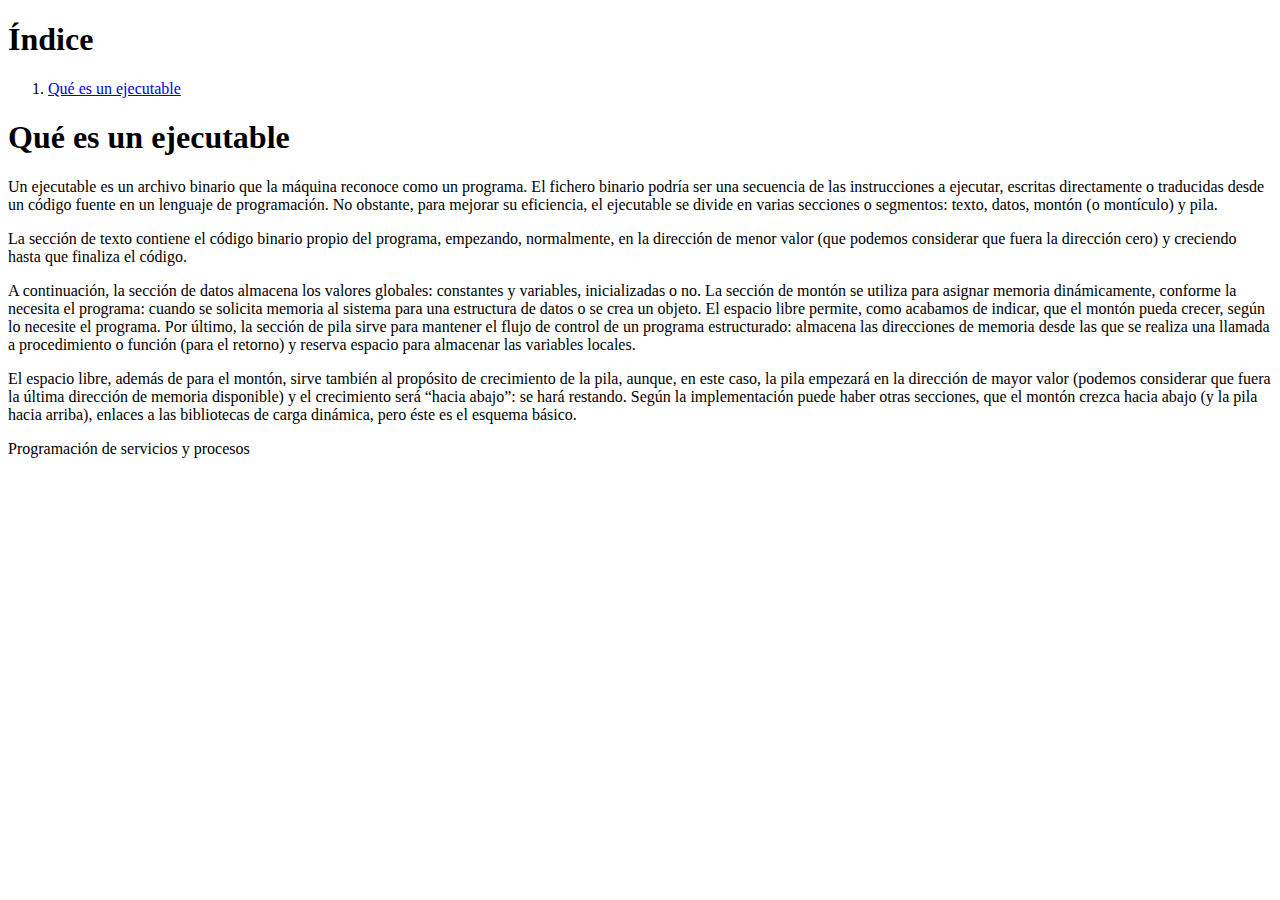
<file: intro.html>
<!doctype html>

<html lang=es>
	<head>
		<title>Introducción</title>
		<meta charset=utf-8>
		<meta name=author content="Antonio Cepero">
		<meta name=created content="2021-03-19">
	</head>
	<body>
		<article>
			<header>
				<h1>Índice</h1>
			</header>
			<nav>
				<ol>
					<li><a href=#ejecutable>Qué es un ejecutable</a></li>
				</ol> 
			</nav>
			<section id=Ejecutable>
				<h1 id=ejecutable>Qué es un ejecutable</h1>
				<p>Un ejecutable es un archivo binario que
				la máquina reconoce como un programa. El
				fichero binario podría ser una secuencia de
				las instrucciones a ejecutar, escritas
				directamente o traducidas desde un código
				fuente en un lenguaje de programación. No
				obstante, para mejorar su eficiencia, el
				ejecutable se divide en varias secciones
				o segmentos: texto, datos, montón (o
				montículo) y pila.
				<p>La sección de texto contiene el código
				binario propio del programa, empezando,
				normalmente, en la dirección de menor valor
				(que podemos considerar que fuera la dirección
				cero) y creciendo hasta que finaliza el código.
				<p>A continuación, la sección de datos almacena
				los valores globales: constantes y variables,
				inicializadas o no. La sección de montón se
				utiliza para asignar memoria dinámicamente,
				conforme la necesita el programa: cuando se
				solicita memoria al sistema para una
				estructura de datos o se crea un objeto.
				El espacio libre permite, como acabamos de
				indicar, que el montón pueda crecer, según
				lo necesite el programa. Por último, la
				sección de pila sirve para mantener el flujo
				de control de un programa estructurado:
				almacena las direcciones de memoria desde
				las que se realiza una llamada a procedimiento
				o función (para el retorno) y reserva espacio
				para almacenar las variables locales.
				<p>El espacio libre, además de para el montón,
				sirve también al propósito de crecimiento de
				la pila, aunque, en este caso, la pila
				empezará en la dirección de mayor valor
				(podemos considerar que fuera la última
				dirección de memoria disponible) y el
				crecimiento será “hacia abajo”: se hará
				restando. Según la implementación puede
				haber otras secciones, que el montón
				crezca hacia abajo (y la pila hacia arriba),
				enlaces a las bibliotecas de carga dinámica,
				pero éste es el esquema básico.

			</section>
			<footer>
		<p>Programación de servicios y procesos</p>
			</footer>
		</article>
	</body>
</html>
</file>
<file: estilo.css>
/* Programación de servicios y procesos */
/* Author:   Antonio Cepero
   Created:  2021-06-14
   Modified: 2021-08-23
*/

/* Tabla de contenidos capítulo */
.toc {}

/* Navegación documento */
.pie .previo {}
.pie .inicio {}
.pie .siguiente {}

/* Entorno de imágenes */
.image {}

/* Leyenda de las imágenes */
.image .caption {
	margin-top: 0.15em;
	font-size: 0.65em;
}

/* Referencia textual */
.cita {}

/* Autor de la referencia textual */
.cita .autor {}

/* Llamada al sistema operativo */
.llamadaSO {
	font-style: oblique;
}

/* Clase de Java */
.clase {}

/* Método de Java */
.metodo {}

/* Código de ejemplo */
.code {
	margin-left: 2em;
	font-family: Courier, 'Courier New', 'Lucida Console', monospace;
	white-space: pre;
}

/* Modificado con respecto a uno anterior */
.modificado {
	color: #0264e6;
}

/* Palabra especial o reservada */
.palabra {
	color: #e61703;
	font-weight: bold; 
}

/**/

aside {
	border: solid;
	margin-bottom: 1em;
}

/* Copiado de W3Schools */
.tooltip {
  position: relative;
  display: inline-block;
}

.tooltip .tooltiptext {
  visibility: hidden;
  width: 20em;
  background-color: #135fcd;
  color: #fff;
  border-radius: 6px;
  padding: 5px;
  position: absolute;
  z-index: 1;
  bottom: 125%;
  left: 1em;
  opacity: 0;
  transition: opacity 0.3s;
}

.tooltip .tooltiptext::after {
  position: absolute;
  margin-left: -5px;
  border-width: 5px;
  border-style: solid;
  border-color: #135fcd transparent transparent transparent;
}

.tooltip:hover .tooltiptext {
  visibility: visible;
  opacity: 1;
}
</file>
